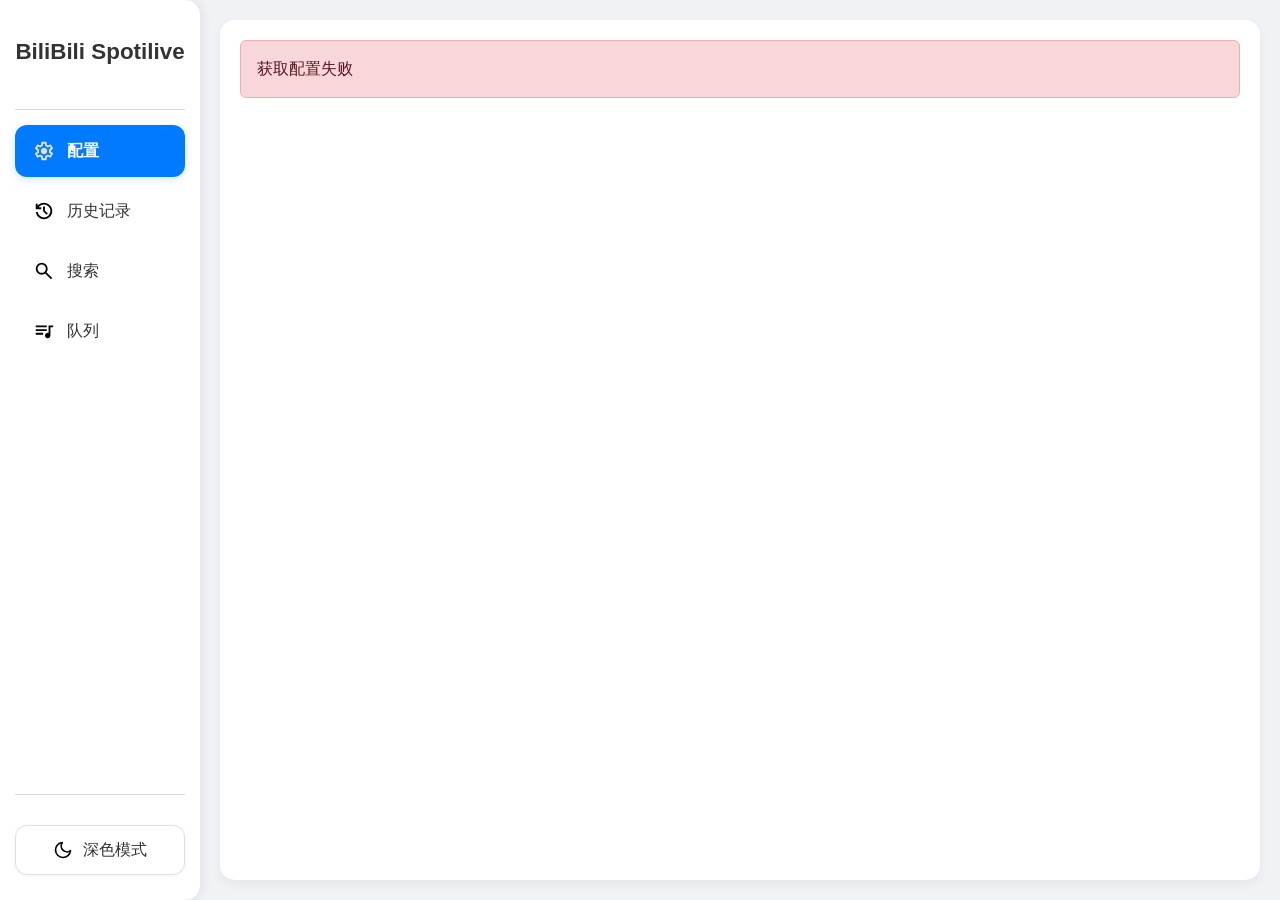
<file: backend/static/app/index.html>
<!doctype html>
<html lang="en">
  <head>
    <meta charset="UTF-8" />
    <link rel="icon" type="image/svg+xml" href="./vite.svg" />
    <meta name="viewport" content="width=device-width, initial-scale=1.0" />
    <title>Vite + React</title>
    <script type="module" crossorigin src="./assets/index-CWFQhStJ.js"></script>
    <link rel="stylesheet" crossorigin href="./assets/index-GkaywJ98.css">
  </head>
  <body>
    <div id="root"></div>
  </body>
</html>
</file>
<file: backend/static/app/assets/index-GkaywJ98.css>
@charset "UTF-8";/*!
* Bootstrap  v5.3.7 (https://getbootstrap.com/)
* Copyright 2011-2025 The Bootstrap Authors
* Licensed under MIT (https://github.com/twbs/bootstrap/blob/main/LICENSE)
*/:root,[data-bs-theme=light]{--bs-blue:#0d6efd;--bs-indigo:#6610f2;--bs-purple:#6f42c1;--bs-pink:#d63384;--bs-red:#dc3545;--bs-orange:#fd7e14;--bs-yellow:#ffc107;--bs-green:#198754;--bs-teal:#20c997;--bs-cyan:#0dcaf0;--bs-black:#000;--bs-white:#fff;--bs-gray:#6c757d;--bs-gray-dark:#343a40;--bs-gray-100:#f8f9fa;--bs-gray-200:#e9ecef;--bs-gray-300:#dee2e6;--bs-gray-400:#ced4da;--bs-gray-500:#adb5bd;--bs-gray-600:#6c757d;--bs-gray-700:#495057;--bs-gray-800:#343a40;--bs-gray-900:#212529;--bs-primary:#0d6efd;--bs-secondary:#6c757d;--bs-success:#198754;--bs-info:#0dcaf0;--bs-warning:#ffc107;--bs-danger:#dc3545;--bs-light:#f8f9fa;--bs-dark:#212529;--bs-primary-rgb:13,110,253;--bs-secondary-rgb:108,117,125;--bs-success-rgb:25,135,84;--bs-info-rgb:13,202,240;--bs-warning-rgb:255,193,7;--bs-danger-rgb:220,53,69;--bs-light-rgb:248,249,250;--bs-dark-rgb:33,37,41;--bs-primary-text-emphasis:#052c65;--bs-secondary-text-emphasis:#2b2f32;--bs-success-text-emphasis:#0a3622;--bs-info-text-emphasis:#055160;--bs-warning-text-emphasis:#664d03;--bs-danger-text-emphasis:#58151c;--bs-light-text-emphasis:#495057;--bs-dark-text-emphasis:#495057;--bs-primary-bg-subtle:#cfe2ff;--bs-secondary-bg-subtle:#e2e3e5;--bs-success-bg-subtle:#d1e7dd;--bs-info-bg-subtle:#cff4fc;--bs-warning-bg-subtle:#fff3cd;--bs-danger-bg-subtle:#f8d7da;--bs-light-bg-subtle:#fcfcfd;--bs-dark-bg-subtle:#ced4da;--bs-primary-border-subtle:#9ec5fe;--bs-secondary-border-subtle:#c4c8cb;--bs-success-border-subtle:#a3cfbb;--bs-info-border-subtle:#9eeaf9;--bs-warning-border-subtle:#ffe69c;--bs-danger-border-subtle:#f1aeb5;--bs-light-border-subtle:#e9ecef;--bs-dark-border-subtle:#adb5bd;--bs-white-rgb:255,255,255;--bs-black-rgb:0,0,0;--bs-font-sans-serif:system-ui,-apple-system,"Segoe UI",Roboto,"Helvetica Neue","Noto Sans","Liberation Sans",Arial,sans-serif,"Apple Color Emoji","Segoe UI Emoji","Segoe UI Symbol","Noto Color Emoji";--bs-font-monospace:SFMono-Regular,Menlo,Monaco,Consolas,"Liberation Mono","Courier New",monospace;--bs-gradient:linear-gradient(180deg, rgba(255, 255, 255, .15), rgba(255, 255, 255, 0));--bs-body-font-family:var(--bs-font-sans-serif);--bs-body-font-size:1rem;--bs-body-font-weight:400;--bs-body-line-height:1.5;--bs-body-color:#212529;--bs-body-color-rgb:33,37,41;--bs-body-bg:#fff;--bs-body-bg-rgb:255,255,255;--bs-emphasis-color:#000;--bs-emphasis-color-rgb:0,0,0;--bs-secondary-color:rgba(33, 37, 41, .75);--bs-secondary-color-rgb:33,37,41;--bs-secondary-bg:#e9ecef;--bs-secondary-bg-rgb:233,236,239;--bs-tertiary-color:rgba(33, 37, 41, .5);--bs-tertiary-color-rgb:33,37,41;--bs-tertiary-bg:#f8f9fa;--bs-tertiary-bg-rgb:248,249,250;--bs-heading-color:inherit;--bs-link-color:#0d6efd;--bs-link-color-rgb:13,110,253;--bs-link-decoration:underline;--bs-link-hover-color:#0a58ca;--bs-link-hover-color-rgb:10,88,202;--bs-code-color:#d63384;--bs-highlight-color:#212529;--bs-highlight-bg:#fff3cd;--bs-border-width:1px;--bs-border-style:solid;--bs-border-color:#dee2e6;--bs-border-color-translucent:rgba(0, 0, 0, .175);--bs-border-radius:.375rem;--bs-border-radius-sm:.25rem;--bs-border-radius-lg:.5rem;--bs-border-radius-xl:1rem;--bs-border-radius-xxl:2rem;--bs-border-radius-2xl:var(--bs-border-radius-xxl);--bs-border-radius-pill:50rem;--bs-box-shadow:0 .5rem 1rem rgba(0, 0, 0, .15);--bs-box-shadow-sm:0 .125rem .25rem rgba(0, 0, 0, .075);--bs-box-shadow-lg:0 1rem 3rem rgba(0, 0, 0, .175);--bs-box-shadow-inset:inset 0 1px 2px rgba(0, 0, 0, .075);--bs-focus-ring-width:.25rem;--bs-focus-ring-opacity:.25;--bs-focus-ring-color:rgba(13, 110, 253, .25);--bs-form-valid-color:#198754;--bs-form-valid-border-color:#198754;--bs-form-invalid-color:#dc3545;--bs-form-invalid-border-color:#dc3545}[data-bs-theme=dark]{color-scheme:dark;--bs-body-color:#dee2e6;--bs-body-color-rgb:222,226,230;--bs-body-bg:#212529;--bs-body-bg-rgb:33,37,41;--bs-emphasis-color:#fff;--bs-emphasis-color-rgb:255,255,255;--bs-secondary-color:rgba(222, 226, 230, .75);--bs-secondary-color-rgb:222,226,230;--bs-secondary-bg:#343a40;--bs-secondary-bg-rgb:52,58,64;--bs-tertiary-color:rgba(222, 226, 230, .5);--bs-tertiary-color-rgb:222,226,230;--bs-tertiary-bg:#2b3035;--bs-tertiary-bg-rgb:43,48,53;--bs-primary-text-emphasis:#6ea8fe;--bs-secondary-text-emphasis:#a7acb1;--bs-success-text-emphasis:#75b798;--bs-info-text-emphasis:#6edff6;--bs-warning-text-emphasis:#ffda6a;--bs-danger-text-emphasis:#ea868f;--bs-light-text-emphasis:#f8f9fa;--bs-dark-text-emphasis:#dee2e6;--bs-primary-bg-subtle:#031633;--bs-secondary-bg-subtle:#161719;--bs-success-bg-subtle:#051b11;--bs-info-bg-subtle:#032830;--bs-warning-bg-subtle:#332701;--bs-danger-bg-subtle:#2c0b0e;--bs-light-bg-subtle:#343a40;--bs-dark-bg-subtle:#1a1d20;--bs-primary-border-subtle:#084298;--bs-secondary-border-subtle:#41464b;--bs-success-border-subtle:#0f5132;--bs-info-border-subtle:#087990;--bs-warning-border-subtle:#997404;--bs-danger-border-subtle:#842029;--bs-light-border-subtle:#495057;--bs-dark-border-subtle:#343a40;--bs-heading-color:inherit;--bs-link-color:#6ea8fe;--bs-link-hover-color:#8bb9fe;--bs-link-color-rgb:110,168,254;--bs-link-hover-color-rgb:139,185,254;--bs-code-color:#e685b5;--bs-highlight-color:#dee2e6;--bs-highlight-bg:#664d03;--bs-border-color:#495057;--bs-border-color-translucent:rgba(255, 255, 255, .15);--bs-form-valid-color:#75b798;--bs-form-valid-border-color:#75b798;--bs-form-invalid-color:#ea868f;--bs-form-invalid-border-color:#ea868f}*,:after,:before{box-sizing:border-box}@media (prefers-reduced-motion:no-preference){:root{scroll-behavior:smooth}}body{margin:0;font-family:var(--bs-body-font-family);font-size:var(--bs-body-font-size);font-weight:var(--bs-body-font-weight);line-height:var(--bs-body-line-height);color:var(--bs-body-color);text-align:var(--bs-body-text-align);background-color:var(--bs-body-bg);-webkit-text-size-adjust:100%;-webkit-tap-highlight-color:transparent}hr{margin:1rem 0;color:inherit;border:0;border-top:var(--bs-border-width) solid;opacity:.25}.h1,.h2,.h3,.h4,.h5,.h6,h1,h2,h3,h4,h5,h6{margin-top:0;margin-bottom:.5rem;font-weight:500;line-height:1.2;color:var(--bs-heading-color)}.h1,h1{font-size:calc(1.375rem + 1.5vw)}@media (min-width:1200px){.h1,h1{font-size:2.5rem}}.h2,h2{font-size:calc(1.325rem + .9vw)}@media (min-width:1200px){.h2,h2{font-size:2rem}}.h3,h3{font-size:calc(1.3rem + .6vw)}@media (min-width:1200px){.h3,h3{font-size:1.75rem}}.h4,h4{font-size:calc(1.275rem + .3vw)}@media (min-width:1200px){.h4,h4{font-size:1.5rem}}.h5,h5{font-size:1.25rem}.h6,h6{font-size:1rem}p{margin-top:0;margin-bottom:1rem}abbr[title]{-webkit-text-decoration:underline dotted;text-decoration:underline dotted;cursor:help;-webkit-text-decoration-skip-ink:none;text-decoration-skip-ink:none}address{margin-bottom:1rem;font-style:normal;line-height:inherit}ol,ul{padding-left:2rem}dl,ol,ul{margin-top:0;margin-bottom:1rem}ol ol,ol ul,ul ol,ul ul{margin-bottom:0}dt{font-weight:700}dd{margin-bottom:.5rem;margin-left:0}blockquote{margin:0 0 1rem}b,strong{font-weight:bolder}.small,small{font-size:.875em}.mark,mark{padding:.1875em;color:var(--bs-highlight-color);background-color:var(--bs-highlight-bg)}sub,sup{position:relative;font-size:.75em;line-height:0;vertical-align:baseline}sub{bottom:-.25em}sup{top:-.5em}a{color:rgba(var(--bs-link-color-rgb),var(--bs-link-opacity,1));text-decoration:underline}a:hover{--bs-link-color-rgb:var(--bs-link-hover-color-rgb)}a:not([href]):not([class]),a:not([href]):not([class]):hover{color:inherit;text-decoration:none}code,kbd,pre,samp{font-family:var(--bs-font-monospace);font-size:1em}pre{display:block;margin-top:0;margin-bottom:1rem;overflow:auto;font-size:.875em}pre code{font-size:inherit;color:inherit;word-break:normal}code{font-size:.875em;color:var(--bs-code-color);word-wrap:break-word}a>code{color:inherit}kbd{padding:.1875rem .375rem;font-size:.875em;color:var(--bs-body-bg);background-color:var(--bs-body-color);border-radius:.25rem}kbd kbd{padding:0;font-size:1em}figure{margin:0 0 1rem}img,svg{vertical-align:middle}table{caption-side:bottom;border-collapse:collapse}caption{padding-top:.5rem;padding-bottom:.5rem;color:var(--bs-secondary-color);text-align:left}th{text-align:inherit;text-align:-webkit-match-parent}tbody,td,tfoot,th,thead,tr{border-color:inherit;border-style:solid;border-width:0}label{display:inline-block}button{border-radius:0}button:focus:not(:focus-visible){outline:0}button,input,optgroup,select,textarea{margin:0;font-family:inherit;font-size:inherit;line-height:inherit}button,select{text-transform:none}[role=button]{cursor:pointer}select{word-wrap:normal}select:disabled{opacity:1}[list]:not([type=date]):not([type=datetime-local]):not([type=month]):not([type=week]):not([type=time])::-webkit-calendar-picker-indicator{display:none!important}[type=button],[type=reset],[type=submit],button{-webkit-appearance:button}[type=button]:not(:disabled),[type=reset]:not(:disabled),[type=submit]:not(:disabled),button:not(:disabled){cursor:pointer}::-moz-focus-inner{padding:0;border-style:none}textarea{resize:vertical}fieldset{min-width:0;padding:0;margin:0;border:0}legend{float:left;width:100%;padding:0;margin-bottom:.5rem;line-height:inherit;font-size:calc(1.275rem + .3vw)}@media (min-width:1200px){legend{font-size:1.5rem}}legend+*{clear:left}::-webkit-datetime-edit-day-field,::-webkit-datetime-edit-fields-wrapper,::-webkit-datetime-edit-hour-field,::-webkit-datetime-edit-minute,::-webkit-datetime-edit-month-field,::-webkit-datetime-edit-text,::-webkit-datetime-edit-year-field{padding:0}::-webkit-inner-spin-button{height:auto}[type=search]{-webkit-appearance:textfield;outline-offset:-2px}::-webkit-search-decoration{-webkit-appearance:none}::-webkit-color-swatch-wrapper{padding:0}::-webkit-file-upload-button{font:inherit;-webkit-appearance:button}::file-selector-button{font:inherit;-webkit-appearance:button}output{display:inline-block}iframe{border:0}summary{display:list-item;cursor:pointer}progress{vertical-align:baseline}[hidden]{display:none!important}.lead{font-size:1.25rem;font-weight:300}.display-1{font-weight:300;line-height:1.2;font-size:calc(1.625rem + 4.5vw)}@media (min-width:1200px){.display-1{font-size:5rem}}.display-2{font-weight:300;line-height:1.2;font-size:calc(1.575rem + 3.9vw)}@media (min-width:1200px){.display-2{font-size:4.5rem}}.display-3{font-weight:300;line-height:1.2;font-size:calc(1.525rem + 3.3vw)}@media (min-width:1200px){.display-3{font-size:4rem}}.display-4{font-weight:300;line-height:1.2;font-size:calc(1.475rem + 2.7vw)}@media (min-width:1200px){.display-4{font-size:3.5rem}}.display-5{font-weight:300;line-height:1.2;font-size:calc(1.425rem + 2.1vw)}@media (min-width:1200px){.display-5{font-size:3rem}}.display-6{font-weight:300;line-height:1.2;font-size:calc(1.375rem + 1.5vw)}@media (min-width:1200px){.display-6{font-size:2.5rem}}.list-unstyled,.list-inline{padding-left:0;list-style:none}.list-inline-item{display:inline-block}.list-inline-item:not(:last-child){margin-right:.5rem}.initialism{font-size:.875em;text-transform:uppercase}.blockquote{margin-bottom:1rem;font-size:1.25rem}.blockquote>:last-child{margin-bottom:0}.blockquote-footer{margin-top:-1rem;margin-bottom:1rem;font-size:.875em;color:#6c757d}.blockquote-footer:before{content:"— "}.img-fluid{max-width:100%;height:auto}.img-thumbnail{padding:.25rem;background-color:var(--bs-body-bg);border:var(--bs-border-width) solid var(--bs-border-color);border-radius:var(--bs-border-radius);max-width:100%;height:auto}.figure{display:inline-block}.figure-img{margin-bottom:.5rem;line-height:1}.figure-caption{font-size:.875em;color:var(--bs-secondary-color)}.container,.container-fluid,.container-lg,.container-md,.container-sm,.container-xl,.container-xxl{--bs-gutter-x:1.5rem;--bs-gutter-y:0;width:100%;padding-right:calc(var(--bs-gutter-x) * .5);padding-left:calc(var(--bs-gutter-x) * .5);margin-right:auto;margin-left:auto}@media (min-width:576px){.container,.container-sm{max-width:540px}}@media (min-width:768px){.container,.container-md,.container-sm{max-width:720px}}@media (min-width:992px){.container,.container-lg,.container-md,.container-sm{max-width:960px}}@media (min-width:1200px){.container,.container-lg,.container-md,.container-sm,.container-xl{max-width:1140px}}@media (min-width:1400px){.container,.container-lg,.container-md,.container-sm,.container-xl,.container-xxl{max-width:1320px}}:root{--bs-breakpoint-xs:0;--bs-breakpoint-sm:576px;--bs-breakpoint-md:768px;--bs-breakpoint-lg:992px;--bs-breakpoint-xl:1200px;--bs-breakpoint-xxl:1400px}.row{--bs-gutter-x:1.5rem;--bs-gutter-y:0;display:flex;flex-wrap:wrap;margin-top:calc(-1 * var(--bs-gutter-y));margin-right:calc(-.5 * var(--bs-gutter-x));margin-left:calc(-.5 * var(--bs-gutter-x))}.row>*{flex-shrink:0;width:100%;max-width:100%;padding-right:calc(var(--bs-gutter-x) * .5);padding-left:calc(var(--bs-gutter-x) * .5);margin-top:var(--bs-gutter-y)}.col{flex:1 0 0}.row-cols-auto>*{flex:0 0 auto;width:auto}.row-cols-1>*{flex:0 0 auto;width:100%}.row-cols-2>*{flex:0 0 auto;width:50%}.row-cols-3>*{flex:0 0 auto;width:33.33333333%}.row-cols-4>*{flex:0 0 auto;width:25%}.row-cols-5>*{flex:0 0 auto;width:20%}.row-cols-6>*{flex:0 0 auto;width:16.66666667%}.col-auto{flex:0 0 auto;width:auto}.col-1{flex:0 0 auto;width:8.33333333%}.col-2{flex:0 0 auto;width:16.66666667%}.col-3{flex:0 0 auto;width:25%}.col-4{flex:0 0 auto;width:33.33333333%}.col-5{flex:0 0 auto;width:41.66666667%}.col-6{flex:0 0 auto;width:50%}.col-7{flex:0 0 auto;width:58.33333333%}.col-8{flex:0 0 auto;width:66.66666667%}.col-9{flex:0 0 auto;width:75%}.col-10{flex:0 0 auto;width:83.33333333%}.col-11{flex:0 0 auto;width:91.66666667%}.col-12{flex:0 0 auto;width:100%}.offset-1{margin-left:8.33333333%}.offset-2{margin-left:16.66666667%}.offset-3{margin-left:25%}.offset-4{margin-left:33.33333333%}.offset-5{margin-left:41.66666667%}.offset-6{margin-left:50%}.offset-7{margin-left:58.33333333%}.offset-8{margin-left:66.66666667%}.offset-9{margin-left:75%}.offset-10{margin-left:83.33333333%}.offset-11{margin-left:91.66666667%}.g-0,.gx-0{--bs-gutter-x:0}.g-0,.gy-0{--bs-gutter-y:0}.g-1,.gx-1{--bs-gutter-x:.25rem}.g-1,.gy-1{--bs-gutter-y:.25rem}.g-2,.gx-2{--bs-gutter-x:.5rem}.g-2,.gy-2{--bs-gutter-y:.5rem}.g-3,.gx-3{--bs-gutter-x:1rem}.g-3,.gy-3{--bs-gutter-y:1rem}.g-4,.gx-4{--bs-gutter-x:1.5rem}.g-4,.gy-4{--bs-gutter-y:1.5rem}.g-5,.gx-5{--bs-gutter-x:3rem}.g-5,.gy-5{--bs-gutter-y:3rem}@media (min-width:576px){.col-sm{flex:1 0 0}.row-cols-sm-auto>*{flex:0 0 auto;width:auto}.row-cols-sm-1>*{flex:0 0 auto;width:100%}.row-cols-sm-2>*{flex:0 0 auto;width:50%}.row-cols-sm-3>*{flex:0 0 auto;width:33.33333333%}.row-cols-sm-4>*{flex:0 0 auto;width:25%}.row-cols-sm-5>*{flex:0 0 auto;width:20%}.row-cols-sm-6>*{flex:0 0 auto;width:16.66666667%}.col-sm-auto{flex:0 0 auto;width:auto}.col-sm-1{flex:0 0 auto;width:8.33333333%}.col-sm-2{flex:0 0 auto;width:16.66666667%}.col-sm-3{flex:0 0 auto;width:25%}.col-sm-4{flex:0 0 auto;width:33.33333333%}.col-sm-5{flex:0 0 auto;width:41.66666667%}.col-sm-6{flex:0 0 auto;width:50%}.col-sm-7{flex:0 0 auto;width:58.33333333%}.col-sm-8{flex:0 0 auto;width:66.66666667%}.col-sm-9{flex:0 0 auto;width:75%}.col-sm-10{flex:0 0 auto;width:83.33333333%}.col-sm-11{flex:0 0 auto;width:91.66666667%}.col-sm-12{flex:0 0 auto;width:100%}.offset-sm-0{margin-left:0}.offset-sm-1{margin-left:8.33333333%}.offset-sm-2{margin-left:16.66666667%}.offset-sm-3{margin-left:25%}.offset-sm-4{margin-left:33.33333333%}.offset-sm-5{margin-left:41.66666667%}.offset-sm-6{margin-left:50%}.offset-sm-7{margin-left:58.33333333%}.offset-sm-8{margin-left:66.66666667%}.offset-sm-9{margin-left:75%}.offset-sm-10{margin-left:83.33333333%}.offset-sm-11{margin-left:91.66666667%}.g-sm-0,.gx-sm-0{--bs-gutter-x:0}.g-sm-0,.gy-sm-0{--bs-gutter-y:0}.g-sm-1,.gx-sm-1{--bs-gutter-x:.25rem}.g-sm-1,.gy-sm-1{--bs-gutter-y:.25rem}.g-sm-2,.gx-sm-2{--bs-gutter-x:.5rem}.g-sm-2,.gy-sm-2{--bs-gutter-y:.5rem}.g-sm-3,.gx-sm-3{--bs-gutter-x:1rem}.g-sm-3,.gy-sm-3{--bs-gutter-y:1rem}.g-sm-4,.gx-sm-4{--bs-gutter-x:1.5rem}.g-sm-4,.gy-sm-4{--bs-gutter-y:1.5rem}.g-sm-5,.gx-sm-5{--bs-gutter-x:3rem}.g-sm-5,.gy-sm-5{--bs-gutter-y:3rem}}@media (min-width:768px){.col-md{flex:1 0 0}.row-cols-md-auto>*{flex:0 0 auto;width:auto}.row-cols-md-1>*{flex:0 0 auto;width:100%}.row-cols-md-2>*{flex:0 0 auto;width:50%}.row-cols-md-3>*{flex:0 0 auto;width:33.33333333%}.row-cols-md-4>*{flex:0 0 auto;width:25%}.row-cols-md-5>*{flex:0 0 auto;width:20%}.row-cols-md-6>*{flex:0 0 auto;width:16.66666667%}.col-md-auto{flex:0 0 auto;width:auto}.col-md-1{flex:0 0 auto;width:8.33333333%}.col-md-2{flex:0 0 auto;width:16.66666667%}.col-md-3{flex:0 0 auto;width:25%}.col-md-4{flex:0 0 auto;width:33.33333333%}.col-md-5{flex:0 0 auto;width:41.66666667%}.col-md-6{flex:0 0 auto;width:50%}.col-md-7{flex:0 0 auto;width:58.33333333%}.col-md-8{flex:0 0 auto;width:66.66666667%}.col-md-9{flex:0 0 auto;width:75%}.col-md-10{flex:0 0 auto;width:83.33333333%}.col-md-11{flex:0 0 auto;width:91.66666667%}.col-md-12{flex:0 0 auto;width:100%}.offset-md-0{margin-left:0}.offset-md-1{margin-left:8.33333333%}.offset-md-2{margin-left:16.66666667%}.offset-md-3{margin-left:25%}.offset-md-4{margin-left:33.33333333%}.offset-md-5{margin-left:41.66666667%}.offset-md-6{margin-left:50%}.offset-md-7{margin-left:58.33333333%}.offset-md-8{margin-left:66.66666667%}.offset-md-9{margin-left:75%}.offset-md-10{margin-left:83.33333333%}.offset-md-11{margin-left:91.66666667%}.g-md-0,.gx-md-0{--bs-gutter-x:0}.g-md-0,.gy-md-0{--bs-gutter-y:0}.g-md-1,.gx-md-1{--bs-gutter-x:.25rem}.g-md-1,.gy-md-1{--bs-gutter-y:.25rem}.g-md-2,.gx-md-2{--bs-gutter-x:.5rem}.g-md-2,.gy-md-2{--bs-gutter-y:.5rem}.g-md-3,.gx-md-3{--bs-gutter-x:1rem}.g-md-3,.gy-md-3{--bs-gutter-y:1rem}.g-md-4,.gx-md-4{--bs-gutter-x:1.5rem}.g-md-4,.gy-md-4{--bs-gutter-y:1.5rem}.g-md-5,.gx-md-5{--bs-gutter-x:3rem}.g-md-5,.gy-md-5{--bs-gutter-y:3rem}}@media (min-width:992px){.col-lg{flex:1 0 0}.row-cols-lg-auto>*{flex:0 0 auto;width:auto}.row-cols-lg-1>*{flex:0 0 auto;width:100%}.row-cols-lg-2>*{flex:0 0 auto;width:50%}.row-cols-lg-3>*{flex:0 0 auto;width:33.33333333%}.row-cols-lg-4>*{flex:0 0 auto;width:25%}.row-cols-lg-5>*{flex:0 0 auto;width:20%}.row-cols-lg-6>*{flex:0 0 auto;width:16.66666667%}.col-lg-auto{flex:0 0 auto;width:auto}.col-lg-1{flex:0 0 auto;width:8.33333333%}.col-lg-2{flex:0 0 auto;width:16.66666667%}.col-lg-3{flex:0 0 auto;width:25%}.col-lg-4{flex:0 0 auto;width:33.33333333%}.col-lg-5{flex:0 0 auto;width:41.66666667%}.col-lg-6{flex:0 0 auto;width:50%}.col-lg-7{flex:0 0 auto;width:58.33333333%}.col-lg-8{flex:0 0 auto;width:66.66666667%}.col-lg-9{flex:0 0 auto;width:75%}.col-lg-10{flex:0 0 auto;width:83.33333333%}.col-lg-11{flex:0 0 auto;width:91.66666667%}.col-lg-12{flex:0 0 auto;width:100%}.offset-lg-0{margin-left:0}.offset-lg-1{margin-left:8.33333333%}.offset-lg-2{margin-left:16.66666667%}.offset-lg-3{margin-left:25%}.offset-lg-4{margin-left:33.33333333%}.offset-lg-5{margin-left:41.66666667%}.offset-lg-6{margin-left:50%}.offset-lg-7{margin-left:58.33333333%}.offset-lg-8{margin-left:66.66666667%}.offset-lg-9{margin-left:75%}.offset-lg-10{margin-left:83.33333333%}.offset-lg-11{margin-left:91.66666667%}.g-lg-0,.gx-lg-0{--bs-gutter-x:0}.g-lg-0,.gy-lg-0{--bs-gutter-y:0}.g-lg-1,.gx-lg-1{--bs-gutter-x:.25rem}.g-lg-1,.gy-lg-1{--bs-gutter-y:.25rem}.g-lg-2,.gx-lg-2{--bs-gutter-x:.5rem}.g-lg-2,.gy-lg-2{--bs-gutter-y:.5rem}.g-lg-3,.gx-lg-3{--bs-gutter-x:1rem}.g-lg-3,.gy-lg-3{--bs-gutter-y:1rem}.g-lg-4,.gx-lg-4{--bs-gutter-x:1.5rem}.g-lg-4,.gy-lg-4{--bs-gutter-y:1.5rem}.g-lg-5,.gx-lg-5{--bs-gutter-x:3rem}.g-lg-5,.gy-lg-5{--bs-gutter-y:3rem}}@media (min-width:1200px){.col-xl{flex:1 0 0}.row-cols-xl-auto>*{flex:0 0 auto;width:auto}.row-cols-xl-1>*{flex:0 0 auto;width:100%}.row-cols-xl-2>*{flex:0 0 auto;width:50%}.row-cols-xl-3>*{flex:0 0 auto;width:33.33333333%}.row-cols-xl-4>*{flex:0 0 auto;width:25%}.row-cols-xl-5>*{flex:0 0 auto;width:20%}.row-cols-xl-6>*{flex:0 0 auto;width:16.66666667%}.col-xl-auto{flex:0 0 auto;width:auto}.col-xl-1{flex:0 0 auto;width:8.33333333%}.col-xl-2{flex:0 0 auto;width:16.66666667%}.col-xl-3{flex:0 0 auto;width:25%}.col-xl-4{flex:0 0 auto;width:33.33333333%}.col-xl-5{flex:0 0 auto;width:41.66666667%}.col-xl-6{flex:0 0 auto;width:50%}.col-xl-7{flex:0 0 auto;width:58.33333333%}.col-xl-8{flex:0 0 auto;width:66.66666667%}.col-xl-9{flex:0 0 auto;width:75%}.col-xl-10{flex:0 0 auto;width:83.33333333%}.col-xl-11{flex:0 0 auto;width:91.66666667%}.col-xl-12{flex:0 0 auto;width:100%}.offset-xl-0{margin-left:0}.offset-xl-1{margin-left:8.33333333%}.offset-xl-2{margin-left:16.66666667%}.offset-xl-3{margin-left:25%}.offset-xl-4{margin-left:33.33333333%}.offset-xl-5{margin-left:41.66666667%}.offset-xl-6{margin-left:50%}.offset-xl-7{margin-left:58.33333333%}.offset-xl-8{margin-left:66.66666667%}.offset-xl-9{margin-left:75%}.offset-xl-10{margin-left:83.33333333%}.offset-xl-11{margin-left:91.66666667%}.g-xl-0,.gx-xl-0{--bs-gutter-x:0}.g-xl-0,.gy-xl-0{--bs-gutter-y:0}.g-xl-1,.gx-xl-1{--bs-gutter-x:.25rem}.g-xl-1,.gy-xl-1{--bs-gutter-y:.25rem}.g-xl-2,.gx-xl-2{--bs-gutter-x:.5rem}.g-xl-2,.gy-xl-2{--bs-gutter-y:.5rem}.g-xl-3,.gx-xl-3{--bs-gutter-x:1rem}.g-xl-3,.gy-xl-3{--bs-gutter-y:1rem}.g-xl-4,.gx-xl-4{--bs-gutter-x:1.5rem}.g-xl-4,.gy-xl-4{--bs-gutter-y:1.5rem}.g-xl-5,.gx-xl-5{--bs-gutter-x:3rem}.g-xl-5,.gy-xl-5{--bs-gutter-y:3rem}}@media (min-width:1400px){.col-xxl{flex:1 0 0}.row-cols-xxl-auto>*{flex:0 0 auto;width:auto}.row-cols-xxl-1>*{flex:0 0 auto;width:100%}.row-cols-xxl-2>*{flex:0 0 auto;width:50%}.row-cols-xxl-3>*{flex:0 0 auto;width:33.33333333%}.row-cols-xxl-4>*{flex:0 0 auto;width:25%}.row-cols-xxl-5>*{flex:0 0 auto;width:20%}.row-cols-xxl-6>*{flex:0 0 auto;width:16.66666667%}.col-xxl-auto{flex:0 0 auto;width:auto}.col-xxl-1{flex:0 0 auto;width:8.33333333%}.col-xxl-2{flex:0 0 auto;width:16.66666667%}.col-xxl-3{flex:0 0 auto;width:25%}.col-xxl-4{flex:0 0 auto;width:33.33333333%}.col-xxl-5{flex:0 0 auto;width:41.66666667%}.col-xxl-6{flex:0 0 auto;width:50%}.col-xxl-7{flex:0 0 auto;width:58.33333333%}.col-xxl-8{flex:0 0 auto;width:66.66666667%}.col-xxl-9{flex:0 0 auto;width:75%}.col-xxl-10{flex:0 0 auto;width:83.33333333%}.col-xxl-11{flex:0 0 auto;width:91.66666667%}.col-xxl-12{flex:0 0 auto;width:100%}.offset-xxl-0{margin-left:0}.offset-xxl-1{margin-left:8.33333333%}.offset-xxl-2{margin-left:16.66666667%}.offset-xxl-3{margin-left:25%}.offset-xxl-4{margin-left:33.33333333%}.offset-xxl-5{margin-left:41.66666667%}.offset-xxl-6{margin-left:50%}.offset-xxl-7{margin-left:58.33333333%}.offset-xxl-8{margin-left:66.66666667%}.offset-xxl-9{margin-left:75%}.offset-xxl-10{margin-left:83.33333333%}.offset-xxl-11{margin-left:91.66666667%}.g-xxl-0,.gx-xxl-0{--bs-gutter-x:0}.g-xxl-0,.gy-xxl-0{--bs-gutter-y:0}.g-xxl-1,.gx-xxl-1{--bs-gutter-x:.25rem}.g-xxl-1,.gy-xxl-1{--bs-gutter-y:.25rem}.g-xxl-2,.gx-xxl-2{--bs-gutter-x:.5rem}.g-xxl-2,.gy-xxl-2{--bs-gutter-y:.5rem}.g-xxl-3,.gx-xxl-3{--bs-gutter-x:1rem}.g-xxl-3,.gy-xxl-3{--bs-gutter-y:1rem}.g-xxl-4,.gx-xxl-4{--bs-gutter-x:1.5rem}.g-xxl-4,.gy-xxl-4{--bs-gutter-y:1.5rem}.g-xxl-5,.gx-xxl-5{--bs-gutter-x:3rem}.g-xxl-5,.gy-xxl-5{--bs-gutter-y:3rem}}.table{--bs-table-color-type:initial;--bs-table-bg-type:initial;--bs-table-color-state:initial;--bs-table-bg-state:initial;--bs-table-color:var(--bs-emphasis-color);--bs-table-bg:var(--bs-body-bg);--bs-table-border-color:var(--bs-border-color);--bs-table-accent-bg:transparent;--bs-table-striped-color:var(--bs-emphasis-color);--bs-table-striped-bg:rgba(var(--bs-emphasis-color-rgb), .05);--bs-table-active-color:var(--bs-emphasis-color);--bs-table-active-bg:rgba(var(--bs-emphasis-color-rgb), .1);--bs-table-hover-color:var(--bs-emphasis-color);--bs-table-hover-bg:rgba(var(--bs-emphasis-color-rgb), .075);width:100%;margin-bottom:1rem;vertical-align:top;border-color:var(--bs-table-border-color)}.table>:not(caption)>*>*{padding:.5rem;color:var(--bs-table-color-state,var(--bs-table-color-type,var(--bs-table-color)));background-color:var(--bs-table-bg);border-bottom-width:var(--bs-border-width);box-shadow:inset 0 0 0 9999px var(--bs-table-bg-state,var(--bs-table-bg-type,var(--bs-table-accent-bg)))}.table>tbody{vertical-align:inherit}.table>thead{vertical-align:bottom}.table-group-divider{border-top:calc(var(--bs-border-width) * 2) solid currentcolor}.caption-top{caption-side:top}.table-sm>:not(caption)>*>*{padding:.25rem}.table-bordered>:not(caption)>*{border-width:var(--bs-border-width) 0}.table-bordered>:not(caption)>*>*{border-width:0 var(--bs-border-width)}.table-borderless>:not(caption)>*>*{border-bottom-width:0}.table-borderless>:not(:first-child){border-top-width:0}.table-striped>tbody>tr:nth-of-type(odd)>*{--bs-table-color-type:var(--bs-table-striped-color);--bs-table-bg-type:var(--bs-table-striped-bg)}.table-striped-columns>:not(caption)>tr>:nth-child(2n){--bs-table-color-type:var(--bs-table-striped-color);--bs-table-bg-type:var(--bs-table-striped-bg)}.table-active{--bs-table-color-state:var(--bs-table-active-color);--bs-table-bg-state:var(--bs-table-active-bg)}.table-hover>tbody>tr:hover>*{--bs-table-color-state:var(--bs-table-hover-color);--bs-table-bg-state:var(--bs-table-hover-bg)}.table-primary{--bs-table-color:#000;--bs-table-bg:#cfe2ff;--bs-table-border-color:#a6b5cc;--bs-table-striped-bg:#c5d7f2;--bs-table-striped-color:#000;--bs-table-active-bg:#bacbe6;--bs-table-active-color:#000;--bs-table-hover-bg:#bfd1ec;--bs-table-hover-color:#000;color:var(--bs-table-color);border-color:var(--bs-table-border-color)}.table-secondary{--bs-table-color:#000;--bs-table-bg:#e2e3e5;--bs-table-border-color:#b5b6b7;--bs-table-striped-bg:#d7d8da;--bs-table-striped-color:#000;--bs-table-active-bg:#cbccce;--bs-table-active-color:#000;--bs-table-hover-bg:#d1d2d4;--bs-table-hover-color:#000;color:var(--bs-table-color);border-color:var(--bs-table-border-color)}.table-success{--bs-table-color:#000;--bs-table-bg:#d1e7dd;--bs-table-border-color:#a7b9b1;--bs-table-striped-bg:#c7dbd2;--bs-table-striped-color:#000;--bs-table-active-bg:#bcd0c7;--bs-table-active-color:#000;--bs-table-hover-bg:#c1d6cc;--bs-table-hover-color:#000;color:var(--bs-table-color);border-color:var(--bs-table-border-color)}.table-info{--bs-table-color:#000;--bs-table-bg:#cff4fc;--bs-table-border-color:#a6c3ca;--bs-table-striped-bg:#c5e8ef;--bs-table-striped-color:#000;--bs-table-active-bg:#badce3;--bs-table-active-color:#000;--bs-table-hover-bg:#bfe2e9;--bs-table-hover-color:#000;color:var(--bs-table-color);border-color:var(--bs-table-border-color)}.table-warning{--bs-table-color:#000;--bs-table-bg:#fff3cd;--bs-table-border-color:#ccc2a4;--bs-table-striped-bg:#f2e7c3;--bs-table-striped-color:#000;--bs-table-active-bg:#e6dbb9;--bs-table-active-color:#000;--bs-table-hover-bg:#ece1be;--bs-table-hover-color:#000;color:var(--bs-table-color);border-color:var(--bs-table-border-color)}.table-danger{--bs-table-color:#000;--bs-table-bg:#f8d7da;--bs-table-border-color:#c6acae;--bs-table-striped-bg:#eccccf;--bs-table-striped-color:#000;--bs-table-active-bg:#dfc2c4;--bs-table-active-color:#000;--bs-table-hover-bg:#e5c7ca;--bs-table-hover-color:#000;color:var(--bs-table-color);border-color:var(--bs-table-border-color)}.table-light{--bs-table-color:#000;--bs-table-bg:#f8f9fa;--bs-table-border-color:#c6c7c8;--bs-table-striped-bg:#ecedee;--bs-table-striped-color:#000;--bs-table-active-bg:#dfe0e1;--bs-table-active-color:#000;--bs-table-hover-bg:#e5e6e7;--bs-table-hover-color:#000;color:var(--bs-table-color);border-color:var(--bs-table-border-color)}.table-dark{--bs-table-color:#fff;--bs-table-bg:#212529;--bs-table-border-color:#4d5154;--bs-table-striped-bg:#2c3034;--bs-table-striped-color:#fff;--bs-table-active-bg:#373b3e;--bs-table-active-color:#fff;--bs-table-hover-bg:#323539;--bs-table-hover-color:#fff;color:var(--bs-table-color);border-color:var(--bs-table-border-color)}.table-responsive{overflow-x:auto;-webkit-overflow-scrolling:touch}@media (max-width:575.98px){.table-responsive-sm{overflow-x:auto;-webkit-overflow-scrolling:touch}}@media (max-width:767.98px){.table-responsive-md{overflow-x:auto;-webkit-overflow-scrolling:touch}}@media (max-width:991.98px){.table-responsive-lg{overflow-x:auto;-webkit-overflow-scrolling:touch}}@media (max-width:1199.98px){.table-responsive-xl{overflow-x:auto;-webkit-overflow-scrolling:touch}}@media (max-width:1399.98px){.table-responsive-xxl{overflow-x:auto;-webkit-overflow-scrolling:touch}}.form-label{margin-bottom:.5rem}.col-form-label{padding-top:calc(.375rem + var(--bs-border-width));padding-bottom:calc(.375rem + var(--bs-border-width));margin-bottom:0;font-size:inherit;line-height:1.5}.col-form-label-lg{padding-top:calc(.5rem + var(--bs-border-width));padding-bottom:calc(.5rem + var(--bs-border-width));font-size:1.25rem}.col-form-label-sm{padding-top:calc(.25rem + var(--bs-border-width));padding-bottom:calc(.25rem + var(--bs-border-width));font-size:.875rem}.form-text{margin-top:.25rem;font-size:.875em;color:var(--bs-secondary-color)}.form-control{display:block;width:100%;padding:.375rem .75rem;font-size:1rem;font-weight:400;line-height:1.5;color:var(--bs-body-color);-webkit-appearance:none;-moz-appearance:none;appearance:none;background-color:var(--bs-body-bg);background-clip:padding-box;border:var(--bs-border-width) solid var(--bs-border-color);border-radius:var(--bs-border-radius);transition:border-color .15s ease-in-out,box-shadow .15s ease-in-out}@media (prefers-reduced-motion:reduce){.form-control{transition:none}}.form-control[type=file]{overflow:hidden}.form-control[type=file]:not(:disabled):not([readonly]){cursor:pointer}.form-control:focus{color:var(--bs-body-color);background-color:var(--bs-body-bg);border-color:#86b7fe;outline:0;box-shadow:0 0 0 .25rem #0d6efd40}.form-control::-webkit-date-and-time-value{min-width:85px;height:1.5em;margin:0}.form-control::-webkit-datetime-edit{display:block;padding:0}.form-control::placeholder{color:var(--bs-secondary-color);opacity:1}.form-control:disabled{background-color:var(--bs-secondary-bg);opacity:1}.form-control::-webkit-file-upload-button{padding:.375rem .75rem;margin:-.375rem -.75rem;-webkit-margin-end:.75rem;margin-inline-end:.75rem;color:var(--bs-body-color);background-color:var(--bs-tertiary-bg);pointer-events:none;border-color:inherit;border-style:solid;border-width:0;border-inline-end-width:var(--bs-border-width);border-radius:0;-webkit-transition:color .15s ease-in-out,background-color .15s ease-in-out,border-color .15s ease-in-out,box-shadow .15s ease-in-out;transition:color .15s ease-in-out,background-color .15s ease-in-out,border-color .15s ease-in-out,box-shadow .15s ease-in-out}.form-control::file-selector-button{padding:.375rem .75rem;margin:-.375rem -.75rem;-webkit-margin-end:.75rem;margin-inline-end:.75rem;color:var(--bs-body-color);background-color:var(--bs-tertiary-bg);pointer-events:none;border-color:inherit;border-style:solid;border-width:0;border-inline-end-width:var(--bs-border-width);border-radius:0;transition:color .15s ease-in-out,background-color .15s ease-in-out,border-color .15s ease-in-out,box-shadow .15s ease-in-out}@media (prefers-reduced-motion:reduce){.form-control::-webkit-file-upload-button{-webkit-transition:none;transition:none}.form-control::file-selector-button{transition:none}}.form-control:hover:not(:disabled):not([readonly])::-webkit-file-upload-button{background-color:var(--bs-secondary-bg)}.form-control:hover:not(:disabled):not([readonly])::file-selector-button{background-color:var(--bs-secondary-bg)}.form-control-plaintext{display:block;width:100%;padding:.375rem 0;margin-bottom:0;line-height:1.5;color:var(--bs-body-color);background-color:transparent;border:solid transparent;border-width:var(--bs-border-width) 0}.form-control-plaintext:focus{outline:0}.form-control-plaintext.form-control-lg,.form-control-plaintext.form-control-sm{padding-right:0;padding-left:0}.form-control-sm{min-height:calc(1.5em + .5rem + calc(var(--bs-border-width) * 2));padding:.25rem .5rem;font-size:.875rem;border-radius:var(--bs-border-radius-sm)}.form-control-sm::-webkit-file-upload-button{padding:.25rem .5rem;margin:-.25rem -.5rem;-webkit-margin-end:.5rem;margin-inline-end:.5rem}.form-control-sm::file-selector-button{padding:.25rem .5rem;margin:-.25rem -.5rem;-webkit-margin-end:.5rem;margin-inline-end:.5rem}.form-control-lg{min-height:calc(1.5em + 1rem + calc(var(--bs-border-width) * 2));padding:.5rem 1rem;font-size:1.25rem;border-radius:var(--bs-border-radius-lg)}.form-control-lg::-webkit-file-upload-button{padding:.5rem 1rem;margin:-.5rem -1rem;-webkit-margin-end:1rem;margin-inline-end:1rem}.form-control-lg::file-selector-button{padding:.5rem 1rem;margin:-.5rem -1rem;-webkit-margin-end:1rem;margin-inline-end:1rem}textarea.form-control{min-height:calc(1.5em + .75rem + calc(var(--bs-border-width) * 2))}textarea.form-control-sm{min-height:calc(1.5em + .5rem + calc(var(--bs-border-width) * 2))}textarea.form-control-lg{min-height:calc(1.5em + 1rem + calc(var(--bs-border-width) * 2))}.form-control-color{width:3rem;height:calc(1.5em + .75rem + calc(var(--bs-border-width) * 2));padding:.375rem}.form-control-color:not(:disabled):not([readonly]){cursor:pointer}.form-control-color::-moz-color-swatch{border:0!important;border-radius:var(--bs-border-radius)}.form-control-color::-webkit-color-swatch{border:0!important;border-radius:var(--bs-border-radius)}.form-control-color.form-control-sm{height:calc(1.5em + .5rem + calc(var(--bs-border-width) * 2))}.form-control-color.form-control-lg{height:calc(1.5em + 1rem + calc(var(--bs-border-width) * 2))}.form-select{--bs-form-select-bg-img:url("data:image/svg+xml,%3csvg xmlns='http://www.w3.org/2000/svg' viewBox='0 0 16 16'%3e%3cpath fill='none' stroke='%23343a40' stroke-linecap='round' stroke-linejoin='round' stroke-width='2' d='m2 5 6 6 6-6'/%3e%3c/svg%3e");display:block;width:100%;padding:.375rem 2.25rem .375rem .75rem;font-size:1rem;font-weight:400;line-height:1.5;color:var(--bs-body-color);-webkit-appearance:none;-moz-appearance:none;appearance:none;background-color:var(--bs-body-bg);background-image:var(--bs-form-select-bg-img),var(--bs-form-select-bg-icon,none);background-repeat:no-repeat;background-position:right .75rem center;background-size:16px 12px;border:var(--bs-border-width) solid var(--bs-border-color);border-radius:var(--bs-border-radius);transition:border-color .15s ease-in-out,box-shadow .15s ease-in-out}@media (prefers-reduced-motion:reduce){.form-select{transition:none}}.form-select:focus{border-color:#86b7fe;outline:0;box-shadow:0 0 0 .25rem #0d6efd40}.form-select[multiple],.form-select[size]:not([size="1"]){padding-right:.75rem;background-image:none}.form-select:disabled{background-color:var(--bs-secondary-bg)}.form-select:-moz-focusring{color:transparent;text-shadow:0 0 0 var(--bs-body-color)}.form-select-sm{padding-top:.25rem;padding-bottom:.25rem;padding-left:.5rem;font-size:.875rem;border-radius:var(--bs-border-radius-sm)}.form-select-lg{padding-top:.5rem;padding-bottom:.5rem;padding-left:1rem;font-size:1.25rem;border-radius:var(--bs-border-radius-lg)}[data-bs-theme=dark] .form-select{--bs-form-select-bg-img:url("data:image/svg+xml,%3csvg xmlns='http://www.w3.org/2000/svg' viewBox='0 0 16 16'%3e%3cpath fill='none' stroke='%23dee2e6' stroke-linecap='round' stroke-linejoin='round' stroke-width='2' d='m2 5 6 6 6-6'/%3e%3c/svg%3e")}.form-check{display:block;min-height:1.5rem;padding-left:1.5em;margin-bottom:.125rem}.form-check .form-check-input{float:left;margin-left:-1.5em}.form-check-reverse{padding-right:1.5em;padding-left:0;text-align:right}.form-check-reverse .form-check-input{float:right;margin-right:-1.5em;margin-left:0}.form-check-input{--bs-form-check-bg:var(--bs-body-bg);flex-shrink:0;width:1em;height:1em;margin-top:.25em;vertical-align:top;-webkit-appearance:none;-moz-appearance:none;appearance:none;background-color:var(--bs-form-check-bg);background-image:var(--bs-form-check-bg-image);background-repeat:no-repeat;background-position:center;background-size:contain;border:var(--bs-border-width) solid var(--bs-border-color);-webkit-print-color-adjust:exact;color-adjust:exact;print-color-adjust:exact}.form-check-input[type=checkbox]{border-radius:.25em}.form-check-input[type=radio]{border-radius:50%}.form-check-input:active{filter:brightness(90%)}.form-check-input:focus{border-color:#86b7fe;outline:0;box-shadow:0 0 0 .25rem #0d6efd40}.form-check-input:checked{background-color:#0d6efd;border-color:#0d6efd}.form-check-input:checked[type=checkbox]{--bs-form-check-bg-image:url("data:image/svg+xml,%3csvg xmlns='http://www.w3.org/2000/svg' viewBox='0 0 20 20'%3e%3cpath fill='none' stroke='%23fff' stroke-linecap='round' stroke-linejoin='round' stroke-width='3' d='m6 10 3 3 6-6'/%3e%3c/svg%3e")}.form-check-input:checked[type=radio]{--bs-form-check-bg-image:url("data:image/svg+xml,%3csvg xmlns='http://www.w3.org/2000/svg' viewBox='-4 -4 8 8'%3e%3ccircle r='2' fill='%23fff'/%3e%3c/svg%3e")}.form-check-input[type=checkbox]:indeterminate{background-color:#0d6efd;border-color:#0d6efd;--bs-form-check-bg-image:url("data:image/svg+xml,%3csvg xmlns='http://www.w3.org/2000/svg' viewBox='0 0 20 20'%3e%3cpath fill='none' stroke='%23fff' stroke-linecap='round' stroke-linejoin='round' stroke-width='3' d='M6 10h8'/%3e%3c/svg%3e")}.form-check-input:disabled{pointer-events:none;filter:none;opacity:.5}.form-check-input:disabled~.form-check-label,.form-check-input[disabled]~.form-check-label{cursor:default;opacity:.5}.form-switch{padding-left:2.5em}.form-switch .form-check-input{--bs-form-switch-bg:url("data:image/svg+xml,%3csvg xmlns='http://www.w3.org/2000/svg' viewBox='-4 -4 8 8'%3e%3ccircle r='3' fill='rgba%280, 0, 0, 0.25%29'/%3e%3c/svg%3e");width:2em;margin-left:-2.5em;background-image:var(--bs-form-switch-bg);background-position:left center;border-radius:2em;transition:background-position .15s ease-in-out}@media (prefers-reduced-motion:reduce){.form-switch .form-check-input{transition:none}}.form-switch .form-check-input:focus{--bs-form-switch-bg:url("data:image/svg+xml,%3csvg xmlns='http://www.w3.org/2000/svg' viewBox='-4 -4 8 8'%3e%3ccircle r='3' fill='%2386b7fe'/%3e%3c/svg%3e")}.form-switch .form-check-input:checked{background-position:right center;--bs-form-switch-bg:url("data:image/svg+xml,%3csvg xmlns='http://www.w3.org/2000/svg' viewBox='-4 -4 8 8'%3e%3ccircle r='3' fill='%23fff'/%3e%3c/svg%3e")}.form-switch.form-check-reverse{padding-right:2.5em;padding-left:0}.form-switch.form-check-reverse .form-check-input{margin-right:-2.5em;margin-left:0}.form-check-inline{display:inline-block;margin-right:1rem}.btn-check{position:absolute;clip:rect(0,0,0,0);pointer-events:none}.btn-check:disabled+.btn,.btn-check[disabled]+.btn{pointer-events:none;filter:none;opacity:.65}[data-bs-theme=dark] .form-switch .form-check-input:not(:checked):not(:focus){--bs-form-switch-bg:url("data:image/svg+xml,%3csvg xmlns='http://www.w3.org/2000/svg' viewBox='-4 -4 8 8'%3e%3ccircle r='3' fill='rgba%28255, 255, 255, 0.25%29'/%3e%3c/svg%3e")}.form-range{width:100%;height:1.5rem;padding:0;-webkit-appearance:none;-moz-appearance:none;appearance:none;background-color:transparent}.form-range:focus{outline:0}.form-range:focus::-webkit-slider-thumb{box-shadow:0 0 0 1px #fff,0 0 0 .25rem #0d6efd40}.form-range:focus::-moz-range-thumb{box-shadow:0 0 0 1px #fff,0 0 0 .25rem #0d6efd40}.form-range::-moz-focus-outer{border:0}.form-range::-webkit-slider-thumb{width:1rem;height:1rem;margin-top:-.25rem;-webkit-appearance:none;appearance:none;background-color:#0d6efd;border:0;border-radius:1rem;-webkit-transition:background-color .15s ease-in-out,border-color .15s ease-in-out,box-shadow .15s ease-in-out;transition:background-color .15s ease-in-out,border-color .15s ease-in-out,box-shadow .15s ease-in-out}@media (prefers-reduced-motion:reduce){.form-range::-webkit-slider-thumb{-webkit-transition:none;transition:none}}.form-range::-webkit-slider-thumb:active{background-color:#b6d4fe}.form-range::-webkit-slider-runnable-track{width:100%;height:.5rem;color:transparent;cursor:pointer;background-color:var(--bs-secondary-bg);border-color:transparent;border-radius:1rem}.form-range::-moz-range-thumb{width:1rem;height:1rem;-moz-appearance:none;appearance:none;background-color:#0d6efd;border:0;border-radius:1rem;-moz-transition:background-color .15s ease-in-out,border-color .15s ease-in-out,box-shadow .15s ease-in-out;transition:background-color .15s ease-in-out,border-color .15s ease-in-out,box-shadow .15s ease-in-out}@media (prefers-reduced-motion:reduce){.form-range::-moz-range-thumb{-moz-transition:none;transition:none}}.form-range::-moz-range-thumb:active{background-color:#b6d4fe}.form-range::-moz-range-track{width:100%;height:.5rem;color:transparent;cursor:pointer;background-color:var(--bs-secondary-bg);border-color:transparent;border-radius:1rem}.form-range:disabled{pointer-events:none}.form-range:disabled::-webkit-slider-thumb{background-color:var(--bs-secondary-color)}.form-range:disabled::-moz-range-thumb{background-color:var(--bs-secondary-color)}.form-floating{position:relative}.form-floating>.form-control,.form-floating>.form-control-plaintext,.form-floating>.form-select{height:calc(3.5rem + calc(var(--bs-border-width) * 2));min-height:calc(3.5rem + calc(var(--bs-border-width) * 2));line-height:1.25}.form-floating>label{position:absolute;top:0;left:0;z-index:2;max-width:100%;height:100%;padding:1rem .75rem;overflow:hidden;color:rgba(var(--bs-body-color-rgb),.65);text-align:start;text-overflow:ellipsis;white-space:nowrap;pointer-events:none;border:var(--bs-border-width) solid transparent;transform-origin:0 0;transition:opacity .1s ease-in-out,transform .1s ease-in-out}@media (prefers-reduced-motion:reduce){.form-floating>label{transition:none}}.form-floating>.form-control,.form-floating>.form-control-plaintext{padding:1rem .75rem}.form-floating>.form-control-plaintext::placeholder,.form-floating>.form-control::placeholder{color:transparent}.form-floating>.form-control-plaintext:focus,.form-floating>.form-control-plaintext:not(:placeholder-shown),.form-floating>.form-control:focus,.form-floating>.form-control:not(:placeholder-shown){padding-top:1.625rem;padding-bottom:.625rem}.form-floating>.form-control-plaintext:-webkit-autofill,.form-floating>.form-control:-webkit-autofill{padding-top:1.625rem;padding-bottom:.625rem}.form-floating>.form-select{padding-top:1.625rem;padding-bottom:.625rem;padding-left:.75rem}.form-floating>.form-control-plaintext~label,.form-floating>.form-control:focus~label,.form-floating>.form-control:not(:placeholder-shown)~label,.form-floating>.form-select~label{transform:scale(.85) translateY(-.5rem) translate(.15rem)}.form-floating>.form-control:-webkit-autofill~label{transform:scale(.85) translateY(-.5rem) translate(.15rem)}.form-floating>textarea:focus~label:after,.form-floating>textarea:not(:placeholder-shown)~label:after{position:absolute;inset:1rem .375rem;z-index:-1;height:1.5em;content:"";background-color:var(--bs-body-bg);border-radius:var(--bs-border-radius)}.form-floating>textarea:disabled~label:after{background-color:var(--bs-secondary-bg)}.form-floating>.form-control-plaintext~label{border-width:var(--bs-border-width) 0}.form-floating>.form-control:disabled~label,.form-floating>:disabled~label{color:#6c757d}.input-group{position:relative;display:flex;flex-wrap:wrap;align-items:stretch;width:100%}.input-group>.form-control,.input-group>.form-floating,.input-group>.form-select{position:relative;flex:1 1 auto;width:1%;min-width:0}.input-group>.form-control:focus,.input-group>.form-floating:focus-within,.input-group>.form-select:focus{z-index:5}.input-group .btn{position:relative;z-index:2}.input-group .btn:focus{z-index:5}.input-group-text{display:flex;align-items:center;padding:.375rem .75rem;font-size:1rem;font-weight:400;line-height:1.5;color:var(--bs-body-color);text-align:center;white-space:nowrap;background-color:var(--bs-tertiary-bg);border:var(--bs-border-width) solid var(--bs-border-color);border-radius:var(--bs-border-radius)}.input-group-lg>.btn,.input-group-lg>.form-control,.input-group-lg>.form-select,.input-group-lg>.input-group-text{padding:.5rem 1rem;font-size:1.25rem;border-radius:var(--bs-border-radius-lg)}.input-group-sm>.btn,.input-group-sm>.form-control,.input-group-sm>.form-select,.input-group-sm>.input-group-text{padding:.25rem .5rem;font-size:.875rem;border-radius:var(--bs-border-radius-sm)}.input-group-lg>.form-select,.input-group-sm>.form-select{padding-right:3rem}.input-group:not(.has-validation)>.dropdown-toggle:nth-last-child(n+3),.input-group:not(.has-validation)>.form-floating:not(:last-child)>.form-control,.input-group:not(.has-validation)>.form-floating:not(:last-child)>.form-select,.input-group:not(.has-validation)>:not(:last-child):not(.dropdown-toggle):not(.dropdown-menu):not(.form-floating){border-top-right-radius:0;border-bottom-right-radius:0}.input-group.has-validation>.dropdown-toggle:nth-last-child(n+4),.input-group.has-validation>.form-floating:nth-last-child(n+3)>.form-control,.input-group.has-validation>.form-floating:nth-last-child(n+3)>.form-select,.input-group.has-validation>:nth-last-child(n+3):not(.dropdown-toggle):not(.dropdown-menu):not(.form-floating){border-top-right-radius:0;border-bottom-right-radius:0}.input-group>:not(:first-child):not(.dropdown-menu):not(.valid-tooltip):not(.valid-feedback):not(.invalid-tooltip):not(.invalid-feedback){margin-left:calc(-1 * var(--bs-border-width));border-top-left-radius:0;border-bottom-left-radius:0}.input-group>.form-floating:not(:first-child)>.form-control,.input-group>.form-floating:not(:first-child)>.form-select{border-top-left-radius:0;border-bottom-left-radius:0}.valid-feedback{display:none;width:100%;margin-top:.25rem;font-size:.875em;color:var(--bs-form-valid-color)}.valid-tooltip{position:absolute;top:100%;z-index:5;display:none;max-width:100%;padding:.25rem .5rem;margin-top:.1rem;font-size:.875rem;color:#fff;background-color:var(--bs-success);border-radius:var(--bs-border-radius)}.is-valid~.valid-feedback,.is-valid~.valid-tooltip,.was-validated :valid~.valid-feedback,.was-validated :valid~.valid-tooltip{display:block}.form-control.is-valid,.was-validated .form-control:valid{border-color:var(--bs-form-valid-border-color);padding-right:calc(1.5em + .75rem);background-image:url("data:image/svg+xml,%3csvg xmlns='http://www.w3.org/2000/svg' viewBox='0 0 8 8'%3e%3cpath fill='%23198754' d='M2.3 6.73.6 4.53c-.4-1.04.46-1.4 1.1-.8l1.1 1.4 3.4-3.8c.6-.63 1.6-.27 1.2.7l-4 4.6c-.43.5-.8.4-1.1.1'/%3e%3c/svg%3e");background-repeat:no-repeat;background-position:right calc(.375em + .1875rem) center;background-size:calc(.75em + .375rem) calc(.75em + .375rem)}.form-control.is-valid:focus,.was-validated .form-control:valid:focus{border-color:var(--bs-form-valid-border-color);box-shadow:0 0 0 .25rem rgba(var(--bs-success-rgb),.25)}.was-validated textarea.form-control:valid,textarea.form-control.is-valid{padding-right:calc(1.5em + .75rem);background-position:top calc(.375em + .1875rem) right calc(.375em + .1875rem)}.form-select.is-valid,.was-validated .form-select:valid{border-color:var(--bs-form-valid-border-color)}.form-select.is-valid:not([multiple]):not([size]),.form-select.is-valid:not([multiple])[size="1"],.was-validated .form-select:valid:not([multiple]):not([size]),.was-validated .form-select:valid:not([multiple])[size="1"]{--bs-form-select-bg-icon:url("data:image/svg+xml,%3csvg xmlns='http://www.w3.org/2000/svg' viewBox='0 0 8 8'%3e%3cpath fill='%23198754' d='M2.3 6.73.6 4.53c-.4-1.04.46-1.4 1.1-.8l1.1 1.4 3.4-3.8c.6-.63 1.6-.27 1.2.7l-4 4.6c-.43.5-.8.4-1.1.1'/%3e%3c/svg%3e");padding-right:4.125rem;background-position:right .75rem center,center right 2.25rem;background-size:16px 12px,calc(.75em + .375rem) calc(.75em + .375rem)}.form-select.is-valid:focus,.was-validated .form-select:valid:focus{border-color:var(--bs-form-valid-border-color);box-shadow:0 0 0 .25rem rgba(var(--bs-success-rgb),.25)}.form-control-color.is-valid,.was-validated .form-control-color:valid{width:calc(3.75rem + 1.5em)}.form-check-input.is-valid,.was-validated .form-check-input:valid{border-color:var(--bs-form-valid-border-color)}.form-check-input.is-valid:checked,.was-validated .form-check-input:valid:checked{background-color:var(--bs-form-valid-color)}.form-check-input.is-valid:focus,.was-validated .form-check-input:valid:focus{box-shadow:0 0 0 .25rem rgba(var(--bs-success-rgb),.25)}.form-check-input.is-valid~.form-check-label,.was-validated .form-check-input:valid~.form-check-label{color:var(--bs-form-valid-color)}.form-check-inline .form-check-input~.valid-feedback{margin-left:.5em}.input-group>.form-control:not(:focus).is-valid,.input-group>.form-floating:not(:focus-within).is-valid,.input-group>.form-select:not(:focus).is-valid,.was-validated .input-group>.form-control:not(:focus):valid,.was-validated .input-group>.form-floating:not(:focus-within):valid,.was-validated .input-group>.form-select:not(:focus):valid{z-index:3}.invalid-feedback{display:none;width:100%;margin-top:.25rem;font-size:.875em;color:var(--bs-form-invalid-color)}.invalid-tooltip{position:absolute;top:100%;z-index:5;display:none;max-width:100%;padding:.25rem .5rem;margin-top:.1rem;font-size:.875rem;color:#fff;background-color:var(--bs-danger);border-radius:var(--bs-border-radius)}.is-invalid~.invalid-feedback,.is-invalid~.invalid-tooltip,.was-validated :invalid~.invalid-feedback,.was-validated :invalid~.invalid-tooltip{display:block}.form-control.is-invalid,.was-validated .form-control:invalid{border-color:var(--bs-form-invalid-border-color);padding-right:calc(1.5em + .75rem);background-image:url("data:image/svg+xml,%3csvg xmlns='http://www.w3.org/2000/svg' viewBox='0 0 12 12' width='12' height='12' fill='none' stroke='%23dc3545'%3e%3ccircle cx='6' cy='6' r='4.5'/%3e%3cpath stroke-linejoin='round' d='M5.8 3.6h.4L6 6.5z'/%3e%3ccircle cx='6' cy='8.2' r='.6' fill='%23dc3545' stroke='none'/%3e%3c/svg%3e");background-repeat:no-repeat;background-position:right calc(.375em + .1875rem) center;background-size:calc(.75em + .375rem) calc(.75em + .375rem)}.form-control.is-invalid:focus,.was-validated .form-control:invalid:focus{border-color:var(--bs-form-invalid-border-color);box-shadow:0 0 0 .25rem rgba(var(--bs-danger-rgb),.25)}.was-validated textarea.form-control:invalid,textarea.form-control.is-invalid{padding-right:calc(1.5em + .75rem);background-position:top calc(.375em + .1875rem) right calc(.375em + .1875rem)}.form-select.is-invalid,.was-validated .form-select:invalid{border-color:var(--bs-form-invalid-border-color)}.form-select.is-invalid:not([multiple]):not([size]),.form-select.is-invalid:not([multiple])[size="1"],.was-validated .form-select:invalid:not([multiple]):not([size]),.was-validated .form-select:invalid:not([multiple])[size="1"]{--bs-form-select-bg-icon:url("data:image/svg+xml,%3csvg xmlns='http://www.w3.org/2000/svg' viewBox='0 0 12 12' width='12' height='12' fill='none' stroke='%23dc3545'%3e%3ccircle cx='6' cy='6' r='4.5'/%3e%3cpath stroke-linejoin='round' d='M5.8 3.6h.4L6 6.5z'/%3e%3ccircle cx='6' cy='8.2' r='.6' fill='%23dc3545' stroke='none'/%3e%3c/svg%3e");padding-right:4.125rem;background-position:right .75rem center,center right 2.25rem;background-size:16px 12px,calc(.75em + .375rem) calc(.75em + .375rem)}.form-select.is-invalid:focus,.was-validated .form-select:invalid:focus{border-color:var(--bs-form-invalid-border-color);box-shadow:0 0 0 .25rem rgba(var(--bs-danger-rgb),.25)}.form-control-color.is-invalid,.was-validated .form-control-color:invalid{width:calc(3.75rem + 1.5em)}.form-check-input.is-invalid,.was-validated .form-check-input:invalid{border-color:var(--bs-form-invalid-border-color)}.form-check-input.is-invalid:checked,.was-validated .form-check-input:invalid:checked{background-color:var(--bs-form-invalid-color)}.form-check-input.is-invalid:focus,.was-validated .form-check-input:invalid:focus{box-shadow:0 0 0 .25rem rgba(var(--bs-danger-rgb),.25)}.form-check-input.is-invalid~.form-check-label,.was-validated .form-check-input:invalid~.form-check-label{color:var(--bs-form-invalid-color)}.form-check-inline .form-check-input~.invalid-feedback{margin-left:.5em}.input-group>.form-control:not(:focus).is-invalid,.input-group>.form-floating:not(:focus-within).is-invalid,.input-group>.form-select:not(:focus).is-invalid,.was-validated .input-group>.form-control:not(:focus):invalid,.was-validated .input-group>.form-floating:not(:focus-within):invalid,.was-validated .input-group>.form-select:not(:focus):invalid{z-index:4}.btn{--bs-btn-padding-x:.75rem;--bs-btn-padding-y:.375rem;--bs-btn-font-family: ;--bs-btn-font-size:1rem;--bs-btn-font-weight:400;--bs-btn-line-height:1.5;--bs-btn-color:var(--bs-body-color);--bs-btn-bg:transparent;--bs-btn-border-width:var(--bs-border-width);--bs-btn-border-color:transparent;--bs-btn-border-radius:var(--bs-border-radius);--bs-btn-hover-border-color:transparent;--bs-btn-box-shadow:inset 0 1px 0 rgba(255, 255, 255, .15),0 1px 1px rgba(0, 0, 0, .075);--bs-btn-disabled-opacity:.65;--bs-btn-focus-box-shadow:0 0 0 .25rem rgba(var(--bs-btn-focus-shadow-rgb), .5);display:inline-block;padding:var(--bs-btn-padding-y) var(--bs-btn-padding-x);font-family:var(--bs-btn-font-family);font-size:var(--bs-btn-font-size);font-weight:var(--bs-btn-font-weight);line-height:var(--bs-btn-line-height);color:var(--bs-btn-color);text-align:center;text-decoration:none;vertical-align:middle;cursor:pointer;-webkit-user-select:none;-moz-user-select:none;user-select:none;border:var(--bs-btn-border-width) solid var(--bs-btn-border-color);border-radius:var(--bs-btn-border-radius);background-color:var(--bs-btn-bg);transition:color .15s ease-in-out,background-color .15s ease-in-out,border-color .15s ease-in-out,box-shadow .15s ease-in-out}@media (prefers-reduced-motion:reduce){.btn{transition:none}}.btn:hover{color:var(--bs-btn-hover-color);background-color:var(--bs-btn-hover-bg);border-color:var(--bs-btn-hover-border-color)}.btn-check+.btn:hover{color:var(--bs-btn-color);background-color:var(--bs-btn-bg);border-color:var(--bs-btn-border-color)}.btn:focus-visible{color:var(--bs-btn-hover-color);background-color:var(--bs-btn-hover-bg);border-color:var(--bs-btn-hover-border-color);outline:0;box-shadow:var(--bs-btn-focus-box-shadow)}.btn-check:focus-visible+.btn{border-color:var(--bs-btn-hover-border-color);outline:0;box-shadow:var(--bs-btn-focus-box-shadow)}.btn-check:checked+.btn,.btn.active,.btn.show,.btn:first-child:active,:not(.btn-check)+.btn:active{color:var(--bs-btn-active-color);background-color:var(--bs-btn-active-bg);border-color:var(--bs-btn-active-border-color)}.btn-check:checked+.btn:focus-visible,.btn.active:focus-visible,.btn.show:focus-visible,.btn:first-child:active:focus-visible,:not(.btn-check)+.btn:active:focus-visible{box-shadow:var(--bs-btn-focus-box-shadow)}.btn-check:checked:focus-visible+.btn{box-shadow:var(--bs-btn-focus-box-shadow)}.btn.disabled,.btn:disabled,fieldset:disabled .btn{color:var(--bs-btn-disabled-color);pointer-events:none;background-color:var(--bs-btn-disabled-bg);border-color:var(--bs-btn-disabled-border-color);opacity:var(--bs-btn-disabled-opacity)}.btn-primary{--bs-btn-color:#fff;--bs-btn-bg:#0d6efd;--bs-btn-border-color:#0d6efd;--bs-btn-hover-color:#fff;--bs-btn-hover-bg:#0b5ed7;--bs-btn-hover-border-color:#0a58ca;--bs-btn-focus-shadow-rgb:49,132,253;--bs-btn-active-color:#fff;--bs-btn-active-bg:#0a58ca;--bs-btn-active-border-color:#0a53be;--bs-btn-active-shadow:inset 0 3px 5px rgba(0, 0, 0, .125);--bs-btn-disabled-color:#fff;--bs-btn-disabled-bg:#0d6efd;--bs-btn-disabled-border-color:#0d6efd}.btn-secondary{--bs-btn-color:#fff;--bs-btn-bg:#6c757d;--bs-btn-border-color:#6c757d;--bs-btn-hover-color:#fff;--bs-btn-hover-bg:#5c636a;--bs-btn-hover-border-color:#565e64;--bs-btn-focus-shadow-rgb:130,138,145;--bs-btn-active-color:#fff;--bs-btn-active-bg:#565e64;--bs-btn-active-border-color:#51585e;--bs-btn-active-shadow:inset 0 3px 5px rgba(0, 0, 0, .125);--bs-btn-disabled-color:#fff;--bs-btn-disabled-bg:#6c757d;--bs-btn-disabled-border-color:#6c757d}.btn-success{--bs-btn-color:#fff;--bs-btn-bg:#198754;--bs-btn-border-color:#198754;--bs-btn-hover-color:#fff;--bs-btn-hover-bg:#157347;--bs-btn-hover-border-color:#146c43;--bs-btn-focus-shadow-rgb:60,153,110;--bs-btn-active-color:#fff;--bs-btn-active-bg:#146c43;--bs-btn-active-border-color:#13653f;--bs-btn-active-shadow:inset 0 3px 5px rgba(0, 0, 0, .125);--bs-btn-disabled-color:#fff;--bs-btn-disabled-bg:#198754;--bs-btn-disabled-border-color:#198754}.btn-info{--bs-btn-color:#000;--bs-btn-bg:#0dcaf0;--bs-btn-border-color:#0dcaf0;--bs-btn-hover-color:#000;--bs-btn-hover-bg:#31d2f2;--bs-btn-hover-border-color:#25cff2;--bs-btn-focus-shadow-rgb:11,172,204;--bs-btn-active-color:#000;--bs-btn-active-bg:#3dd5f3;--bs-btn-active-border-color:#25cff2;--bs-btn-active-shadow:inset 0 3px 5px rgba(0, 0, 0, .125);--bs-btn-disabled-color:#000;--bs-btn-disabled-bg:#0dcaf0;--bs-btn-disabled-border-color:#0dcaf0}.btn-warning{--bs-btn-color:#000;--bs-btn-bg:#ffc107;--bs-btn-border-color:#ffc107;--bs-btn-hover-color:#000;--bs-btn-hover-bg:#ffca2c;--bs-btn-hover-border-color:#ffc720;--bs-btn-focus-shadow-rgb:217,164,6;--bs-btn-active-color:#000;--bs-btn-active-bg:#ffcd39;--bs-btn-active-border-color:#ffc720;--bs-btn-active-shadow:inset 0 3px 5px rgba(0, 0, 0, .125);--bs-btn-disabled-color:#000;--bs-btn-disabled-bg:#ffc107;--bs-btn-disabled-border-color:#ffc107}.btn-danger{--bs-btn-color:#fff;--bs-btn-bg:#dc3545;--bs-btn-border-color:#dc3545;--bs-btn-hover-color:#fff;--bs-btn-hover-bg:#bb2d3b;--bs-btn-hover-border-color:#b02a37;--bs-btn-focus-shadow-rgb:225,83,97;--bs-btn-active-color:#fff;--bs-btn-active-bg:#b02a37;--bs-btn-active-border-color:#a52834;--bs-btn-active-shadow:inset 0 3px 5px rgba(0, 0, 0, .125);--bs-btn-disabled-color:#fff;--bs-btn-disabled-bg:#dc3545;--bs-btn-disabled-border-color:#dc3545}.btn-light{--bs-btn-color:#000;--bs-btn-bg:#f8f9fa;--bs-btn-border-color:#f8f9fa;--bs-btn-hover-color:#000;--bs-btn-hover-bg:#d3d4d5;--bs-btn-hover-border-color:#c6c7c8;--bs-btn-focus-shadow-rgb:211,212,213;--bs-btn-active-color:#000;--bs-btn-active-bg:#c6c7c8;--bs-btn-active-border-color:#babbbc;--bs-btn-active-shadow:inset 0 3px 5px rgba(0, 0, 0, .125);--bs-btn-disabled-color:#000;--bs-btn-disabled-bg:#f8f9fa;--bs-btn-disabled-border-color:#f8f9fa}.btn-dark{--bs-btn-color:#fff;--bs-btn-bg:#212529;--bs-btn-border-color:#212529;--bs-btn-hover-color:#fff;--bs-btn-hover-bg:#424649;--bs-btn-hover-border-color:#373b3e;--bs-btn-focus-shadow-rgb:66,70,73;--bs-btn-active-color:#fff;--bs-btn-active-bg:#4d5154;--bs-btn-active-border-color:#373b3e;--bs-btn-active-shadow:inset 0 3px 5px rgba(0, 0, 0, .125);--bs-btn-disabled-color:#fff;--bs-btn-disabled-bg:#212529;--bs-btn-disabled-border-color:#212529}.btn-outline-primary{--bs-btn-color:#0d6efd;--bs-btn-border-color:#0d6efd;--bs-btn-hover-color:#fff;--bs-btn-hover-bg:#0d6efd;--bs-btn-hover-border-color:#0d6efd;--bs-btn-focus-shadow-rgb:13,110,253;--bs-btn-active-color:#fff;--bs-btn-active-bg:#0d6efd;--bs-btn-active-border-color:#0d6efd;--bs-btn-active-shadow:inset 0 3px 5px rgba(0, 0, 0, .125);--bs-btn-disabled-color:#0d6efd;--bs-btn-disabled-bg:transparent;--bs-btn-disabled-border-color:#0d6efd;--bs-gradient:none}.btn-outline-secondary{--bs-btn-color:#6c757d;--bs-btn-border-color:#6c757d;--bs-btn-hover-color:#fff;--bs-btn-hover-bg:#6c757d;--bs-btn-hover-border-color:#6c757d;--bs-btn-focus-shadow-rgb:108,117,125;--bs-btn-active-color:#fff;--bs-btn-active-bg:#6c757d;--bs-btn-active-border-color:#6c757d;--bs-btn-active-shadow:inset 0 3px 5px rgba(0, 0, 0, .125);--bs-btn-disabled-color:#6c757d;--bs-btn-disabled-bg:transparent;--bs-btn-disabled-border-color:#6c757d;--bs-gradient:none}.btn-outline-success{--bs-btn-color:#198754;--bs-btn-border-color:#198754;--bs-btn-hover-color:#fff;--bs-btn-hover-bg:#198754;--bs-btn-hover-border-color:#198754;--bs-btn-focus-shadow-rgb:25,135,84;--bs-btn-active-color:#fff;--bs-btn-active-bg:#198754;--bs-btn-active-border-color:#198754;--bs-btn-active-shadow:inset 0 3px 5px rgba(0, 0, 0, .125);--bs-btn-disabled-color:#198754;--bs-btn-disabled-bg:transparent;--bs-btn-disabled-border-color:#198754;--bs-gradient:none}.btn-outline-info{--bs-btn-color:#0dcaf0;--bs-btn-border-color:#0dcaf0;--bs-btn-hover-color:#000;--bs-btn-hover-bg:#0dcaf0;--bs-btn-hover-border-color:#0dcaf0;--bs-btn-focus-shadow-rgb:13,202,240;--bs-btn-active-color:#000;--bs-btn-active-bg:#0dcaf0;--bs-btn-active-border-color:#0dcaf0;--bs-btn-active-shadow:inset 0 3px 5px rgba(0, 0, 0, .125);--bs-btn-disabled-color:#0dcaf0;--bs-btn-disabled-bg:transparent;--bs-btn-disabled-border-color:#0dcaf0;--bs-gradient:none}.btn-outline-warning{--bs-btn-color:#ffc107;--bs-btn-border-color:#ffc107;--bs-btn-hover-color:#000;--bs-btn-hover-bg:#ffc107;--bs-btn-hover-border-color:#ffc107;--bs-btn-focus-shadow-rgb:255,193,7;--bs-btn-active-color:#000;--bs-btn-active-bg:#ffc107;--bs-btn-active-border-color:#ffc107;--bs-btn-active-shadow:inset 0 3px 5px rgba(0, 0, 0, .125);--bs-btn-disabled-color:#ffc107;--bs-btn-disabled-bg:transparent;--bs-btn-disabled-border-color:#ffc107;--bs-gradient:none}.btn-outline-danger{--bs-btn-color:#dc3545;--bs-btn-border-color:#dc3545;--bs-btn-hover-color:#fff;--bs-btn-hover-bg:#dc3545;--bs-btn-hover-border-color:#dc3545;--bs-btn-focus-shadow-rgb:220,53,69;--bs-btn-active-color:#fff;--bs-btn-active-bg:#dc3545;--bs-btn-active-border-color:#dc3545;--bs-btn-active-shadow:inset 0 3px 5px rgba(0, 0, 0, .125);--bs-btn-disabled-color:#dc3545;--bs-btn-disabled-bg:transparent;--bs-btn-disabled-border-color:#dc3545;--bs-gradient:none}.btn-outline-light{--bs-btn-color:#f8f9fa;--bs-btn-border-color:#f8f9fa;--bs-btn-hover-color:#000;--bs-btn-hover-bg:#f8f9fa;--bs-btn-hover-border-color:#f8f9fa;--bs-btn-focus-shadow-rgb:248,249,250;--bs-btn-active-color:#000;--bs-btn-active-bg:#f8f9fa;--bs-btn-active-border-color:#f8f9fa;--bs-btn-active-shadow:inset 0 3px 5px rgba(0, 0, 0, .125);--bs-btn-disabled-color:#f8f9fa;--bs-btn-disabled-bg:transparent;--bs-btn-disabled-border-color:#f8f9fa;--bs-gradient:none}.btn-outline-dark{--bs-btn-color:#212529;--bs-btn-border-color:#212529;--bs-btn-hover-color:#fff;--bs-btn-hover-bg:#212529;--bs-btn-hover-border-color:#212529;--bs-btn-focus-shadow-rgb:33,37,41;--bs-btn-active-color:#fff;--bs-btn-active-bg:#212529;--bs-btn-active-border-color:#212529;--bs-btn-active-shadow:inset 0 3px 5px rgba(0, 0, 0, .125);--bs-btn-disabled-color:#212529;--bs-btn-disabled-bg:transparent;--bs-btn-disabled-border-color:#212529;--bs-gradient:none}.btn-link{--bs-btn-font-weight:400;--bs-btn-color:var(--bs-link-color);--bs-btn-bg:transparent;--bs-btn-border-color:transparent;--bs-btn-hover-color:var(--bs-link-hover-color);--bs-btn-hover-border-color:transparent;--bs-btn-active-color:var(--bs-link-hover-color);--bs-btn-active-border-color:transparent;--bs-btn-disabled-color:#6c757d;--bs-btn-disabled-border-color:transparent;--bs-btn-box-shadow:0 0 0 #000;--bs-btn-focus-shadow-rgb:49,132,253;text-decoration:underline}.btn-link:focus-visible{color:var(--bs-btn-color)}.btn-link:hover{color:var(--bs-btn-hover-color)}.btn-group-lg>.btn,.btn-lg{--bs-btn-padding-y:.5rem;--bs-btn-padding-x:1rem;--bs-btn-font-size:1.25rem;--bs-btn-border-radius:var(--bs-border-radius-lg)}.btn-group-sm>.btn,.btn-sm{--bs-btn-padding-y:.25rem;--bs-btn-padding-x:.5rem;--bs-btn-font-size:.875rem;--bs-btn-border-radius:var(--bs-border-radius-sm)}.fade{transition:opacity .15s linear}@media (prefers-reduced-motion:reduce){.fade{transition:none}}.fade:not(.show){opacity:0}.collapse:not(.show){display:none}.collapsing{height:0;overflow:hidden;transition:height .35s ease}@media (prefers-reduced-motion:reduce){.collapsing{transition:none}}.collapsing.collapse-horizontal{width:0;height:auto;transition:width .35s ease}@media (prefers-reduced-motion:reduce){.collapsing.collapse-horizontal{transition:none}}.dropdown,.dropdown-center,.dropend,.dropstart,.dropup,.dropup-center{position:relative}.dropdown-toggle{white-space:nowrap}.dropdown-toggle:after{display:inline-block;margin-left:.255em;vertical-align:.255em;content:"";border-top:.3em solid;border-right:.3em solid transparent;border-bottom:0;border-left:.3em solid transparent}.dropdown-toggle:empty:after{margin-left:0}.dropdown-menu{--bs-dropdown-zindex:1000;--bs-dropdown-min-width:10rem;--bs-dropdown-padding-x:0;--bs-dropdown-padding-y:.5rem;--bs-dropdown-spacer:.125rem;--bs-dropdown-font-size:1rem;--bs-dropdown-color:var(--bs-body-color);--bs-dropdown-bg:var(--bs-body-bg);--bs-dropdown-border-color:var(--bs-border-color-translucent);--bs-dropdown-border-radius:var(--bs-border-radius);--bs-dropdown-border-width:var(--bs-border-width);--bs-dropdown-inner-border-radius:calc(var(--bs-border-radius) - var(--bs-border-width));--bs-dropdown-divider-bg:var(--bs-border-color-translucent);--bs-dropdown-divider-margin-y:.5rem;--bs-dropdown-box-shadow:var(--bs-box-shadow);--bs-dropdown-link-color:var(--bs-body-color);--bs-dropdown-link-hover-color:var(--bs-body-color);--bs-dropdown-link-hover-bg:var(--bs-tertiary-bg);--bs-dropdown-link-active-color:#fff;--bs-dropdown-link-active-bg:#0d6efd;--bs-dropdown-link-disabled-color:var(--bs-tertiary-color);--bs-dropdown-item-padding-x:1rem;--bs-dropdown-item-padding-y:.25rem;--bs-dropdown-header-color:#6c757d;--bs-dropdown-header-padding-x:1rem;--bs-dropdown-header-padding-y:.5rem;position:absolute;z-index:var(--bs-dropdown-zindex);display:none;min-width:var(--bs-dropdown-min-width);padding:var(--bs-dropdown-padding-y) var(--bs-dropdown-padding-x);margin:0;font-size:var(--bs-dropdown-font-size);color:var(--bs-dropdown-color);text-align:left;list-style:none;background-color:var(--bs-dropdown-bg);background-clip:padding-box;border:var(--bs-dropdown-border-width) solid var(--bs-dropdown-border-color);border-radius:var(--bs-dropdown-border-radius)}.dropdown-menu[data-bs-popper]{top:100%;left:0;margin-top:var(--bs-dropdown-spacer)}.dropdown-menu-start{--bs-position:start}.dropdown-menu-start[data-bs-popper]{right:auto;left:0}.dropdown-menu-end{--bs-position:end}.dropdown-menu-end[data-bs-popper]{right:0;left:auto}@media (min-width:576px){.dropdown-menu-sm-start{--bs-position:start}.dropdown-menu-sm-start[data-bs-popper]{right:auto;left:0}.dropdown-menu-sm-end{--bs-position:end}.dropdown-menu-sm-end[data-bs-popper]{right:0;left:auto}}@media (min-width:768px){.dropdown-menu-md-start{--bs-position:start}.dropdown-menu-md-start[data-bs-popper]{right:auto;left:0}.dropdown-menu-md-end{--bs-position:end}.dropdown-menu-md-end[data-bs-popper]{right:0;left:auto}}@media (min-width:992px){.dropdown-menu-lg-start{--bs-position:start}.dropdown-menu-lg-start[data-bs-popper]{right:auto;left:0}.dropdown-menu-lg-end{--bs-position:end}.dropdown-menu-lg-end[data-bs-popper]{right:0;left:auto}}@media (min-width:1200px){.dropdown-menu-xl-start{--bs-position:start}.dropdown-menu-xl-start[data-bs-popper]{right:auto;left:0}.dropdown-menu-xl-end{--bs-position:end}.dropdown-menu-xl-end[data-bs-popper]{right:0;left:auto}}@media (min-width:1400px){.dropdown-menu-xxl-start{--bs-position:start}.dropdown-menu-xxl-start[data-bs-popper]{right:auto;left:0}.dropdown-menu-xxl-end{--bs-position:end}.dropdown-menu-xxl-end[data-bs-popper]{right:0;left:auto}}.dropup .dropdown-menu[data-bs-popper]{top:auto;bottom:100%;margin-top:0;margin-bottom:var(--bs-dropdown-spacer)}.dropup .dropdown-toggle:after{display:inline-block;margin-left:.255em;vertical-align:.255em;content:"";border-top:0;border-right:.3em solid transparent;border-bottom:.3em solid;border-left:.3em solid transparent}.dropup .dropdown-toggle:empty:after{margin-left:0}.dropend .dropdown-menu[data-bs-popper]{top:0;right:auto;left:100%;margin-top:0;margin-left:var(--bs-dropdown-spacer)}.dropend .dropdown-toggle:after{display:inline-block;margin-left:.255em;vertical-align:.255em;content:"";border-top:.3em solid transparent;border-right:0;border-bottom:.3em solid transparent;border-left:.3em solid}.dropend .dropdown-toggle:empty:after{margin-left:0}.dropend .dropdown-toggle:after{vertical-align:0}.dropstart .dropdown-menu[data-bs-popper]{top:0;right:100%;left:auto;margin-top:0;margin-right:var(--bs-dropdown-spacer)}.dropstart .dropdown-toggle:after{display:inline-block;margin-left:.255em;vertical-align:.255em;content:""}.dropstart .dropdown-toggle:after{display:none}.dropstart .dropdown-toggle:before{display:inline-block;margin-right:.255em;vertical-align:.255em;content:"";border-top:.3em solid transparent;border-right:.3em solid;border-bottom:.3em solid transparent}.dropstart .dropdown-toggle:empty:after{margin-left:0}.dropstart .dropdown-toggle:before{vertical-align:0}.dropdown-divider{height:0;margin:var(--bs-dropdown-divider-margin-y) 0;overflow:hidden;border-top:1px solid var(--bs-dropdown-divider-bg);opacity:1}.dropdown-item{display:block;width:100%;padding:var(--bs-dropdown-item-padding-y) var(--bs-dropdown-item-padding-x);clear:both;font-weight:400;color:var(--bs-dropdown-link-color);text-align:inherit;text-decoration:none;white-space:nowrap;background-color:transparent;border:0;border-radius:var(--bs-dropdown-item-border-radius,0)}.dropdown-item:focus,.dropdown-item:hover{color:var(--bs-dropdown-link-hover-color);background-color:var(--bs-dropdown-link-hover-bg)}.dropdown-item.active,.dropdown-item:active{color:var(--bs-dropdown-link-active-color);text-decoration:none;background-color:var(--bs-dropdown-link-active-bg)}.dropdown-item.disabled,.dropdown-item:disabled{color:var(--bs-dropdown-link-disabled-color);pointer-events:none;background-color:transparent}.dropdown-menu.show{display:block}.dropdown-header{display:block;padding:var(--bs-dropdown-header-padding-y) var(--bs-dropdown-header-padding-x);margin-bottom:0;font-size:.875rem;color:var(--bs-dropdown-header-color);white-space:nowrap}.dropdown-item-text{display:block;padding:var(--bs-dropdown-item-padding-y) var(--bs-dropdown-item-padding-x);color:var(--bs-dropdown-link-color)}.dropdown-menu-dark{--bs-dropdown-color:#dee2e6;--bs-dropdown-bg:#343a40;--bs-dropdown-border-color:var(--bs-border-color-translucent);--bs-dropdown-box-shadow: ;--bs-dropdown-link-color:#dee2e6;--bs-dropdown-link-hover-color:#fff;--bs-dropdown-divider-bg:var(--bs-border-color-translucent);--bs-dropdown-link-hover-bg:rgba(255, 255, 255, .15);--bs-dropdown-link-active-color:#fff;--bs-dropdown-link-active-bg:#0d6efd;--bs-dropdown-link-disabled-color:#adb5bd;--bs-dropdown-header-color:#adb5bd}.btn-group,.btn-group-vertical{position:relative;display:inline-flex;vertical-align:middle}.btn-group-vertical>.btn,.btn-group>.btn{position:relative;flex:1 1 auto}.btn-group-vertical>.btn-check:checked+.btn,.btn-group-vertical>.btn-check:focus+.btn,.btn-group-vertical>.btn.active,.btn-group-vertical>.btn:active,.btn-group-vertical>.btn:focus,.btn-group-vertical>.btn:hover,.btn-group>.btn-check:checked+.btn,.btn-group>.btn-check:focus+.btn,.btn-group>.btn.active,.btn-group>.btn:active,.btn-group>.btn:focus,.btn-group>.btn:hover{z-index:1}.btn-toolbar{display:flex;flex-wrap:wrap;justify-content:flex-start}.btn-toolbar .input-group{width:auto}.btn-group{border-radius:var(--bs-border-radius)}.btn-group>.btn-group:not(:first-child),.btn-group>:not(.btn-check:first-child)+.btn{margin-left:calc(-1 * var(--bs-border-width))}.btn-group>.btn-group:not(:last-child)>.btn,.btn-group>.btn.dropdown-toggle-split:first-child,.btn-group>.btn:not(:last-child):not(.dropdown-toggle){border-top-right-radius:0;border-bottom-right-radius:0}.btn-group>.btn-group:not(:first-child)>.btn,.btn-group>.btn:nth-child(n+3),.btn-group>:not(.btn-check)+.btn{border-top-left-radius:0;border-bottom-left-radius:0}.dropdown-toggle-split{padding-right:.5625rem;padding-left:.5625rem}.dropdown-toggle-split:after,.dropend .dropdown-toggle-split:after,.dropup .dropdown-toggle-split:after{margin-left:0}.dropstart .dropdown-toggle-split:before{margin-right:0}.btn-group-sm>.btn+.dropdown-toggle-split,.btn-sm+.dropdown-toggle-split{padding-right:.375rem;padding-left:.375rem}.btn-group-lg>.btn+.dropdown-toggle-split,.btn-lg+.dropdown-toggle-split{padding-right:.75rem;padding-left:.75rem}.btn-group-vertical{flex-direction:column;align-items:flex-start;justify-content:center}.btn-group-vertical>.btn,.btn-group-vertical>.btn-group{width:100%}.btn-group-vertical>.btn-group:not(:first-child),.btn-group-vertical>.btn:not(:first-child){margin-top:calc(-1 * var(--bs-border-width))}.btn-group-vertical>.btn-group:not(:last-child)>.btn,.btn-group-vertical>.btn:not(:last-child):not(.dropdown-toggle){border-bottom-right-radius:0;border-bottom-left-radius:0}.btn-group-vertical>.btn-group:not(:first-child)>.btn,.btn-group-vertical>.btn:nth-child(n+3),.btn-group-vertical>:not(.btn-check)+.btn{border-top-left-radius:0;border-top-right-radius:0}.nav{--bs-nav-link-padding-x:1rem;--bs-nav-link-padding-y:.5rem;--bs-nav-link-font-weight: ;--bs-nav-link-color:var(--bs-link-color);--bs-nav-link-hover-color:var(--bs-link-hover-color);--bs-nav-link-disabled-color:var(--bs-secondary-color);display:flex;flex-wrap:wrap;padding-left:0;margin-bottom:0;list-style:none}.nav-link{display:block;padding:var(--bs-nav-link-padding-y) var(--bs-nav-link-padding-x);font-size:var(--bs-nav-link-font-size);font-weight:var(--bs-nav-link-font-weight);color:var(--bs-nav-link-color);text-decoration:none;background:0 0;border:0;transition:color .15s ease-in-out,background-color .15s ease-in-out,border-color .15s ease-in-out}@media (prefers-reduced-motion:reduce){.nav-link{transition:none}}.nav-link:focus,.nav-link:hover{color:var(--bs-nav-link-hover-color)}.nav-link:focus-visible{outline:0;box-shadow:0 0 0 .25rem #0d6efd40}.nav-link.disabled,.nav-link:disabled{color:var(--bs-nav-link-disabled-color);pointer-events:none;cursor:default}.nav-tabs{--bs-nav-tabs-border-width:var(--bs-border-width);--bs-nav-tabs-border-color:var(--bs-border-color);--bs-nav-tabs-border-radius:var(--bs-border-radius);--bs-nav-tabs-link-hover-border-color:var(--bs-secondary-bg) var(--bs-secondary-bg) var(--bs-border-color);--bs-nav-tabs-link-active-color:var(--bs-emphasis-color);--bs-nav-tabs-link-active-bg:var(--bs-body-bg);--bs-nav-tabs-link-active-border-color:var(--bs-border-color) var(--bs-border-color) var(--bs-body-bg);border-bottom:var(--bs-nav-tabs-border-width) solid var(--bs-nav-tabs-border-color)}.nav-tabs .nav-link{margin-bottom:calc(-1 * var(--bs-nav-tabs-border-width));border:var(--bs-nav-tabs-border-width) solid transparent;border-top-left-radius:var(--bs-nav-tabs-border-radius);border-top-right-radius:var(--bs-nav-tabs-border-radius)}.nav-tabs .nav-link:focus,.nav-tabs .nav-link:hover{isolation:isolate;border-color:var(--bs-nav-tabs-link-hover-border-color)}.nav-tabs .nav-item.show .nav-link,.nav-tabs .nav-link.active{color:var(--bs-nav-tabs-link-active-color);background-color:var(--bs-nav-tabs-link-active-bg);border-color:var(--bs-nav-tabs-link-active-border-color)}.nav-tabs .dropdown-menu{margin-top:calc(-1 * var(--bs-nav-tabs-border-width));border-top-left-radius:0;border-top-right-radius:0}.nav-pills{--bs-nav-pills-border-radius:var(--bs-border-radius);--bs-nav-pills-link-active-color:#fff;--bs-nav-pills-link-active-bg:#0d6efd}.nav-pills .nav-link{border-radius:var(--bs-nav-pills-border-radius)}.nav-pills .nav-link.active,.nav-pills .show>.nav-link{color:var(--bs-nav-pills-link-active-color);background-color:var(--bs-nav-pills-link-active-bg)}.nav-underline{--bs-nav-underline-gap:1rem;--bs-nav-underline-border-width:.125rem;--bs-nav-underline-link-active-color:var(--bs-emphasis-color);gap:var(--bs-nav-underline-gap)}.nav-underline .nav-link{padding-right:0;padding-left:0;border-bottom:var(--bs-nav-underline-border-width) solid transparent}.nav-underline .nav-link:focus,.nav-underline .nav-link:hover{border-bottom-color:currentcolor}.nav-underline .nav-link.active,.nav-underline .show>.nav-link{font-weight:700;color:var(--bs-nav-underline-link-active-color);border-bottom-color:currentcolor}.nav-fill .nav-item,.nav-fill>.nav-link{flex:1 1 auto;text-align:center}.nav-justified .nav-item,.nav-justified>.nav-link{flex-grow:1;flex-basis:0;text-align:center}.nav-fill .nav-item .nav-link,.nav-justified .nav-item .nav-link{width:100%}.tab-content>.tab-pane{display:none}.tab-content>.active{display:block}.navbar{--bs-navbar-padding-x:0;--bs-navbar-padding-y:.5rem;--bs-navbar-color:rgba(var(--bs-emphasis-color-rgb), .65);--bs-navbar-hover-color:rgba(var(--bs-emphasis-color-rgb), .8);--bs-navbar-disabled-color:rgba(var(--bs-emphasis-color-rgb), .3);--bs-navbar-active-color:rgba(var(--bs-emphasis-color-rgb), 1);--bs-navbar-brand-padding-y:.3125rem;--bs-navbar-brand-margin-end:1rem;--bs-navbar-brand-font-size:1.25rem;--bs-navbar-brand-color:rgba(var(--bs-emphasis-color-rgb), 1);--bs-navbar-brand-hover-color:rgba(var(--bs-emphasis-color-rgb), 1);--bs-navbar-nav-link-padding-x:.5rem;--bs-navbar-toggler-padding-y:.25rem;--bs-navbar-toggler-padding-x:.75rem;--bs-navbar-toggler-font-size:1.25rem;--bs-navbar-toggler-icon-bg:url("data:image/svg+xml,%3csvg xmlns='http://www.w3.org/2000/svg' viewBox='0 0 30 30'%3e%3cpath stroke='rgba%2833, 37, 41, 0.75%29' stroke-linecap='round' stroke-miterlimit='10' stroke-width='2' d='M4 7h22M4 15h22M4 23h22'/%3e%3c/svg%3e");--bs-navbar-toggler-border-color:rgba(var(--bs-emphasis-color-rgb), .15);--bs-navbar-toggler-border-radius:var(--bs-border-radius);--bs-navbar-toggler-focus-width:.25rem;--bs-navbar-toggler-transition:box-shadow .15s ease-in-out;position:relative;display:flex;flex-wrap:wrap;align-items:center;justify-content:space-between;padding:var(--bs-navbar-padding-y) var(--bs-navbar-padding-x)}.navbar>.container,.navbar>.container-fluid,.navbar>.container-lg,.navbar>.container-md,.navbar>.container-sm,.navbar>.container-xl,.navbar>.container-xxl{display:flex;flex-wrap:inherit;align-items:center;justify-content:space-between}.navbar-brand{padding-top:var(--bs-navbar-brand-padding-y);padding-bottom:var(--bs-navbar-brand-padding-y);margin-right:var(--bs-navbar-brand-margin-end);font-size:var(--bs-navbar-brand-font-size);color:var(--bs-navbar-brand-color);text-decoration:none;white-space:nowrap}.navbar-brand:focus,.navbar-brand:hover{color:var(--bs-navbar-brand-hover-color)}.navbar-nav{--bs-nav-link-padding-x:0;--bs-nav-link-padding-y:.5rem;--bs-nav-link-font-weight: ;--bs-nav-link-color:var(--bs-navbar-color);--bs-nav-link-hover-color:var(--bs-navbar-hover-color);--bs-nav-link-disabled-color:var(--bs-navbar-disabled-color);display:flex;flex-direction:column;padding-left:0;margin-bottom:0;list-style:none}.navbar-nav .nav-link.active,.navbar-nav .nav-link.show{color:var(--bs-navbar-active-color)}.navbar-nav .dropdown-menu{position:static}.navbar-text{padding-top:.5rem;padding-bottom:.5rem;color:var(--bs-navbar-color)}.navbar-text a,.navbar-text a:focus,.navbar-text a:hover{color:var(--bs-navbar-active-color)}.navbar-collapse{flex-grow:1;flex-basis:100%;align-items:center}.navbar-toggler{padding:var(--bs-navbar-toggler-padding-y) var(--bs-navbar-toggler-padding-x);font-size:var(--bs-navbar-toggler-font-size);line-height:1;color:var(--bs-navbar-color);background-color:transparent;border:var(--bs-border-width) solid var(--bs-navbar-toggler-border-color);border-radius:var(--bs-navbar-toggler-border-radius);transition:var(--bs-navbar-toggler-transition)}@media (prefers-reduced-motion:reduce){.navbar-toggler{transition:none}}.navbar-toggler:hover{text-decoration:none}.navbar-toggler:focus{text-decoration:none;outline:0;box-shadow:0 0 0 var(--bs-navbar-toggler-focus-width)}.navbar-toggler-icon{display:inline-block;width:1.5em;height:1.5em;vertical-align:middle;background-image:var(--bs-navbar-toggler-icon-bg);background-repeat:no-repeat;background-position:center;background-size:100%}.navbar-nav-scroll{max-height:var(--bs-scroll-height,75vh);overflow-y:auto}@media (min-width:576px){.navbar-expand-sm{flex-wrap:nowrap;justify-content:flex-start}.navbar-expand-sm .navbar-nav{flex-direction:row}.navbar-expand-sm .navbar-nav .dropdown-menu{position:absolute}.navbar-expand-sm .navbar-nav .nav-link{padding-right:var(--bs-navbar-nav-link-padding-x);padding-left:var(--bs-navbar-nav-link-padding-x)}.navbar-expand-sm .navbar-nav-scroll{overflow:visible}.navbar-expand-sm .navbar-collapse{display:flex!important;flex-basis:auto}.navbar-expand-sm .navbar-toggler{display:none}.navbar-expand-sm .offcanvas{position:static;z-index:auto;flex-grow:1;width:auto!important;height:auto!important;visibility:visible!important;background-color:transparent!important;border:0!important;transform:none!important;transition:none}.navbar-expand-sm .offcanvas .offcanvas-header{display:none}.navbar-expand-sm .offcanvas .offcanvas-body{display:flex;flex-grow:0;padding:0;overflow-y:visible}}@media (min-width:768px){.navbar-expand-md{flex-wrap:nowrap;justify-content:flex-start}.navbar-expand-md .navbar-nav{flex-direction:row}.navbar-expand-md .navbar-nav .dropdown-menu{position:absolute}.navbar-expand-md .navbar-nav .nav-link{padding-right:var(--bs-navbar-nav-link-padding-x);padding-left:var(--bs-navbar-nav-link-padding-x)}.navbar-expand-md .navbar-nav-scroll{overflow:visible}.navbar-expand-md .navbar-collapse{display:flex!important;flex-basis:auto}.navbar-expand-md .navbar-toggler{display:none}.navbar-expand-md .offcanvas{position:static;z-index:auto;flex-grow:1;width:auto!important;height:auto!important;visibility:visible!important;background-color:transparent!important;border:0!important;transform:none!important;transition:none}.navbar-expand-md .offcanvas .offcanvas-header{display:none}.navbar-expand-md .offcanvas .offcanvas-body{display:flex;flex-grow:0;padding:0;overflow-y:visible}}@media (min-width:992px){.navbar-expand-lg{flex-wrap:nowrap;justify-content:flex-start}.navbar-expand-lg .navbar-nav{flex-direction:row}.navbar-expand-lg .navbar-nav .dropdown-menu{position:absolute}.navbar-expand-lg .navbar-nav .nav-link{padding-right:var(--bs-navbar-nav-link-padding-x);padding-left:var(--bs-navbar-nav-link-padding-x)}.navbar-expand-lg .navbar-nav-scroll{overflow:visible}.navbar-expand-lg .navbar-collapse{display:flex!important;flex-basis:auto}.navbar-expand-lg .navbar-toggler{display:none}.navbar-expand-lg .offcanvas{position:static;z-index:auto;flex-grow:1;width:auto!important;height:auto!important;visibility:visible!important;background-color:transparent!important;border:0!important;transform:none!important;transition:none}.navbar-expand-lg .offcanvas .offcanvas-header{display:none}.navbar-expand-lg .offcanvas .offcanvas-body{display:flex;flex-grow:0;padding:0;overflow-y:visible}}@media (min-width:1200px){.navbar-expand-xl{flex-wrap:nowrap;justify-content:flex-start}.navbar-expand-xl .navbar-nav{flex-direction:row}.navbar-expand-xl .navbar-nav .dropdown-menu{position:absolute}.navbar-expand-xl .navbar-nav .nav-link{padding-right:var(--bs-navbar-nav-link-padding-x);padding-left:var(--bs-navbar-nav-link-padding-x)}.navbar-expand-xl .navbar-nav-scroll{overflow:visible}.navbar-expand-xl .navbar-collapse{display:flex!important;flex-basis:auto}.navbar-expand-xl .navbar-toggler{display:none}.navbar-expand-xl .offcanvas{position:static;z-index:auto;flex-grow:1;width:auto!important;height:auto!important;visibility:visible!important;background-color:transparent!important;border:0!important;transform:none!important;transition:none}.navbar-expand-xl .offcanvas .offcanvas-header{display:none}.navbar-expand-xl .offcanvas .offcanvas-body{display:flex;flex-grow:0;padding:0;overflow-y:visible}}@media (min-width:1400px){.navbar-expand-xxl{flex-wrap:nowrap;justify-content:flex-start}.navbar-expand-xxl .navbar-nav{flex-direction:row}.navbar-expand-xxl .navbar-nav .dropdown-menu{position:absolute}.navbar-expand-xxl .navbar-nav .nav-link{padding-right:var(--bs-navbar-nav-link-padding-x);padding-left:var(--bs-navbar-nav-link-padding-x)}.navbar-expand-xxl .navbar-nav-scroll{overflow:visible}.navbar-expand-xxl .navbar-collapse{display:flex!important;flex-basis:auto}.navbar-expand-xxl .navbar-toggler{display:none}.navbar-expand-xxl .offcanvas{position:static;z-index:auto;flex-grow:1;width:auto!important;height:auto!important;visibility:visible!important;background-color:transparent!important;border:0!important;transform:none!important;transition:none}.navbar-expand-xxl .offcanvas .offcanvas-header{display:none}.navbar-expand-xxl .offcanvas .offcanvas-body{display:flex;flex-grow:0;padding:0;overflow-y:visible}}.navbar-expand{flex-wrap:nowrap;justify-content:flex-start}.navbar-expand .navbar-nav{flex-direction:row}.navbar-expand .navbar-nav .dropdown-menu{position:absolute}.navbar-expand .navbar-nav .nav-link{padding-right:var(--bs-navbar-nav-link-padding-x);padding-left:var(--bs-navbar-nav-link-padding-x)}.navbar-expand .navbar-nav-scroll{overflow:visible}.navbar-expand .navbar-collapse{display:flex!important;flex-basis:auto}.navbar-expand .navbar-toggler{display:none}.navbar-expand .offcanvas{position:static;z-index:auto;flex-grow:1;width:auto!important;height:auto!important;visibility:visible!important;background-color:transparent!important;border:0!important;transform:none!important;transition:none}.navbar-expand .offcanvas .offcanvas-header{display:none}.navbar-expand .offcanvas .offcanvas-body{display:flex;flex-grow:0;padding:0;overflow-y:visible}.navbar-dark,.navbar[data-bs-theme=dark]{--bs-navbar-color:rgba(255, 255, 255, .55);--bs-navbar-hover-color:rgba(255, 255, 255, .75);--bs-navbar-disabled-color:rgba(255, 255, 255, .25);--bs-navbar-active-color:#fff;--bs-navbar-brand-color:#fff;--bs-navbar-brand-hover-color:#fff;--bs-navbar-toggler-border-color:rgba(255, 255, 255, .1);--bs-navbar-toggler-icon-bg:url("data:image/svg+xml,%3csvg xmlns='http://www.w3.org/2000/svg' viewBox='0 0 30 30'%3e%3cpath stroke='rgba%28255, 255, 255, 0.55%29' stroke-linecap='round' stroke-miterlimit='10' stroke-width='2' d='M4 7h22M4 15h22M4 23h22'/%3e%3c/svg%3e")}[data-bs-theme=dark] .navbar-toggler-icon{--bs-navbar-toggler-icon-bg:url("data:image/svg+xml,%3csvg xmlns='http://www.w3.org/2000/svg' viewBox='0 0 30 30'%3e%3cpath stroke='rgba%28255, 255, 255, 0.55%29' stroke-linecap='round' stroke-miterlimit='10' stroke-width='2' d='M4 7h22M4 15h22M4 23h22'/%3e%3c/svg%3e")}.card{--bs-card-spacer-y:1rem;--bs-card-spacer-x:1rem;--bs-card-title-spacer-y:.5rem;--bs-card-title-color: ;--bs-card-subtitle-color: ;--bs-card-border-width:var(--bs-border-width);--bs-card-border-color:var(--bs-border-color-translucent);--bs-card-border-radius:var(--bs-border-radius);--bs-card-box-shadow: ;--bs-card-inner-border-radius:calc(var(--bs-border-radius) - (var(--bs-border-width)));--bs-card-cap-padding-y:.5rem;--bs-card-cap-padding-x:1rem;--bs-card-cap-bg:rgba(var(--bs-body-color-rgb), .03);--bs-card-cap-color: ;--bs-card-height: ;--bs-card-color: ;--bs-card-bg:var(--bs-body-bg);--bs-card-img-overlay-padding:1rem;--bs-card-group-margin:.75rem;position:relative;display:flex;flex-direction:column;min-width:0;height:var(--bs-card-height);color:var(--bs-body-color);word-wrap:break-word;background-color:var(--bs-card-bg);background-clip:border-box;border:var(--bs-card-border-width) solid var(--bs-card-border-color);border-radius:var(--bs-card-border-radius)}.card>hr{margin-right:0;margin-left:0}.card>.list-group{border-top:inherit;border-bottom:inherit}.card>.list-group:first-child{border-top-width:0;border-top-left-radius:var(--bs-card-inner-border-radius);border-top-right-radius:var(--bs-card-inner-border-radius)}.card>.list-group:last-child{border-bottom-width:0;border-bottom-right-radius:var(--bs-card-inner-border-radius);border-bottom-left-radius:var(--bs-card-inner-border-radius)}.card>.card-header+.list-group,.card>.list-group+.card-footer{border-top:0}.card-body{flex:1 1 auto;padding:var(--bs-card-spacer-y) var(--bs-card-spacer-x);color:var(--bs-card-color)}.card-title{margin-bottom:var(--bs-card-title-spacer-y);color:var(--bs-card-title-color)}.card-subtitle{margin-top:calc(-.5 * var(--bs-card-title-spacer-y));margin-bottom:0;color:var(--bs-card-subtitle-color)}.card-text:last-child{margin-bottom:0}.card-link+.card-link{margin-left:var(--bs-card-spacer-x)}.card-header{padding:var(--bs-card-cap-padding-y) var(--bs-card-cap-padding-x);margin-bottom:0;color:var(--bs-card-cap-color);background-color:var(--bs-card-cap-bg);border-bottom:var(--bs-card-border-width) solid var(--bs-card-border-color)}.card-header:first-child{border-radius:var(--bs-card-inner-border-radius) var(--bs-card-inner-border-radius) 0 0}.card-footer{padding:var(--bs-card-cap-padding-y) var(--bs-card-cap-padding-x);color:var(--bs-card-cap-color);background-color:var(--bs-card-cap-bg);border-top:var(--bs-card-border-width) solid var(--bs-card-border-color)}.card-footer:last-child{border-radius:0 0 var(--bs-card-inner-border-radius) var(--bs-card-inner-border-radius)}.card-header-tabs{margin-right:calc(-.5 * var(--bs-card-cap-padding-x));margin-bottom:calc(-1 * var(--bs-card-cap-padding-y));margin-left:calc(-.5 * var(--bs-card-cap-padding-x));border-bottom:0}.card-header-tabs .nav-link.active{background-color:var(--bs-card-bg);border-bottom-color:var(--bs-card-bg)}.card-header-pills{margin-right:calc(-.5 * var(--bs-card-cap-padding-x));margin-left:calc(-.5 * var(--bs-card-cap-padding-x))}.card-img-overlay{position:absolute;inset:0;padding:var(--bs-card-img-overlay-padding);border-radius:var(--bs-card-inner-border-radius)}.card-img,.card-img-bottom,.card-img-top{width:100%}.card-img,.card-img-top{border-top-left-radius:var(--bs-card-inner-border-radius);border-top-right-radius:var(--bs-card-inner-border-radius)}.card-img,.card-img-bottom{border-bottom-right-radius:var(--bs-card-inner-border-radius);border-bottom-left-radius:var(--bs-card-inner-border-radius)}.card-group>.card{margin-bottom:var(--bs-card-group-margin)}@media (min-width:576px){.card-group{display:flex;flex-flow:row wrap}.card-group>.card{flex:1 0 0;margin-bottom:0}.card-group>.card+.card{margin-left:0;border-left:0}.card-group>.card:not(:last-child){border-top-right-radius:0;border-bottom-right-radius:0}.card-group>.card:not(:last-child)>.card-header,.card-group>.card:not(:last-child)>.card-img-top{border-top-right-radius:0}.card-group>.card:not(:last-child)>.card-footer,.card-group>.card:not(:last-child)>.card-img-bottom{border-bottom-right-radius:0}.card-group>.card:not(:first-child){border-top-left-radius:0;border-bottom-left-radius:0}.card-group>.card:not(:first-child)>.card-header,.card-group>.card:not(:first-child)>.card-img-top{border-top-left-radius:0}.card-group>.card:not(:first-child)>.card-footer,.card-group>.card:not(:first-child)>.card-img-bottom{border-bottom-left-radius:0}}.accordion{--bs-accordion-color:var(--bs-body-color);--bs-accordion-bg:var(--bs-body-bg);--bs-accordion-transition:color .15s ease-in-out,background-color .15s ease-in-out,border-color .15s ease-in-out,box-shadow .15s ease-in-out,border-radius .15s ease;--bs-accordion-border-color:var(--bs-border-color);--bs-accordion-border-width:var(--bs-border-width);--bs-accordion-border-radius:var(--bs-border-radius);--bs-accordion-inner-border-radius:calc(var(--bs-border-radius) - (var(--bs-border-width)));--bs-accordion-btn-padding-x:1.25rem;--bs-accordion-btn-padding-y:1rem;--bs-accordion-btn-color:var(--bs-body-color);--bs-accordion-btn-bg:var(--bs-accordion-bg);--bs-accordion-btn-icon:url("data:image/svg+xml,%3csvg xmlns='http://www.w3.org/2000/svg' viewBox='0 0 16 16' fill='none' stroke='%23212529' stroke-linecap='round' stroke-linejoin='round'%3e%3cpath d='m2 5 6 6 6-6'/%3e%3c/svg%3e");--bs-accordion-btn-icon-width:1.25rem;--bs-accordion-btn-icon-transform:rotate(-180deg);--bs-accordion-btn-icon-transition:transform .2s ease-in-out;--bs-accordion-btn-active-icon:url("data:image/svg+xml,%3csvg xmlns='http://www.w3.org/2000/svg' viewBox='0 0 16 16' fill='none' stroke='%23052c65' stroke-linecap='round' stroke-linejoin='round'%3e%3cpath d='m2 5 6 6 6-6'/%3e%3c/svg%3e");--bs-accordion-btn-focus-box-shadow:0 0 0 .25rem rgba(13, 110, 253, .25);--bs-accordion-body-padding-x:1.25rem;--bs-accordion-body-padding-y:1rem;--bs-accordion-active-color:var(--bs-primary-text-emphasis);--bs-accordion-active-bg:var(--bs-primary-bg-subtle)}.accordion-button{position:relative;display:flex;align-items:center;width:100%;padding:var(--bs-accordion-btn-padding-y) var(--bs-accordion-btn-padding-x);font-size:1rem;color:var(--bs-accordion-btn-color);text-align:left;background-color:var(--bs-accordion-btn-bg);border:0;border-radius:0;overflow-anchor:none;transition:var(--bs-accordion-transition)}@media (prefers-reduced-motion:reduce){.accordion-button{transition:none}}.accordion-button:not(.collapsed){color:var(--bs-accordion-active-color);background-color:var(--bs-accordion-active-bg);box-shadow:inset 0 calc(-1 * var(--bs-accordion-border-width)) 0 var(--bs-accordion-border-color)}.accordion-button:not(.collapsed):after{background-image:var(--bs-accordion-btn-active-icon);transform:var(--bs-accordion-btn-icon-transform)}.accordion-button:after{flex-shrink:0;width:var(--bs-accordion-btn-icon-width);height:var(--bs-accordion-btn-icon-width);margin-left:auto;content:"";background-image:var(--bs-accordion-btn-icon);background-repeat:no-repeat;background-size:var(--bs-accordion-btn-icon-width);transition:var(--bs-accordion-btn-icon-transition)}@media (prefers-reduced-motion:reduce){.accordion-button:after{transition:none}}.accordion-button:hover{z-index:2}.accordion-button:focus{z-index:3;outline:0;box-shadow:var(--bs-accordion-btn-focus-box-shadow)}.accordion-header{margin-bottom:0}.accordion-item{color:var(--bs-accordion-color);background-color:var(--bs-accordion-bg);border:var(--bs-accordion-border-width) solid var(--bs-accordion-border-color)}.accordion-item:first-of-type{border-top-left-radius:var(--bs-accordion-border-radius);border-top-right-radius:var(--bs-accordion-border-radius)}.accordion-item:first-of-type>.accordion-header .accordion-button{border-top-left-radius:var(--bs-accordion-inner-border-radius);border-top-right-radius:var(--bs-accordion-inner-border-radius)}.accordion-item:not(:first-of-type){border-top:0}.accordion-item:last-of-type{border-bottom-right-radius:var(--bs-accordion-border-radius);border-bottom-left-radius:var(--bs-accordion-border-radius)}.accordion-item:last-of-type>.accordion-header .accordion-button.collapsed{border-bottom-right-radius:var(--bs-accordion-inner-border-radius);border-bottom-left-radius:var(--bs-accordion-inner-border-radius)}.accordion-item:last-of-type>.accordion-collapse{border-bottom-right-radius:var(--bs-accordion-border-radius);border-bottom-left-radius:var(--bs-accordion-border-radius)}.accordion-body{padding:var(--bs-accordion-body-padding-y) var(--bs-accordion-body-padding-x)}.accordion-flush>.accordion-item{border-right:0;border-left:0;border-radius:0}.accordion-flush>.accordion-item:first-child{border-top:0}.accordion-flush>.accordion-item:last-child{border-bottom:0}.accordion-flush>.accordion-item>.accordion-collapse,.accordion-flush>.accordion-item>.accordion-header .accordion-button,.accordion-flush>.accordion-item>.accordion-header .accordion-button.collapsed{border-radius:0}[data-bs-theme=dark] .accordion-button:after{--bs-accordion-btn-icon:url("data:image/svg+xml,%3csvg xmlns='http://www.w3.org/2000/svg' viewBox='0 0 16 16' fill='%236ea8fe'%3e%3cpath fill-rule='evenodd' d='M1.646 4.646a.5.5 0 0 1 .708 0L8 10.293l5.646-5.647a.5.5 0 0 1 .708.708l-6 6a.5.5 0 0 1-.708 0l-6-6a.5.5 0 0 1 0-.708'/%3e%3c/svg%3e");--bs-accordion-btn-active-icon:url("data:image/svg+xml,%3csvg xmlns='http://www.w3.org/2000/svg' viewBox='0 0 16 16' fill='%236ea8fe'%3e%3cpath fill-rule='evenodd' d='M1.646 4.646a.5.5 0 0 1 .708 0L8 10.293l5.646-5.647a.5.5 0 0 1 .708.708l-6 6a.5.5 0 0 1-.708 0l-6-6a.5.5 0 0 1 0-.708'/%3e%3c/svg%3e")}.breadcrumb{--bs-breadcrumb-padding-x:0;--bs-breadcrumb-padding-y:0;--bs-breadcrumb-margin-bottom:1rem;--bs-breadcrumb-bg: ;--bs-breadcrumb-border-radius: ;--bs-breadcrumb-divider-color:var(--bs-secondary-color);--bs-breadcrumb-item-padding-x:.5rem;--bs-breadcrumb-item-active-color:var(--bs-secondary-color);display:flex;flex-wrap:wrap;padding:var(--bs-breadcrumb-padding-y) var(--bs-breadcrumb-padding-x);margin-bottom:var(--bs-breadcrumb-margin-bottom);font-size:var(--bs-breadcrumb-font-size);list-style:none;background-color:var(--bs-breadcrumb-bg);border-radius:var(--bs-breadcrumb-border-radius)}.breadcrumb-item+.breadcrumb-item{padding-left:var(--bs-breadcrumb-item-padding-x)}.breadcrumb-item+.breadcrumb-item:before{float:left;padding-right:var(--bs-breadcrumb-item-padding-x);color:var(--bs-breadcrumb-divider-color);content:var(--bs-breadcrumb-divider, "/")}.breadcrumb-item.active{color:var(--bs-breadcrumb-item-active-color)}.pagination{--bs-pagination-padding-x:.75rem;--bs-pagination-padding-y:.375rem;--bs-pagination-font-size:1rem;--bs-pagination-color:var(--bs-link-color);--bs-pagination-bg:var(--bs-body-bg);--bs-pagination-border-width:var(--bs-border-width);--bs-pagination-border-color:var(--bs-border-color);--bs-pagination-border-radius:var(--bs-border-radius);--bs-pagination-hover-color:var(--bs-link-hover-color);--bs-pagination-hover-bg:var(--bs-tertiary-bg);--bs-pagination-hover-border-color:var(--bs-border-color);--bs-pagination-focus-color:var(--bs-link-hover-color);--bs-pagination-focus-bg:var(--bs-secondary-bg);--bs-pagination-focus-box-shadow:0 0 0 .25rem rgba(13, 110, 253, .25);--bs-pagination-active-color:#fff;--bs-pagination-active-bg:#0d6efd;--bs-pagination-active-border-color:#0d6efd;--bs-pagination-disabled-color:var(--bs-secondary-color);--bs-pagination-disabled-bg:var(--bs-secondary-bg);--bs-pagination-disabled-border-color:var(--bs-border-color);display:flex;padding-left:0;list-style:none}.page-link{position:relative;display:block;padding:var(--bs-pagination-padding-y) var(--bs-pagination-padding-x);font-size:var(--bs-pagination-font-size);color:var(--bs-pagination-color);text-decoration:none;background-color:var(--bs-pagination-bg);border:var(--bs-pagination-border-width) solid var(--bs-pagination-border-color);transition:color .15s ease-in-out,background-color .15s ease-in-out,border-color .15s ease-in-out,box-shadow .15s ease-in-out}@media (prefers-reduced-motion:reduce){.page-link{transition:none}}.page-link:hover{z-index:2;color:var(--bs-pagination-hover-color);background-color:var(--bs-pagination-hover-bg);border-color:var(--bs-pagination-hover-border-color)}.page-link:focus{z-index:3;color:var(--bs-pagination-focus-color);background-color:var(--bs-pagination-focus-bg);outline:0;box-shadow:var(--bs-pagination-focus-box-shadow)}.active>.page-link,.page-link.active{z-index:3;color:var(--bs-pagination-active-color);background-color:var(--bs-pagination-active-bg);border-color:var(--bs-pagination-active-border-color)}.disabled>.page-link,.page-link.disabled{color:var(--bs-pagination-disabled-color);pointer-events:none;background-color:var(--bs-pagination-disabled-bg);border-color:var(--bs-pagination-disabled-border-color)}.page-item:not(:first-child) .page-link{margin-left:calc(-1 * var(--bs-border-width))}.page-item:first-child .page-link{border-top-left-radius:var(--bs-pagination-border-radius);border-bottom-left-radius:var(--bs-pagination-border-radius)}.page-item:last-child .page-link{border-top-right-radius:var(--bs-pagination-border-radius);border-bottom-right-radius:var(--bs-pagination-border-radius)}.pagination-lg{--bs-pagination-padding-x:1.5rem;--bs-pagination-padding-y:.75rem;--bs-pagination-font-size:1.25rem;--bs-pagination-border-radius:var(--bs-border-radius-lg)}.pagination-sm{--bs-pagination-padding-x:.5rem;--bs-pagination-padding-y:.25rem;--bs-pagination-font-size:.875rem;--bs-pagination-border-radius:var(--bs-border-radius-sm)}.badge{--bs-badge-padding-x:.65em;--bs-badge-padding-y:.35em;--bs-badge-font-size:.75em;--bs-badge-font-weight:700;--bs-badge-color:#fff;--bs-badge-border-radius:var(--bs-border-radius);display:inline-block;padding:var(--bs-badge-padding-y) var(--bs-badge-padding-x);font-size:var(--bs-badge-font-size);font-weight:var(--bs-badge-font-weight);line-height:1;color:var(--bs-badge-color);text-align:center;white-space:nowrap;vertical-align:baseline;border-radius:var(--bs-badge-border-radius)}.badge:empty{display:none}.btn .badge{position:relative;top:-1px}.alert{--bs-alert-bg:transparent;--bs-alert-padding-x:1rem;--bs-alert-padding-y:1rem;--bs-alert-margin-bottom:1rem;--bs-alert-color:inherit;--bs-alert-border-color:transparent;--bs-alert-border:var(--bs-border-width) solid var(--bs-alert-border-color);--bs-alert-border-radius:var(--bs-border-radius);--bs-alert-link-color:inherit;position:relative;padding:var(--bs-alert-padding-y) var(--bs-alert-padding-x);margin-bottom:var(--bs-alert-margin-bottom);color:var(--bs-alert-color);background-color:var(--bs-alert-bg);border:var(--bs-alert-border);border-radius:var(--bs-alert-border-radius)}.alert-heading{color:inherit}.alert-link{font-weight:700;color:var(--bs-alert-link-color)}.alert-dismissible{padding-right:3rem}.alert-dismissible .btn-close{position:absolute;top:0;right:0;z-index:2;padding:1.25rem 1rem}.alert-primary{--bs-alert-color:var(--bs-primary-text-emphasis);--bs-alert-bg:var(--bs-primary-bg-subtle);--bs-alert-border-color:var(--bs-primary-border-subtle);--bs-alert-link-color:var(--bs-primary-text-emphasis)}.alert-secondary{--bs-alert-color:var(--bs-secondary-text-emphasis);--bs-alert-bg:var(--bs-secondary-bg-subtle);--bs-alert-border-color:var(--bs-secondary-border-subtle);--bs-alert-link-color:var(--bs-secondary-text-emphasis)}.alert-success{--bs-alert-color:var(--bs-success-text-emphasis);--bs-alert-bg:var(--bs-success-bg-subtle);--bs-alert-border-color:var(--bs-success-border-subtle);--bs-alert-link-color:var(--bs-success-text-emphasis)}.alert-info{--bs-alert-color:var(--bs-info-text-emphasis);--bs-alert-bg:var(--bs-info-bg-subtle);--bs-alert-border-color:var(--bs-info-border-subtle);--bs-alert-link-color:var(--bs-info-text-emphasis)}.alert-warning{--bs-alert-color:var(--bs-warning-text-emphasis);--bs-alert-bg:var(--bs-warning-bg-subtle);--bs-alert-border-color:var(--bs-warning-border-subtle);--bs-alert-link-color:var(--bs-warning-text-emphasis)}.alert-danger{--bs-alert-color:var(--bs-danger-text-emphasis);--bs-alert-bg:var(--bs-danger-bg-subtle);--bs-alert-border-color:var(--bs-danger-border-subtle);--bs-alert-link-color:var(--bs-danger-text-emphasis)}.alert-light{--bs-alert-color:var(--bs-light-text-emphasis);--bs-alert-bg:var(--bs-light-bg-subtle);--bs-alert-border-color:var(--bs-light-border-subtle);--bs-alert-link-color:var(--bs-light-text-emphasis)}.alert-dark{--bs-alert-color:var(--bs-dark-text-emphasis);--bs-alert-bg:var(--bs-dark-bg-subtle);--bs-alert-border-color:var(--bs-dark-border-subtle);--bs-alert-link-color:var(--bs-dark-text-emphasis)}@keyframes progress-bar-stripes{0%{background-position-x:var(--bs-progress-height)}}.progress,.progress-stacked{--bs-progress-height:1rem;--bs-progress-font-size:.75rem;--bs-progress-bg:var(--bs-secondary-bg);--bs-progress-border-radius:var(--bs-border-radius);--bs-progress-box-shadow:var(--bs-box-shadow-inset);--bs-progress-bar-color:#fff;--bs-progress-bar-bg:#0d6efd;--bs-progress-bar-transition:width .6s ease;display:flex;height:var(--bs-progress-height);overflow:hidden;font-size:var(--bs-progress-font-size);background-color:var(--bs-progress-bg);border-radius:var(--bs-progress-border-radius)}.progress-bar{display:flex;flex-direction:column;justify-content:center;overflow:hidden;color:var(--bs-progress-bar-color);text-align:center;white-space:nowrap;background-color:var(--bs-progress-bar-bg);transition:var(--bs-progress-bar-transition)}@media (prefers-reduced-motion:reduce){.progress-bar{transition:none}}.progress-bar-striped{background-image:linear-gradient(45deg,rgba(255,255,255,.15) 25%,transparent 25%,transparent 50%,rgba(255,255,255,.15) 50%,rgba(255,255,255,.15) 75%,transparent 75%,transparent);background-size:var(--bs-progress-height) var(--bs-progress-height)}.progress-stacked>.progress{overflow:visible}.progress-stacked>.progress>.progress-bar{width:100%}.progress-bar-animated{animation:1s linear infinite progress-bar-stripes}@media (prefers-reduced-motion:reduce){.progress-bar-animated{animation:none}}.list-group{--bs-list-group-color:var(--bs-body-color);--bs-list-group-bg:var(--bs-body-bg);--bs-list-group-border-color:var(--bs-border-color);--bs-list-group-border-width:var(--bs-border-width);--bs-list-group-border-radius:var(--bs-border-radius);--bs-list-group-item-padding-x:1rem;--bs-list-group-item-padding-y:.5rem;--bs-list-group-action-color:var(--bs-secondary-color);--bs-list-group-action-hover-color:var(--bs-emphasis-color);--bs-list-group-action-hover-bg:var(--bs-tertiary-bg);--bs-list-group-action-active-color:var(--bs-body-color);--bs-list-group-action-active-bg:var(--bs-secondary-bg);--bs-list-group-disabled-color:var(--bs-secondary-color);--bs-list-group-disabled-bg:var(--bs-body-bg);--bs-list-group-active-color:#fff;--bs-list-group-active-bg:#0d6efd;--bs-list-group-active-border-color:#0d6efd;display:flex;flex-direction:column;padding-left:0;margin-bottom:0;border-radius:var(--bs-list-group-border-radius)}.list-group-numbered{list-style-type:none;counter-reset:section}.list-group-numbered>.list-group-item:before{content:counters(section,".") ". ";counter-increment:section}.list-group-item{position:relative;display:block;padding:var(--bs-list-group-item-padding-y) var(--bs-list-group-item-padding-x);color:var(--bs-list-group-color);text-decoration:none;background-color:var(--bs-list-group-bg);border:var(--bs-list-group-border-width) solid var(--bs-list-group-border-color)}.list-group-item:first-child{border-top-left-radius:inherit;border-top-right-radius:inherit}.list-group-item:last-child{border-bottom-right-radius:inherit;border-bottom-left-radius:inherit}.list-group-item.disabled,.list-group-item:disabled{color:var(--bs-list-group-disabled-color);pointer-events:none;background-color:var(--bs-list-group-disabled-bg)}.list-group-item.active{z-index:2;color:var(--bs-list-group-active-color);background-color:var(--bs-list-group-active-bg);border-color:var(--bs-list-group-active-border-color)}.list-group-item+.list-group-item{border-top-width:0}.list-group-item+.list-group-item.active{margin-top:calc(-1 * var(--bs-list-group-border-width));border-top-width:var(--bs-list-group-border-width)}.list-group-item-action{width:100%;color:var(--bs-list-group-action-color);text-align:inherit}.list-group-item-action:not(.active):focus,.list-group-item-action:not(.active):hover{z-index:1;color:var(--bs-list-group-action-hover-color);text-decoration:none;background-color:var(--bs-list-group-action-hover-bg)}.list-group-item-action:not(.active):active{color:var(--bs-list-group-action-active-color);background-color:var(--bs-list-group-action-active-bg)}.list-group-horizontal{flex-direction:row}.list-group-horizontal>.list-group-item:first-child:not(:last-child){border-bottom-left-radius:var(--bs-list-group-border-radius);border-top-right-radius:0}.list-group-horizontal>.list-group-item:last-child:not(:first-child){border-top-right-radius:var(--bs-list-group-border-radius);border-bottom-left-radius:0}.list-group-horizontal>.list-group-item.active{margin-top:0}.list-group-horizontal>.list-group-item+.list-group-item{border-top-width:var(--bs-list-group-border-width);border-left-width:0}.list-group-horizontal>.list-group-item+.list-group-item.active{margin-left:calc(-1 * var(--bs-list-group-border-width));border-left-width:var(--bs-list-group-border-width)}@media (min-width:576px){.list-group-horizontal-sm{flex-direction:row}.list-group-horizontal-sm>.list-group-item:first-child:not(:last-child){border-bottom-left-radius:var(--bs-list-group-border-radius);border-top-right-radius:0}.list-group-horizontal-sm>.list-group-item:last-child:not(:first-child){border-top-right-radius:var(--bs-list-group-border-radius);border-bottom-left-radius:0}.list-group-horizontal-sm>.list-group-item.active{margin-top:0}.list-group-horizontal-sm>.list-group-item+.list-group-item{border-top-width:var(--bs-list-group-border-width);border-left-width:0}.list-group-horizontal-sm>.list-group-item+.list-group-item.active{margin-left:calc(-1 * var(--bs-list-group-border-width));border-left-width:var(--bs-list-group-border-width)}}@media (min-width:768px){.list-group-horizontal-md{flex-direction:row}.list-group-horizontal-md>.list-group-item:first-child:not(:last-child){border-bottom-left-radius:var(--bs-list-group-border-radius);border-top-right-radius:0}.list-group-horizontal-md>.list-group-item:last-child:not(:first-child){border-top-right-radius:var(--bs-list-group-border-radius);border-bottom-left-radius:0}.list-group-horizontal-md>.list-group-item.active{margin-top:0}.list-group-horizontal-md>.list-group-item+.list-group-item{border-top-width:var(--bs-list-group-border-width);border-left-width:0}.list-group-horizontal-md>.list-group-item+.list-group-item.active{margin-left:calc(-1 * var(--bs-list-group-border-width));border-left-width:var(--bs-list-group-border-width)}}@media (min-width:992px){.list-group-horizontal-lg{flex-direction:row}.list-group-horizontal-lg>.list-group-item:first-child:not(:last-child){border-bottom-left-radius:var(--bs-list-group-border-radius);border-top-right-radius:0}.list-group-horizontal-lg>.list-group-item:last-child:not(:first-child){border-top-right-radius:var(--bs-list-group-border-radius);border-bottom-left-radius:0}.list-group-horizontal-lg>.list-group-item.active{margin-top:0}.list-group-horizontal-lg>.list-group-item+.list-group-item{border-top-width:var(--bs-list-group-border-width);border-left-width:0}.list-group-horizontal-lg>.list-group-item+.list-group-item.active{margin-left:calc(-1 * var(--bs-list-group-border-width));border-left-width:var(--bs-list-group-border-width)}}@media (min-width:1200px){.list-group-horizontal-xl{flex-direction:row}.list-group-horizontal-xl>.list-group-item:first-child:not(:last-child){border-bottom-left-radius:var(--bs-list-group-border-radius);border-top-right-radius:0}.list-group-horizontal-xl>.list-group-item:last-child:not(:first-child){border-top-right-radius:var(--bs-list-group-border-radius);border-bottom-left-radius:0}.list-group-horizontal-xl>.list-group-item.active{margin-top:0}.list-group-horizontal-xl>.list-group-item+.list-group-item{border-top-width:var(--bs-list-group-border-width);border-left-width:0}.list-group-horizontal-xl>.list-group-item+.list-group-item.active{margin-left:calc(-1 * var(--bs-list-group-border-width));border-left-width:var(--bs-list-group-border-width)}}@media (min-width:1400px){.list-group-horizontal-xxl{flex-direction:row}.list-group-horizontal-xxl>.list-group-item:first-child:not(:last-child){border-bottom-left-radius:var(--bs-list-group-border-radius);border-top-right-radius:0}.list-group-horizontal-xxl>.list-group-item:last-child:not(:first-child){border-top-right-radius:var(--bs-list-group-border-radius);border-bottom-left-radius:0}.list-group-horizontal-xxl>.list-group-item.active{margin-top:0}.list-group-horizontal-xxl>.list-group-item+.list-group-item{border-top-width:var(--bs-list-group-border-width);border-left-width:0}.list-group-horizontal-xxl>.list-group-item+.list-group-item.active{margin-left:calc(-1 * var(--bs-list-group-border-width));border-left-width:var(--bs-list-group-border-width)}}.list-group-flush{border-radius:0}.list-group-flush>.list-group-item{border-width:0 0 var(--bs-list-group-border-width)}.list-group-flush>.list-group-item:last-child{border-bottom-width:0}.list-group-item-primary{--bs-list-group-color:var(--bs-primary-text-emphasis);--bs-list-group-bg:var(--bs-primary-bg-subtle);--bs-list-group-border-color:var(--bs-primary-border-subtle);--bs-list-group-action-hover-color:var(--bs-emphasis-color);--bs-list-group-action-hover-bg:var(--bs-primary-border-subtle);--bs-list-group-action-active-color:var(--bs-emphasis-color);--bs-list-group-action-active-bg:var(--bs-primary-border-subtle);--bs-list-group-active-color:var(--bs-primary-bg-subtle);--bs-list-group-active-bg:var(--bs-primary-text-emphasis);--bs-list-group-active-border-color:var(--bs-primary-text-emphasis)}.list-group-item-secondary{--bs-list-group-color:var(--bs-secondary-text-emphasis);--bs-list-group-bg:var(--bs-secondary-bg-subtle);--bs-list-group-border-color:var(--bs-secondary-border-subtle);--bs-list-group-action-hover-color:var(--bs-emphasis-color);--bs-list-group-action-hover-bg:var(--bs-secondary-border-subtle);--bs-list-group-action-active-color:var(--bs-emphasis-color);--bs-list-group-action-active-bg:var(--bs-secondary-border-subtle);--bs-list-group-active-color:var(--bs-secondary-bg-subtle);--bs-list-group-active-bg:var(--bs-secondary-text-emphasis);--bs-list-group-active-border-color:var(--bs-secondary-text-emphasis)}.list-group-item-success{--bs-list-group-color:var(--bs-success-text-emphasis);--bs-list-group-bg:var(--bs-success-bg-subtle);--bs-list-group-border-color:var(--bs-success-border-subtle);--bs-list-group-action-hover-color:var(--bs-emphasis-color);--bs-list-group-action-hover-bg:var(--bs-success-border-subtle);--bs-list-group-action-active-color:var(--bs-emphasis-color);--bs-list-group-action-active-bg:var(--bs-success-border-subtle);--bs-list-group-active-color:var(--bs-success-bg-subtle);--bs-list-group-active-bg:var(--bs-success-text-emphasis);--bs-list-group-active-border-color:var(--bs-success-text-emphasis)}.list-group-item-info{--bs-list-group-color:var(--bs-info-text-emphasis);--bs-list-group-bg:var(--bs-info-bg-subtle);--bs-list-group-border-color:var(--bs-info-border-subtle);--bs-list-group-action-hover-color:var(--bs-emphasis-color);--bs-list-group-action-hover-bg:var(--bs-info-border-subtle);--bs-list-group-action-active-color:var(--bs-emphasis-color);--bs-list-group-action-active-bg:var(--bs-info-border-subtle);--bs-list-group-active-color:var(--bs-info-bg-subtle);--bs-list-group-active-bg:var(--bs-info-text-emphasis);--bs-list-group-active-border-color:var(--bs-info-text-emphasis)}.list-group-item-warning{--bs-list-group-color:var(--bs-warning-text-emphasis);--bs-list-group-bg:var(--bs-warning-bg-subtle);--bs-list-group-border-color:var(--bs-warning-border-subtle);--bs-list-group-action-hover-color:var(--bs-emphasis-color);--bs-list-group-action-hover-bg:var(--bs-warning-border-subtle);--bs-list-group-action-active-color:var(--bs-emphasis-color);--bs-list-group-action-active-bg:var(--bs-warning-border-subtle);--bs-list-group-active-color:var(--bs-warning-bg-subtle);--bs-list-group-active-bg:var(--bs-warning-text-emphasis);--bs-list-group-active-border-color:var(--bs-warning-text-emphasis)}.list-group-item-danger{--bs-list-group-color:var(--bs-danger-text-emphasis);--bs-list-group-bg:var(--bs-danger-bg-subtle);--bs-list-group-border-color:var(--bs-danger-border-subtle);--bs-list-group-action-hover-color:var(--bs-emphasis-color);--bs-list-group-action-hover-bg:var(--bs-danger-border-subtle);--bs-list-group-action-active-color:var(--bs-emphasis-color);--bs-list-group-action-active-bg:var(--bs-danger-border-subtle);--bs-list-group-active-color:var(--bs-danger-bg-subtle);--bs-list-group-active-bg:var(--bs-danger-text-emphasis);--bs-list-group-active-border-color:var(--bs-danger-text-emphasis)}.list-group-item-light{--bs-list-group-color:var(--bs-light-text-emphasis);--bs-list-group-bg:var(--bs-light-bg-subtle);--bs-list-group-border-color:var(--bs-light-border-subtle);--bs-list-group-action-hover-color:var(--bs-emphasis-color);--bs-list-group-action-hover-bg:var(--bs-light-border-subtle);--bs-list-group-action-active-color:var(--bs-emphasis-color);--bs-list-group-action-active-bg:var(--bs-light-border-subtle);--bs-list-group-active-color:var(--bs-light-bg-subtle);--bs-list-group-active-bg:var(--bs-light-text-emphasis);--bs-list-group-active-border-color:var(--bs-light-text-emphasis)}.list-group-item-dark{--bs-list-group-color:var(--bs-dark-text-emphasis);--bs-list-group-bg:var(--bs-dark-bg-subtle);--bs-list-group-border-color:var(--bs-dark-border-subtle);--bs-list-group-action-hover-color:var(--bs-emphasis-color);--bs-list-group-action-hover-bg:var(--bs-dark-border-subtle);--bs-list-group-action-active-color:var(--bs-emphasis-color);--bs-list-group-action-active-bg:var(--bs-dark-border-subtle);--bs-list-group-active-color:var(--bs-dark-bg-subtle);--bs-list-group-active-bg:var(--bs-dark-text-emphasis);--bs-list-group-active-border-color:var(--bs-dark-text-emphasis)}.btn-close{--bs-btn-close-color:#000;--bs-btn-close-bg:url("data:image/svg+xml,%3csvg xmlns='http://www.w3.org/2000/svg' viewBox='0 0 16 16' fill='%23000'%3e%3cpath d='M.293.293a1 1 0 0 1 1.414 0L8 6.586 14.293.293a1 1 0 1 1 1.414 1.414L9.414 8l6.293 6.293a1 1 0 0 1-1.414 1.414L8 9.414l-6.293 6.293a1 1 0 0 1-1.414-1.414L6.586 8 .293 1.707a1 1 0 0 1 0-1.414'/%3e%3c/svg%3e");--bs-btn-close-opacity:.5;--bs-btn-close-hover-opacity:.75;--bs-btn-close-focus-shadow:0 0 0 .25rem rgba(13, 110, 253, .25);--bs-btn-close-focus-opacity:1;--bs-btn-close-disabled-opacity:.25;box-sizing:content-box;width:1em;height:1em;padding:.25em;color:var(--bs-btn-close-color);background:transparent var(--bs-btn-close-bg) center/1em auto no-repeat;filter:var(--bs-btn-close-filter);border:0;border-radius:.375rem;opacity:var(--bs-btn-close-opacity)}.btn-close:hover{color:var(--bs-btn-close-color);text-decoration:none;opacity:var(--bs-btn-close-hover-opacity)}.btn-close:focus{outline:0;box-shadow:var(--bs-btn-close-focus-shadow);opacity:var(--bs-btn-close-focus-opacity)}.btn-close.disabled,.btn-close:disabled{pointer-events:none;-webkit-user-select:none;-moz-user-select:none;user-select:none;opacity:var(--bs-btn-close-disabled-opacity)}.btn-close-white{--bs-btn-close-filter:invert(1) grayscale(100%) brightness(200%)}:root,[data-bs-theme=light]{--bs-btn-close-filter: }[data-bs-theme=dark]{--bs-btn-close-filter:invert(1) grayscale(100%) brightness(200%)}.toast{--bs-toast-zindex:1090;--bs-toast-padding-x:.75rem;--bs-toast-padding-y:.5rem;--bs-toast-spacing:1.5rem;--bs-toast-max-width:350px;--bs-toast-font-size:.875rem;--bs-toast-color: ;--bs-toast-bg:rgba(var(--bs-body-bg-rgb), .85);--bs-toast-border-width:var(--bs-border-width);--bs-toast-border-color:var(--bs-border-color-translucent);--bs-toast-border-radius:var(--bs-border-radius);--bs-toast-box-shadow:var(--bs-box-shadow);--bs-toast-header-color:var(--bs-secondary-color);--bs-toast-header-bg:rgba(var(--bs-body-bg-rgb), .85);--bs-toast-header-border-color:var(--bs-border-color-translucent);width:var(--bs-toast-max-width);max-width:100%;font-size:var(--bs-toast-font-size);color:var(--bs-toast-color);pointer-events:auto;background-color:var(--bs-toast-bg);background-clip:padding-box;border:var(--bs-toast-border-width) solid var(--bs-toast-border-color);box-shadow:var(--bs-toast-box-shadow);border-radius:var(--bs-toast-border-radius)}.toast.showing{opacity:0}.toast:not(.show){display:none}.toast-container{--bs-toast-zindex:1090;position:absolute;z-index:var(--bs-toast-zindex);width:-webkit-max-content;width:-moz-max-content;width:max-content;max-width:100%;pointer-events:none}.toast-container>:not(:last-child){margin-bottom:var(--bs-toast-spacing)}.toast-header{display:flex;align-items:center;padding:var(--bs-toast-padding-y) var(--bs-toast-padding-x);color:var(--bs-toast-header-color);background-color:var(--bs-toast-header-bg);background-clip:padding-box;border-bottom:var(--bs-toast-border-width) solid var(--bs-toast-header-border-color);border-top-left-radius:calc(var(--bs-toast-border-radius) - var(--bs-toast-border-width));border-top-right-radius:calc(var(--bs-toast-border-radius) - var(--bs-toast-border-width))}.toast-header .btn-close{margin-right:calc(-.5 * var(--bs-toast-padding-x));margin-left:var(--bs-toast-padding-x)}.toast-body{padding:var(--bs-toast-padding-x);word-wrap:break-word}.modal{--bs-modal-zindex:1055;--bs-modal-width:500px;--bs-modal-padding:1rem;--bs-modal-margin:.5rem;--bs-modal-color:var(--bs-body-color);--bs-modal-bg:var(--bs-body-bg);--bs-modal-border-color:var(--bs-border-color-translucent);--bs-modal-border-width:var(--bs-border-width);--bs-modal-border-radius:var(--bs-border-radius-lg);--bs-modal-box-shadow:var(--bs-box-shadow-sm);--bs-modal-inner-border-radius:calc(var(--bs-border-radius-lg) - (var(--bs-border-width)));--bs-modal-header-padding-x:1rem;--bs-modal-header-padding-y:1rem;--bs-modal-header-padding:1rem 1rem;--bs-modal-header-border-color:var(--bs-border-color);--bs-modal-header-border-width:var(--bs-border-width);--bs-modal-title-line-height:1.5;--bs-modal-footer-gap:.5rem;--bs-modal-footer-bg: ;--bs-modal-footer-border-color:var(--bs-border-color);--bs-modal-footer-border-width:var(--bs-border-width);position:fixed;top:0;left:0;z-index:var(--bs-modal-zindex);display:none;width:100%;height:100%;overflow-x:hidden;overflow-y:auto;outline:0}.modal-dialog{position:relative;width:auto;margin:var(--bs-modal-margin);pointer-events:none}.modal.fade .modal-dialog{transform:translateY(-50px);transition:transform .3s ease-out}@media (prefers-reduced-motion:reduce){.modal.fade .modal-dialog{transition:none}}.modal.show .modal-dialog{transform:none}.modal.modal-static .modal-dialog{transform:scale(1.02)}.modal-dialog-scrollable{height:calc(100% - var(--bs-modal-margin) * 2)}.modal-dialog-scrollable .modal-content{max-height:100%;overflow:hidden}.modal-dialog-scrollable .modal-body{overflow-y:auto}.modal-dialog-centered{display:flex;align-items:center;min-height:calc(100% - var(--bs-modal-margin) * 2)}.modal-content{position:relative;display:flex;flex-direction:column;width:100%;color:var(--bs-modal-color);pointer-events:auto;background-color:var(--bs-modal-bg);background-clip:padding-box;border:var(--bs-modal-border-width) solid var(--bs-modal-border-color);border-radius:var(--bs-modal-border-radius);outline:0}.modal-backdrop{--bs-backdrop-zindex:1050;--bs-backdrop-bg:#000;--bs-backdrop-opacity:.5;position:fixed;top:0;left:0;z-index:var(--bs-backdrop-zindex);width:100vw;height:100vh;background-color:var(--bs-backdrop-bg)}.modal-backdrop.fade{opacity:0}.modal-backdrop.show{opacity:var(--bs-backdrop-opacity)}.modal-header{display:flex;flex-shrink:0;align-items:center;padding:var(--bs-modal-header-padding);border-bottom:var(--bs-modal-header-border-width) solid var(--bs-modal-header-border-color);border-top-left-radius:var(--bs-modal-inner-border-radius);border-top-right-radius:var(--bs-modal-inner-border-radius)}.modal-header .btn-close{padding:calc(var(--bs-modal-header-padding-y) * .5) calc(var(--bs-modal-header-padding-x) * .5);margin-top:calc(-.5 * var(--bs-modal-header-padding-y));margin-right:calc(-.5 * var(--bs-modal-header-padding-x));margin-bottom:calc(-.5 * var(--bs-modal-header-padding-y));margin-left:auto}.modal-title{margin-bottom:0;line-height:var(--bs-modal-title-line-height)}.modal-body{position:relative;flex:1 1 auto;padding:var(--bs-modal-padding)}.modal-footer{display:flex;flex-shrink:0;flex-wrap:wrap;align-items:center;justify-content:flex-end;padding:calc(var(--bs-modal-padding) - var(--bs-modal-footer-gap) * .5);background-color:var(--bs-modal-footer-bg);border-top:var(--bs-modal-footer-border-width) solid var(--bs-modal-footer-border-color);border-bottom-right-radius:var(--bs-modal-inner-border-radius);border-bottom-left-radius:var(--bs-modal-inner-border-radius)}.modal-footer>*{margin:calc(var(--bs-modal-footer-gap) * .5)}@media (min-width:576px){.modal{--bs-modal-margin:1.75rem;--bs-modal-box-shadow:var(--bs-box-shadow)}.modal-dialog{max-width:var(--bs-modal-width);margin-right:auto;margin-left:auto}.modal-sm{--bs-modal-width:300px}}@media (min-width:992px){.modal-lg,.modal-xl{--bs-modal-width:800px}}@media (min-width:1200px){.modal-xl{--bs-modal-width:1140px}}.modal-fullscreen{width:100vw;max-width:none;height:100%;margin:0}.modal-fullscreen .modal-content{height:100%;border:0;border-radius:0}.modal-fullscreen .modal-footer,.modal-fullscreen .modal-header{border-radius:0}.modal-fullscreen .modal-body{overflow-y:auto}@media (max-width:575.98px){.modal-fullscreen-sm-down{width:100vw;max-width:none;height:100%;margin:0}.modal-fullscreen-sm-down .modal-content{height:100%;border:0;border-radius:0}.modal-fullscreen-sm-down .modal-footer,.modal-fullscreen-sm-down .modal-header{border-radius:0}.modal-fullscreen-sm-down .modal-body{overflow-y:auto}}@media (max-width:767.98px){.modal-fullscreen-md-down{width:100vw;max-width:none;height:100%;margin:0}.modal-fullscreen-md-down .modal-content{height:100%;border:0;border-radius:0}.modal-fullscreen-md-down .modal-footer,.modal-fullscreen-md-down .modal-header{border-radius:0}.modal-fullscreen-md-down .modal-body{overflow-y:auto}}@media (max-width:991.98px){.modal-fullscreen-lg-down{width:100vw;max-width:none;height:100%;margin:0}.modal-fullscreen-lg-down .modal-content{height:100%;border:0;border-radius:0}.modal-fullscreen-lg-down .modal-footer,.modal-fullscreen-lg-down .modal-header{border-radius:0}.modal-fullscreen-lg-down .modal-body{overflow-y:auto}}@media (max-width:1199.98px){.modal-fullscreen-xl-down{width:100vw;max-width:none;height:100%;margin:0}.modal-fullscreen-xl-down .modal-content{height:100%;border:0;border-radius:0}.modal-fullscreen-xl-down .modal-footer,.modal-fullscreen-xl-down .modal-header{border-radius:0}.modal-fullscreen-xl-down .modal-body{overflow-y:auto}}@media (max-width:1399.98px){.modal-fullscreen-xxl-down{width:100vw;max-width:none;height:100%;margin:0}.modal-fullscreen-xxl-down .modal-content{height:100%;border:0;border-radius:0}.modal-fullscreen-xxl-down .modal-footer,.modal-fullscreen-xxl-down .modal-header{border-radius:0}.modal-fullscreen-xxl-down .modal-body{overflow-y:auto}}.tooltip{--bs-tooltip-zindex:1080;--bs-tooltip-max-width:200px;--bs-tooltip-padding-x:.5rem;--bs-tooltip-padding-y:.25rem;--bs-tooltip-margin: ;--bs-tooltip-font-size:.875rem;--bs-tooltip-color:var(--bs-body-bg);--bs-tooltip-bg:var(--bs-emphasis-color);--bs-tooltip-border-radius:var(--bs-border-radius);--bs-tooltip-opacity:.9;--bs-tooltip-arrow-width:.8rem;--bs-tooltip-arrow-height:.4rem;z-index:var(--bs-tooltip-zindex);display:block;margin:var(--bs-tooltip-margin);font-family:var(--bs-font-sans-serif);font-style:normal;font-weight:400;line-height:1.5;text-align:left;text-align:start;text-decoration:none;text-shadow:none;text-transform:none;letter-spacing:normal;word-break:normal;white-space:normal;word-spacing:normal;line-break:auto;font-size:var(--bs-tooltip-font-size);word-wrap:break-word;opacity:0}.tooltip.show{opacity:var(--bs-tooltip-opacity)}.tooltip .tooltip-arrow{display:block;width:var(--bs-tooltip-arrow-width);height:var(--bs-tooltip-arrow-height)}.tooltip .tooltip-arrow:before{position:absolute;content:"";border-color:transparent;border-style:solid}.bs-tooltip-auto[data-popper-placement^=top] .tooltip-arrow,.bs-tooltip-top .tooltip-arrow{bottom:calc(-1 * var(--bs-tooltip-arrow-height))}.bs-tooltip-auto[data-popper-placement^=top] .tooltip-arrow:before,.bs-tooltip-top .tooltip-arrow:before{top:-1px;border-width:var(--bs-tooltip-arrow-height) calc(var(--bs-tooltip-arrow-width) * .5) 0;border-top-color:var(--bs-tooltip-bg)}.bs-tooltip-auto[data-popper-placement^=right] .tooltip-arrow,.bs-tooltip-end .tooltip-arrow{left:calc(-1 * var(--bs-tooltip-arrow-height));width:var(--bs-tooltip-arrow-height);height:var(--bs-tooltip-arrow-width)}.bs-tooltip-auto[data-popper-placement^=right] .tooltip-arrow:before,.bs-tooltip-end .tooltip-arrow:before{right:-1px;border-width:calc(var(--bs-tooltip-arrow-width) * .5) var(--bs-tooltip-arrow-height) calc(var(--bs-tooltip-arrow-width) * .5) 0;border-right-color:var(--bs-tooltip-bg)}.bs-tooltip-auto[data-popper-placement^=bottom] .tooltip-arrow,.bs-tooltip-bottom .tooltip-arrow{top:calc(-1 * var(--bs-tooltip-arrow-height))}.bs-tooltip-auto[data-popper-placement^=bottom] .tooltip-arrow:before,.bs-tooltip-bottom .tooltip-arrow:before{bottom:-1px;border-width:0 calc(var(--bs-tooltip-arrow-width) * .5) var(--bs-tooltip-arrow-height);border-bottom-color:var(--bs-tooltip-bg)}.bs-tooltip-auto[data-popper-placement^=left] .tooltip-arrow,.bs-tooltip-start .tooltip-arrow{right:calc(-1 * var(--bs-tooltip-arrow-height));width:var(--bs-tooltip-arrow-height);height:var(--bs-tooltip-arrow-width)}.bs-tooltip-auto[data-popper-placement^=left] .tooltip-arrow:before,.bs-tooltip-start .tooltip-arrow:before{left:-1px;border-width:calc(var(--bs-tooltip-arrow-width) * .5) 0 calc(var(--bs-tooltip-arrow-width) * .5) var(--bs-tooltip-arrow-height);border-left-color:var(--bs-tooltip-bg)}.tooltip-inner{max-width:var(--bs-tooltip-max-width);padding:var(--bs-tooltip-padding-y) var(--bs-tooltip-padding-x);color:var(--bs-tooltip-color);text-align:center;background-color:var(--bs-tooltip-bg);border-radius:var(--bs-tooltip-border-radius)}.popover{--bs-popover-zindex:1070;--bs-popover-max-width:276px;--bs-popover-font-size:.875rem;--bs-popover-bg:var(--bs-body-bg);--bs-popover-border-width:var(--bs-border-width);--bs-popover-border-color:var(--bs-border-color-translucent);--bs-popover-border-radius:var(--bs-border-radius-lg);--bs-popover-inner-border-radius:calc(var(--bs-border-radius-lg) - var(--bs-border-width));--bs-popover-box-shadow:var(--bs-box-shadow);--bs-popover-header-padding-x:1rem;--bs-popover-header-padding-y:.5rem;--bs-popover-header-font-size:1rem;--bs-popover-header-color:inherit;--bs-popover-header-bg:var(--bs-secondary-bg);--bs-popover-body-padding-x:1rem;--bs-popover-body-padding-y:1rem;--bs-popover-body-color:var(--bs-body-color);--bs-popover-arrow-width:1rem;--bs-popover-arrow-height:.5rem;--bs-popover-arrow-border:var(--bs-popover-border-color);z-index:var(--bs-popover-zindex);display:block;max-width:var(--bs-popover-max-width);font-family:var(--bs-font-sans-serif);font-style:normal;font-weight:400;line-height:1.5;text-align:left;text-align:start;text-decoration:none;text-shadow:none;text-transform:none;letter-spacing:normal;word-break:normal;white-space:normal;word-spacing:normal;line-break:auto;font-size:var(--bs-popover-font-size);word-wrap:break-word;background-color:var(--bs-popover-bg);background-clip:padding-box;border:var(--bs-popover-border-width) solid var(--bs-popover-border-color);border-radius:var(--bs-popover-border-radius)}.popover .popover-arrow{display:block;width:var(--bs-popover-arrow-width);height:var(--bs-popover-arrow-height)}.popover .popover-arrow:after,.popover .popover-arrow:before{position:absolute;display:block;content:"";border-color:transparent;border-style:solid;border-width:0}.bs-popover-auto[data-popper-placement^=top]>.popover-arrow,.bs-popover-top>.popover-arrow{bottom:calc(-1 * (var(--bs-popover-arrow-height)) - var(--bs-popover-border-width))}.bs-popover-auto[data-popper-placement^=top]>.popover-arrow:after,.bs-popover-auto[data-popper-placement^=top]>.popover-arrow:before,.bs-popover-top>.popover-arrow:after,.bs-popover-top>.popover-arrow:before{border-width:var(--bs-popover-arrow-height) calc(var(--bs-popover-arrow-width) * .5) 0}.bs-popover-auto[data-popper-placement^=top]>.popover-arrow:before,.bs-popover-top>.popover-arrow:before{bottom:0;border-top-color:var(--bs-popover-arrow-border)}.bs-popover-auto[data-popper-placement^=top]>.popover-arrow:after,.bs-popover-top>.popover-arrow:after{bottom:var(--bs-popover-border-width);border-top-color:var(--bs-popover-bg)}.bs-popover-auto[data-popper-placement^=right]>.popover-arrow,.bs-popover-end>.popover-arrow{left:calc(-1 * (var(--bs-popover-arrow-height)) - var(--bs-popover-border-width));width:var(--bs-popover-arrow-height);height:var(--bs-popover-arrow-width)}.bs-popover-auto[data-popper-placement^=right]>.popover-arrow:after,.bs-popover-auto[data-popper-placement^=right]>.popover-arrow:before,.bs-popover-end>.popover-arrow:after,.bs-popover-end>.popover-arrow:before{border-width:calc(var(--bs-popover-arrow-width) * .5) var(--bs-popover-arrow-height) calc(var(--bs-popover-arrow-width) * .5) 0}.bs-popover-auto[data-popper-placement^=right]>.popover-arrow:before,.bs-popover-end>.popover-arrow:before{left:0;border-right-color:var(--bs-popover-arrow-border)}.bs-popover-auto[data-popper-placement^=right]>.popover-arrow:after,.bs-popover-end>.popover-arrow:after{left:var(--bs-popover-border-width);border-right-color:var(--bs-popover-bg)}.bs-popover-auto[data-popper-placement^=bottom]>.popover-arrow,.bs-popover-bottom>.popover-arrow{top:calc(-1 * (var(--bs-popover-arrow-height)) - var(--bs-popover-border-width))}.bs-popover-auto[data-popper-placement^=bottom]>.popover-arrow:after,.bs-popover-auto[data-popper-placement^=bottom]>.popover-arrow:before,.bs-popover-bottom>.popover-arrow:after,.bs-popover-bottom>.popover-arrow:before{border-width:0 calc(var(--bs-popover-arrow-width) * .5) var(--bs-popover-arrow-height)}.bs-popover-auto[data-popper-placement^=bottom]>.popover-arrow:before,.bs-popover-bottom>.popover-arrow:before{top:0;border-bottom-color:var(--bs-popover-arrow-border)}.bs-popover-auto[data-popper-placement^=bottom]>.popover-arrow:after,.bs-popover-bottom>.popover-arrow:after{top:var(--bs-popover-border-width);border-bottom-color:var(--bs-popover-bg)}.bs-popover-auto[data-popper-placement^=bottom] .popover-header:before,.bs-popover-bottom .popover-header:before{position:absolute;top:0;left:50%;display:block;width:var(--bs-popover-arrow-width);margin-left:calc(-.5 * var(--bs-popover-arrow-width));content:"";border-bottom:var(--bs-popover-border-width) solid var(--bs-popover-header-bg)}.bs-popover-auto[data-popper-placement^=left]>.popover-arrow,.bs-popover-start>.popover-arrow{right:calc(-1 * (var(--bs-popover-arrow-height)) - var(--bs-popover-border-width));width:var(--bs-popover-arrow-height);height:var(--bs-popover-arrow-width)}.bs-popover-auto[data-popper-placement^=left]>.popover-arrow:after,.bs-popover-auto[data-popper-placement^=left]>.popover-arrow:before,.bs-popover-start>.popover-arrow:after,.bs-popover-start>.popover-arrow:before{border-width:calc(var(--bs-popover-arrow-width) * .5) 0 calc(var(--bs-popover-arrow-width) * .5) var(--bs-popover-arrow-height)}.bs-popover-auto[data-popper-placement^=left]>.popover-arrow:before,.bs-popover-start>.popover-arrow:before{right:0;border-left-color:var(--bs-popover-arrow-border)}.bs-popover-auto[data-popper-placement^=left]>.popover-arrow:after,.bs-popover-start>.popover-arrow:after{right:var(--bs-popover-border-width);border-left-color:var(--bs-popover-bg)}.popover-header{padding:var(--bs-popover-header-padding-y) var(--bs-popover-header-padding-x);margin-bottom:0;font-size:var(--bs-popover-header-font-size);color:var(--bs-popover-header-color);background-color:var(--bs-popover-header-bg);border-bottom:var(--bs-popover-border-width) solid var(--bs-popover-border-color);border-top-left-radius:var(--bs-popover-inner-border-radius);border-top-right-radius:var(--bs-popover-inner-border-radius)}.popover-header:empty{display:none}.popover-body{padding:var(--bs-popover-body-padding-y) var(--bs-popover-body-padding-x);color:var(--bs-popover-body-color)}.carousel{position:relative}.carousel.pointer-event{touch-action:pan-y}.carousel-inner{position:relative;width:100%;overflow:hidden}.carousel-inner:after{display:block;clear:both;content:""}.carousel-item{position:relative;display:none;float:left;width:100%;margin-right:-100%;-webkit-backface-visibility:hidden;backface-visibility:hidden;transition:transform .6s ease-in-out}@media (prefers-reduced-motion:reduce){.carousel-item{transition:none}}.carousel-item-next,.carousel-item-prev,.carousel-item.active{display:block}.active.carousel-item-end,.carousel-item-next:not(.carousel-item-start){transform:translate(100%)}.active.carousel-item-start,.carousel-item-prev:not(.carousel-item-end){transform:translate(-100%)}.carousel-fade .carousel-item{opacity:0;transition-property:opacity;transform:none}.carousel-fade .carousel-item-next.carousel-item-start,.carousel-fade .carousel-item-prev.carousel-item-end,.carousel-fade .carousel-item.active{z-index:1;opacity:1}.carousel-fade .active.carousel-item-end,.carousel-fade .active.carousel-item-start{z-index:0;opacity:0;transition:opacity 0s .6s}@media (prefers-reduced-motion:reduce){.carousel-fade .active.carousel-item-end,.carousel-fade .active.carousel-item-start{transition:none}}.carousel-control-next,.carousel-control-prev{position:absolute;top:0;bottom:0;z-index:1;display:flex;align-items:center;justify-content:center;width:15%;padding:0;color:#fff;text-align:center;background:0 0;filter:var(--bs-carousel-control-icon-filter);border:0;opacity:.5;transition:opacity .15s ease}@media (prefers-reduced-motion:reduce){.carousel-control-next,.carousel-control-prev{transition:none}}.carousel-control-next:focus,.carousel-control-next:hover,.carousel-control-prev:focus,.carousel-control-prev:hover{color:#fff;text-decoration:none;outline:0;opacity:.9}.carousel-control-prev{left:0}.carousel-control-next{right:0}.carousel-control-next-icon,.carousel-control-prev-icon{display:inline-block;width:2rem;height:2rem;background-repeat:no-repeat;background-position:50%;background-size:100% 100%}.carousel-control-prev-icon{background-image:url("data:image/svg+xml,%3csvg xmlns='http://www.w3.org/2000/svg' viewBox='0 0 16 16' fill='%23fff'%3e%3cpath d='M11.354 1.646a.5.5 0 0 1 0 .708L5.707 8l5.647 5.646a.5.5 0 0 1-.708.708l-6-6a.5.5 0 0 1 0-.708l6-6a.5.5 0 0 1 .708 0'/%3e%3c/svg%3e")}.carousel-control-next-icon{background-image:url("data:image/svg+xml,%3csvg xmlns='http://www.w3.org/2000/svg' viewBox='0 0 16 16' fill='%23fff'%3e%3cpath d='M4.646 1.646a.5.5 0 0 1 .708 0l6 6a.5.5 0 0 1 0 .708l-6 6a.5.5 0 0 1-.708-.708L10.293 8 4.646 2.354a.5.5 0 0 1 0-.708'/%3e%3c/svg%3e")}.carousel-indicators{position:absolute;right:0;bottom:0;left:0;z-index:2;display:flex;justify-content:center;padding:0;margin-right:15%;margin-bottom:1rem;margin-left:15%}.carousel-indicators [data-bs-target]{box-sizing:content-box;flex:0 1 auto;width:30px;height:3px;padding:0;margin-right:3px;margin-left:3px;text-indent:-999px;cursor:pointer;background-color:var(--bs-carousel-indicator-active-bg);background-clip:padding-box;border:0;border-top:10px solid transparent;border-bottom:10px solid transparent;opacity:.5;transition:opacity .6s ease}@media (prefers-reduced-motion:reduce){.carousel-indicators [data-bs-target]{transition:none}}.carousel-indicators .active{opacity:1}.carousel-caption{position:absolute;right:15%;bottom:1.25rem;left:15%;padding-top:1.25rem;padding-bottom:1.25rem;color:var(--bs-carousel-caption-color);text-align:center}.carousel-dark{--bs-carousel-indicator-active-bg:#000;--bs-carousel-caption-color:#000;--bs-carousel-control-icon-filter:invert(1) grayscale(100)}:root,[data-bs-theme=light]{--bs-carousel-indicator-active-bg:#fff;--bs-carousel-caption-color:#fff;--bs-carousel-control-icon-filter: }[data-bs-theme=dark]{--bs-carousel-indicator-active-bg:#000;--bs-carousel-caption-color:#000;--bs-carousel-control-icon-filter:invert(1) grayscale(100)}.spinner-border,.spinner-grow{display:inline-block;width:var(--bs-spinner-width);height:var(--bs-spinner-height);vertical-align:var(--bs-spinner-vertical-align);border-radius:50%;animation:var(--bs-spinner-animation-speed) linear infinite var(--bs-spinner-animation-name)}@keyframes spinner-border{to{transform:rotate(360deg)}}.spinner-border{--bs-spinner-width:2rem;--bs-spinner-height:2rem;--bs-spinner-vertical-align:-.125em;--bs-spinner-border-width:.25em;--bs-spinner-animation-speed:.75s;--bs-spinner-animation-name:spinner-border;border:var(--bs-spinner-border-width) solid currentcolor;border-right-color:transparent}.spinner-border-sm{--bs-spinner-width:1rem;--bs-spinner-height:1rem;--bs-spinner-border-width:.2em}@keyframes spinner-grow{0%{transform:scale(0)}50%{opacity:1;transform:none}}.spinner-grow{--bs-spinner-width:2rem;--bs-spinner-height:2rem;--bs-spinner-vertical-align:-.125em;--bs-spinner-animation-speed:.75s;--bs-spinner-animation-name:spinner-grow;background-color:currentcolor;opacity:0}.spinner-grow-sm{--bs-spinner-width:1rem;--bs-spinner-height:1rem}@media (prefers-reduced-motion:reduce){.spinner-border,.spinner-grow{--bs-spinner-animation-speed:1.5s}}.offcanvas,.offcanvas-lg,.offcanvas-md,.offcanvas-sm,.offcanvas-xl,.offcanvas-xxl{--bs-offcanvas-zindex:1045;--bs-offcanvas-width:400px;--bs-offcanvas-height:30vh;--bs-offcanvas-padding-x:1rem;--bs-offcanvas-padding-y:1rem;--bs-offcanvas-color:var(--bs-body-color);--bs-offcanvas-bg:var(--bs-body-bg);--bs-offcanvas-border-width:var(--bs-border-width);--bs-offcanvas-border-color:var(--bs-border-color-translucent);--bs-offcanvas-box-shadow:var(--bs-box-shadow-sm);--bs-offcanvas-transition:transform .3s ease-in-out;--bs-offcanvas-title-line-height:1.5}@media (max-width:575.98px){.offcanvas-sm{position:fixed;bottom:0;z-index:var(--bs-offcanvas-zindex);display:flex;flex-direction:column;max-width:100%;color:var(--bs-offcanvas-color);visibility:hidden;background-color:var(--bs-offcanvas-bg);background-clip:padding-box;outline:0;transition:var(--bs-offcanvas-transition)}}@media (max-width:575.98px) and (prefers-reduced-motion:reduce){.offcanvas-sm{transition:none}}@media (max-width:575.98px){.offcanvas-sm.offcanvas-start{top:0;left:0;width:var(--bs-offcanvas-width);border-right:var(--bs-offcanvas-border-width) solid var(--bs-offcanvas-border-color);transform:translate(-100%)}.offcanvas-sm.offcanvas-end{top:0;right:0;width:var(--bs-offcanvas-width);border-left:var(--bs-offcanvas-border-width) solid var(--bs-offcanvas-border-color);transform:translate(100%)}.offcanvas-sm.offcanvas-top{top:0;right:0;left:0;height:var(--bs-offcanvas-height);max-height:100%;border-bottom:var(--bs-offcanvas-border-width) solid var(--bs-offcanvas-border-color);transform:translateY(-100%)}.offcanvas-sm.offcanvas-bottom{right:0;left:0;height:var(--bs-offcanvas-height);max-height:100%;border-top:var(--bs-offcanvas-border-width) solid var(--bs-offcanvas-border-color);transform:translateY(100%)}.offcanvas-sm.show:not(.hiding),.offcanvas-sm.showing{transform:none}.offcanvas-sm.hiding,.offcanvas-sm.show,.offcanvas-sm.showing{visibility:visible}}@media (min-width:576px){.offcanvas-sm{--bs-offcanvas-height:auto;--bs-offcanvas-border-width:0;background-color:transparent!important}.offcanvas-sm .offcanvas-header{display:none}.offcanvas-sm .offcanvas-body{display:flex;flex-grow:0;padding:0;overflow-y:visible;background-color:transparent!important}}@media (max-width:767.98px){.offcanvas-md{position:fixed;bottom:0;z-index:var(--bs-offcanvas-zindex);display:flex;flex-direction:column;max-width:100%;color:var(--bs-offcanvas-color);visibility:hidden;background-color:var(--bs-offcanvas-bg);background-clip:padding-box;outline:0;transition:var(--bs-offcanvas-transition)}}@media (max-width:767.98px) and (prefers-reduced-motion:reduce){.offcanvas-md{transition:none}}@media (max-width:767.98px){.offcanvas-md.offcanvas-start{top:0;left:0;width:var(--bs-offcanvas-width);border-right:var(--bs-offcanvas-border-width) solid var(--bs-offcanvas-border-color);transform:translate(-100%)}.offcanvas-md.offcanvas-end{top:0;right:0;width:var(--bs-offcanvas-width);border-left:var(--bs-offcanvas-border-width) solid var(--bs-offcanvas-border-color);transform:translate(100%)}.offcanvas-md.offcanvas-top{top:0;right:0;left:0;height:var(--bs-offcanvas-height);max-height:100%;border-bottom:var(--bs-offcanvas-border-width) solid var(--bs-offcanvas-border-color);transform:translateY(-100%)}.offcanvas-md.offcanvas-bottom{right:0;left:0;height:var(--bs-offcanvas-height);max-height:100%;border-top:var(--bs-offcanvas-border-width) solid var(--bs-offcanvas-border-color);transform:translateY(100%)}.offcanvas-md.show:not(.hiding),.offcanvas-md.showing{transform:none}.offcanvas-md.hiding,.offcanvas-md.show,.offcanvas-md.showing{visibility:visible}}@media (min-width:768px){.offcanvas-md{--bs-offcanvas-height:auto;--bs-offcanvas-border-width:0;background-color:transparent!important}.offcanvas-md .offcanvas-header{display:none}.offcanvas-md .offcanvas-body{display:flex;flex-grow:0;padding:0;overflow-y:visible;background-color:transparent!important}}@media (max-width:991.98px){.offcanvas-lg{position:fixed;bottom:0;z-index:var(--bs-offcanvas-zindex);display:flex;flex-direction:column;max-width:100%;color:var(--bs-offcanvas-color);visibility:hidden;background-color:var(--bs-offcanvas-bg);background-clip:padding-box;outline:0;transition:var(--bs-offcanvas-transition)}}@media (max-width:991.98px) and (prefers-reduced-motion:reduce){.offcanvas-lg{transition:none}}@media (max-width:991.98px){.offcanvas-lg.offcanvas-start{top:0;left:0;width:var(--bs-offcanvas-width);border-right:var(--bs-offcanvas-border-width) solid var(--bs-offcanvas-border-color);transform:translate(-100%)}.offcanvas-lg.offcanvas-end{top:0;right:0;width:var(--bs-offcanvas-width);border-left:var(--bs-offcanvas-border-width) solid var(--bs-offcanvas-border-color);transform:translate(100%)}.offcanvas-lg.offcanvas-top{top:0;right:0;left:0;height:var(--bs-offcanvas-height);max-height:100%;border-bottom:var(--bs-offcanvas-border-width) solid var(--bs-offcanvas-border-color);transform:translateY(-100%)}.offcanvas-lg.offcanvas-bottom{right:0;left:0;height:var(--bs-offcanvas-height);max-height:100%;border-top:var(--bs-offcanvas-border-width) solid var(--bs-offcanvas-border-color);transform:translateY(100%)}.offcanvas-lg.show:not(.hiding),.offcanvas-lg.showing{transform:none}.offcanvas-lg.hiding,.offcanvas-lg.show,.offcanvas-lg.showing{visibility:visible}}@media (min-width:992px){.offcanvas-lg{--bs-offcanvas-height:auto;--bs-offcanvas-border-width:0;background-color:transparent!important}.offcanvas-lg .offcanvas-header{display:none}.offcanvas-lg .offcanvas-body{display:flex;flex-grow:0;padding:0;overflow-y:visible;background-color:transparent!important}}@media (max-width:1199.98px){.offcanvas-xl{position:fixed;bottom:0;z-index:var(--bs-offcanvas-zindex);display:flex;flex-direction:column;max-width:100%;color:var(--bs-offcanvas-color);visibility:hidden;background-color:var(--bs-offcanvas-bg);background-clip:padding-box;outline:0;transition:var(--bs-offcanvas-transition)}}@media (max-width:1199.98px) and (prefers-reduced-motion:reduce){.offcanvas-xl{transition:none}}@media (max-width:1199.98px){.offcanvas-xl.offcanvas-start{top:0;left:0;width:var(--bs-offcanvas-width);border-right:var(--bs-offcanvas-border-width) solid var(--bs-offcanvas-border-color);transform:translate(-100%)}.offcanvas-xl.offcanvas-end{top:0;right:0;width:var(--bs-offcanvas-width);border-left:var(--bs-offcanvas-border-width) solid var(--bs-offcanvas-border-color);transform:translate(100%)}.offcanvas-xl.offcanvas-top{top:0;right:0;left:0;height:var(--bs-offcanvas-height);max-height:100%;border-bottom:var(--bs-offcanvas-border-width) solid var(--bs-offcanvas-border-color);transform:translateY(-100%)}.offcanvas-xl.offcanvas-bottom{right:0;left:0;height:var(--bs-offcanvas-height);max-height:100%;border-top:var(--bs-offcanvas-border-width) solid var(--bs-offcanvas-border-color);transform:translateY(100%)}.offcanvas-xl.show:not(.hiding),.offcanvas-xl.showing{transform:none}.offcanvas-xl.hiding,.offcanvas-xl.show,.offcanvas-xl.showing{visibility:visible}}@media (min-width:1200px){.offcanvas-xl{--bs-offcanvas-height:auto;--bs-offcanvas-border-width:0;background-color:transparent!important}.offcanvas-xl .offcanvas-header{display:none}.offcanvas-xl .offcanvas-body{display:flex;flex-grow:0;padding:0;overflow-y:visible;background-color:transparent!important}}@media (max-width:1399.98px){.offcanvas-xxl{position:fixed;bottom:0;z-index:var(--bs-offcanvas-zindex);display:flex;flex-direction:column;max-width:100%;color:var(--bs-offcanvas-color);visibility:hidden;background-color:var(--bs-offcanvas-bg);background-clip:padding-box;outline:0;transition:var(--bs-offcanvas-transition)}}@media (max-width:1399.98px) and (prefers-reduced-motion:reduce){.offcanvas-xxl{transition:none}}@media (max-width:1399.98px){.offcanvas-xxl.offcanvas-start{top:0;left:0;width:var(--bs-offcanvas-width);border-right:var(--bs-offcanvas-border-width) solid var(--bs-offcanvas-border-color);transform:translate(-100%)}.offcanvas-xxl.offcanvas-end{top:0;right:0;width:var(--bs-offcanvas-width);border-left:var(--bs-offcanvas-border-width) solid var(--bs-offcanvas-border-color);transform:translate(100%)}.offcanvas-xxl.offcanvas-top{top:0;right:0;left:0;height:var(--bs-offcanvas-height);max-height:100%;border-bottom:var(--bs-offcanvas-border-width) solid var(--bs-offcanvas-border-color);transform:translateY(-100%)}.offcanvas-xxl.offcanvas-bottom{right:0;left:0;height:var(--bs-offcanvas-height);max-height:100%;border-top:var(--bs-offcanvas-border-width) solid var(--bs-offcanvas-border-color);transform:translateY(100%)}.offcanvas-xxl.show:not(.hiding),.offcanvas-xxl.showing{transform:none}.offcanvas-xxl.hiding,.offcanvas-xxl.show,.offcanvas-xxl.showing{visibility:visible}}@media (min-width:1400px){.offcanvas-xxl{--bs-offcanvas-height:auto;--bs-offcanvas-border-width:0;background-color:transparent!important}.offcanvas-xxl .offcanvas-header{display:none}.offcanvas-xxl .offcanvas-body{display:flex;flex-grow:0;padding:0;overflow-y:visible;background-color:transparent!important}}.offcanvas{position:fixed;bottom:0;z-index:var(--bs-offcanvas-zindex);display:flex;flex-direction:column;max-width:100%;color:var(--bs-offcanvas-color);visibility:hidden;background-color:var(--bs-offcanvas-bg);background-clip:padding-box;outline:0;transition:var(--bs-offcanvas-transition)}@media (prefers-reduced-motion:reduce){.offcanvas{transition:none}}.offcanvas.offcanvas-start{top:0;left:0;width:var(--bs-offcanvas-width);border-right:var(--bs-offcanvas-border-width) solid var(--bs-offcanvas-border-color);transform:translate(-100%)}.offcanvas.offcanvas-end{top:0;right:0;width:var(--bs-offcanvas-width);border-left:var(--bs-offcanvas-border-width) solid var(--bs-offcanvas-border-color);transform:translate(100%)}.offcanvas.offcanvas-top{top:0;right:0;left:0;height:var(--bs-offcanvas-height);max-height:100%;border-bottom:var(--bs-offcanvas-border-width) solid var(--bs-offcanvas-border-color);transform:translateY(-100%)}.offcanvas.offcanvas-bottom{right:0;left:0;height:var(--bs-offcanvas-height);max-height:100%;border-top:var(--bs-offcanvas-border-width) solid var(--bs-offcanvas-border-color);transform:translateY(100%)}.offcanvas.show:not(.hiding),.offcanvas.showing{transform:none}.offcanvas.hiding,.offcanvas.show,.offcanvas.showing{visibility:visible}.offcanvas-backdrop{position:fixed;top:0;left:0;z-index:1040;width:100vw;height:100vh;background-color:#000}.offcanvas-backdrop.fade{opacity:0}.offcanvas-backdrop.show{opacity:.5}.offcanvas-header{display:flex;align-items:center;padding:var(--bs-offcanvas-padding-y) var(--bs-offcanvas-padding-x)}.offcanvas-header .btn-close{padding:calc(var(--bs-offcanvas-padding-y) * .5) calc(var(--bs-offcanvas-padding-x) * .5);margin-top:calc(-.5 * var(--bs-offcanvas-padding-y));margin-right:calc(-.5 * var(--bs-offcanvas-padding-x));margin-bottom:calc(-.5 * var(--bs-offcanvas-padding-y));margin-left:auto}.offcanvas-title{margin-bottom:0;line-height:var(--bs-offcanvas-title-line-height)}.offcanvas-body{flex-grow:1;padding:var(--bs-offcanvas-padding-y) var(--bs-offcanvas-padding-x);overflow-y:auto}.placeholder{display:inline-block;min-height:1em;vertical-align:middle;cursor:wait;background-color:currentcolor;opacity:.5}.placeholder.btn:before{display:inline-block;content:""}.placeholder-xs{min-height:.6em}.placeholder-sm{min-height:.8em}.placeholder-lg{min-height:1.2em}.placeholder-glow .placeholder{animation:placeholder-glow 2s ease-in-out infinite}@keyframes placeholder-glow{50%{opacity:.2}}.placeholder-wave{-webkit-mask-image:linear-gradient(130deg,#000 55%,rgba(0,0,0,.8) 75%,#000 95%);mask-image:linear-gradient(130deg,#000 55%,#000c,#000 95%);-webkit-mask-size:200% 100%;mask-size:200% 100%;animation:placeholder-wave 2s linear infinite}@keyframes placeholder-wave{to{-webkit-mask-position:-200% 0%;mask-position:-200% 0%}}.clearfix:after{display:block;clear:both;content:""}.text-bg-primary{color:#fff!important;background-color:RGBA(var(--bs-primary-rgb),var(--bs-bg-opacity,1))!important}.text-bg-secondary{color:#fff!important;background-color:RGBA(var(--bs-secondary-rgb),var(--bs-bg-opacity,1))!important}.text-bg-success{color:#fff!important;background-color:RGBA(var(--bs-success-rgb),var(--bs-bg-opacity,1))!important}.text-bg-info{color:#000!important;background-color:RGBA(var(--bs-info-rgb),var(--bs-bg-opacity,1))!important}.text-bg-warning{color:#000!important;background-color:RGBA(var(--bs-warning-rgb),var(--bs-bg-opacity,1))!important}.text-bg-danger{color:#fff!important;background-color:RGBA(var(--bs-danger-rgb),var(--bs-bg-opacity,1))!important}.text-bg-light{color:#000!important;background-color:RGBA(var(--bs-light-rgb),var(--bs-bg-opacity,1))!important}.text-bg-dark{color:#fff!important;background-color:RGBA(var(--bs-dark-rgb),var(--bs-bg-opacity,1))!important}.link-primary{color:RGBA(var(--bs-primary-rgb),var(--bs-link-opacity,1))!important;-webkit-text-decoration-color:RGBA(var(--bs-primary-rgb),var(--bs-link-underline-opacity,1))!important;text-decoration-color:RGBA(var(--bs-primary-rgb),var(--bs-link-underline-opacity,1))!important}.link-primary:focus,.link-primary:hover{color:RGBA(10,88,202,var(--bs-link-opacity,1))!important;-webkit-text-decoration-color:RGBA(10,88,202,var(--bs-link-underline-opacity,1))!important;text-decoration-color:RGBA(10,88,202,var(--bs-link-underline-opacity,1))!important}.link-secondary{color:RGBA(var(--bs-secondary-rgb),var(--bs-link-opacity,1))!important;-webkit-text-decoration-color:RGBA(var(--bs-secondary-rgb),var(--bs-link-underline-opacity,1))!important;text-decoration-color:RGBA(var(--bs-secondary-rgb),var(--bs-link-underline-opacity,1))!important}.link-secondary:focus,.link-secondary:hover{color:RGBA(86,94,100,var(--bs-link-opacity,1))!important;-webkit-text-decoration-color:RGBA(86,94,100,var(--bs-link-underline-opacity,1))!important;text-decoration-color:RGBA(86,94,100,var(--bs-link-underline-opacity,1))!important}.link-success{color:RGBA(var(--bs-success-rgb),var(--bs-link-opacity,1))!important;-webkit-text-decoration-color:RGBA(var(--bs-success-rgb),var(--bs-link-underline-opacity,1))!important;text-decoration-color:RGBA(var(--bs-success-rgb),var(--bs-link-underline-opacity,1))!important}.link-success:focus,.link-success:hover{color:RGBA(20,108,67,var(--bs-link-opacity,1))!important;-webkit-text-decoration-color:RGBA(20,108,67,var(--bs-link-underline-opacity,1))!important;text-decoration-color:RGBA(20,108,67,var(--bs-link-underline-opacity,1))!important}.link-info{color:RGBA(var(--bs-info-rgb),var(--bs-link-opacity,1))!important;-webkit-text-decoration-color:RGBA(var(--bs-info-rgb),var(--bs-link-underline-opacity,1))!important;text-decoration-color:RGBA(var(--bs-info-rgb),var(--bs-link-underline-opacity,1))!important}.link-info:focus,.link-info:hover{color:RGBA(61,213,243,var(--bs-link-opacity,1))!important;-webkit-text-decoration-color:RGBA(61,213,243,var(--bs-link-underline-opacity,1))!important;text-decoration-color:RGBA(61,213,243,var(--bs-link-underline-opacity,1))!important}.link-warning{color:RGBA(var(--bs-warning-rgb),var(--bs-link-opacity,1))!important;-webkit-text-decoration-color:RGBA(var(--bs-warning-rgb),var(--bs-link-underline-opacity,1))!important;text-decoration-color:RGBA(var(--bs-warning-rgb),var(--bs-link-underline-opacity,1))!important}.link-warning:focus,.link-warning:hover{color:RGBA(255,205,57,var(--bs-link-opacity,1))!important;-webkit-text-decoration-color:RGBA(255,205,57,var(--bs-link-underline-opacity,1))!important;text-decoration-color:RGBA(255,205,57,var(--bs-link-underline-opacity,1))!important}.link-danger{color:RGBA(var(--bs-danger-rgb),var(--bs-link-opacity,1))!important;-webkit-text-decoration-color:RGBA(var(--bs-danger-rgb),var(--bs-link-underline-opacity,1))!important;text-decoration-color:RGBA(var(--bs-danger-rgb),var(--bs-link-underline-opacity,1))!important}.link-danger:focus,.link-danger:hover{color:RGBA(176,42,55,var(--bs-link-opacity,1))!important;-webkit-text-decoration-color:RGBA(176,42,55,var(--bs-link-underline-opacity,1))!important;text-decoration-color:RGBA(176,42,55,var(--bs-link-underline-opacity,1))!important}.link-light{color:RGBA(var(--bs-light-rgb),var(--bs-link-opacity,1))!important;-webkit-text-decoration-color:RGBA(var(--bs-light-rgb),var(--bs-link-underline-opacity,1))!important;text-decoration-color:RGBA(var(--bs-light-rgb),var(--bs-link-underline-opacity,1))!important}.link-light:focus,.link-light:hover{color:RGBA(249,250,251,var(--bs-link-opacity,1))!important;-webkit-text-decoration-color:RGBA(249,250,251,var(--bs-link-underline-opacity,1))!important;text-decoration-color:RGBA(249,250,251,var(--bs-link-underline-opacity,1))!important}.link-dark{color:RGBA(var(--bs-dark-rgb),var(--bs-link-opacity,1))!important;-webkit-text-decoration-color:RGBA(var(--bs-dark-rgb),var(--bs-link-underline-opacity,1))!important;text-decoration-color:RGBA(var(--bs-dark-rgb),var(--bs-link-underline-opacity,1))!important}.link-dark:focus,.link-dark:hover{color:RGBA(26,30,33,var(--bs-link-opacity,1))!important;-webkit-text-decoration-color:RGBA(26,30,33,var(--bs-link-underline-opacity,1))!important;text-decoration-color:RGBA(26,30,33,var(--bs-link-underline-opacity,1))!important}.link-body-emphasis{color:RGBA(var(--bs-emphasis-color-rgb),var(--bs-link-opacity,1))!important;-webkit-text-decoration-color:RGBA(var(--bs-emphasis-color-rgb),var(--bs-link-underline-opacity,1))!important;text-decoration-color:RGBA(var(--bs-emphasis-color-rgb),var(--bs-link-underline-opacity,1))!important}.link-body-emphasis:focus,.link-body-emphasis:hover{color:RGBA(var(--bs-emphasis-color-rgb),var(--bs-link-opacity,.75))!important;-webkit-text-decoration-color:RGBA(var(--bs-emphasis-color-rgb),var(--bs-link-underline-opacity,.75))!important;text-decoration-color:RGBA(var(--bs-emphasis-color-rgb),var(--bs-link-underline-opacity,.75))!important}.focus-ring:focus{outline:0;box-shadow:var(--bs-focus-ring-x,0) var(--bs-focus-ring-y,0) var(--bs-focus-ring-blur,0) var(--bs-focus-ring-width) var(--bs-focus-ring-color)}.icon-link{display:inline-flex;gap:.375rem;align-items:center;-webkit-text-decoration-color:rgba(var(--bs-link-color-rgb),var(--bs-link-opacity,.5));text-decoration-color:rgba(var(--bs-link-color-rgb),var(--bs-link-opacity,.5));text-underline-offset:.25em;-webkit-backface-visibility:hidden;backface-visibility:hidden}.icon-link>.bi{flex-shrink:0;width:1em;height:1em;fill:currentcolor;transition:.2s ease-in-out transform}@media (prefers-reduced-motion:reduce){.icon-link>.bi{transition:none}}.icon-link-hover:focus-visible>.bi,.icon-link-hover:hover>.bi{transform:var(--bs-icon-link-transform,translate3d(.25em,0,0))}.ratio{position:relative;width:100%}.ratio:before{display:block;padding-top:var(--bs-aspect-ratio);content:""}.ratio>*{position:absolute;top:0;left:0;width:100%;height:100%}.ratio-1x1{--bs-aspect-ratio:100%}.ratio-4x3{--bs-aspect-ratio:75%}.ratio-16x9{--bs-aspect-ratio:56.25%}.ratio-21x9{--bs-aspect-ratio:42.8571428571%}.fixed-top{position:fixed;top:0;right:0;left:0;z-index:1030}.fixed-bottom{position:fixed;right:0;bottom:0;left:0;z-index:1030}.sticky-top{position:-webkit-sticky;position:sticky;top:0;z-index:1020}.sticky-bottom{position:-webkit-sticky;position:sticky;bottom:0;z-index:1020}@media (min-width:576px){.sticky-sm-top{position:-webkit-sticky;position:sticky;top:0;z-index:1020}.sticky-sm-bottom{position:-webkit-sticky;position:sticky;bottom:0;z-index:1020}}@media (min-width:768px){.sticky-md-top{position:-webkit-sticky;position:sticky;top:0;z-index:1020}.sticky-md-bottom{position:-webkit-sticky;position:sticky;bottom:0;z-index:1020}}@media (min-width:992px){.sticky-lg-top{position:-webkit-sticky;position:sticky;top:0;z-index:1020}.sticky-lg-bottom{position:-webkit-sticky;position:sticky;bottom:0;z-index:1020}}@media (min-width:1200px){.sticky-xl-top{position:-webkit-sticky;position:sticky;top:0;z-index:1020}.sticky-xl-bottom{position:-webkit-sticky;position:sticky;bottom:0;z-index:1020}}@media (min-width:1400px){.sticky-xxl-top{position:-webkit-sticky;position:sticky;top:0;z-index:1020}.sticky-xxl-bottom{position:-webkit-sticky;position:sticky;bottom:0;z-index:1020}}.hstack{display:flex;flex-direction:row;align-items:center;align-self:stretch}.vstack{display:flex;flex:1 1 auto;flex-direction:column;align-self:stretch}.visually-hidden,.visually-hidden-focusable:not(:focus):not(:focus-within){width:1px!important;height:1px!important;padding:0!important;margin:-1px!important;overflow:hidden!important;clip:rect(0,0,0,0)!important;white-space:nowrap!important;border:0!important}.visually-hidden-focusable:not(:focus):not(:focus-within):not(caption),.visually-hidden:not(caption){position:absolute!important}.visually-hidden *,.visually-hidden-focusable:not(:focus):not(:focus-within) *{overflow:hidden!important}.stretched-link:after{position:absolute;inset:0;z-index:1;content:""}.text-truncate{overflow:hidden;text-overflow:ellipsis;white-space:nowrap}.vr{display:inline-block;align-self:stretch;width:var(--bs-border-width);min-height:1em;background-color:currentcolor;opacity:.25}.align-baseline{vertical-align:baseline!important}.align-top{vertical-align:top!important}.align-middle{vertical-align:middle!important}.align-bottom{vertical-align:bottom!important}.align-text-bottom{vertical-align:text-bottom!important}.align-text-top{vertical-align:text-top!important}.float-start{float:left!important}.float-end{float:right!important}.float-none{float:none!important}.object-fit-contain{-o-object-fit:contain!important;object-fit:contain!important}.object-fit-cover{-o-object-fit:cover!important;object-fit:cover!important}.object-fit-fill{-o-object-fit:fill!important;object-fit:fill!important}.object-fit-scale{-o-object-fit:scale-down!important;object-fit:scale-down!important}.object-fit-none{-o-object-fit:none!important;object-fit:none!important}.opacity-0{opacity:0!important}.opacity-25{opacity:.25!important}.opacity-50{opacity:.5!important}.opacity-75{opacity:.75!important}.opacity-100{opacity:1!important}.overflow-auto{overflow:auto!important}.overflow-hidden{overflow:hidden!important}.overflow-visible{overflow:visible!important}.overflow-scroll{overflow:scroll!important}.overflow-x-auto{overflow-x:auto!important}.overflow-x-hidden{overflow-x:hidden!important}.overflow-x-visible{overflow-x:visible!important}.overflow-x-scroll{overflow-x:scroll!important}.overflow-y-auto{overflow-y:auto!important}.overflow-y-hidden{overflow-y:hidden!important}.overflow-y-visible{overflow-y:visible!important}.overflow-y-scroll{overflow-y:scroll!important}.d-inline{display:inline!important}.d-inline-block{display:inline-block!important}.d-block{display:block!important}.d-grid{display:grid!important}.d-inline-grid{display:inline-grid!important}.d-table{display:table!important}.d-table-row{display:table-row!important}.d-table-cell{display:table-cell!important}.d-flex{display:flex!important}.d-inline-flex{display:inline-flex!important}.d-none{display:none!important}.shadow{box-shadow:var(--bs-box-shadow)!important}.shadow-sm{box-shadow:var(--bs-box-shadow-sm)!important}.shadow-lg{box-shadow:var(--bs-box-shadow-lg)!important}.shadow-none{box-shadow:none!important}.focus-ring-primary{--bs-focus-ring-color:rgba(var(--bs-primary-rgb), var(--bs-focus-ring-opacity))}.focus-ring-secondary{--bs-focus-ring-color:rgba(var(--bs-secondary-rgb), var(--bs-focus-ring-opacity))}.focus-ring-success{--bs-focus-ring-color:rgba(var(--bs-success-rgb), var(--bs-focus-ring-opacity))}.focus-ring-info{--bs-focus-ring-color:rgba(var(--bs-info-rgb), var(--bs-focus-ring-opacity))}.focus-ring-warning{--bs-focus-ring-color:rgba(var(--bs-warning-rgb), var(--bs-focus-ring-opacity))}.focus-ring-danger{--bs-focus-ring-color:rgba(var(--bs-danger-rgb), var(--bs-focus-ring-opacity))}.focus-ring-light{--bs-focus-ring-color:rgba(var(--bs-light-rgb), var(--bs-focus-ring-opacity))}.focus-ring-dark{--bs-focus-ring-color:rgba(var(--bs-dark-rgb), var(--bs-focus-ring-opacity))}.position-static{position:static!important}.position-relative{position:relative!important}.position-absolute{position:absolute!important}.position-fixed{position:fixed!important}.position-sticky{position:-webkit-sticky!important;position:sticky!important}.top-0{top:0!important}.top-50{top:50%!important}.top-100{top:100%!important}.bottom-0{bottom:0!important}.bottom-50{bottom:50%!important}.bottom-100{bottom:100%!important}.start-0{left:0!important}.start-50{left:50%!important}.start-100{left:100%!important}.end-0{right:0!important}.end-50{right:50%!important}.end-100{right:100%!important}.translate-middle{transform:translate(-50%,-50%)!important}.translate-middle-x{transform:translate(-50%)!important}.translate-middle-y{transform:translateY(-50%)!important}.border{border:var(--bs-border-width) var(--bs-border-style) var(--bs-border-color)!important}.border-0{border:0!important}.border-top{border-top:var(--bs-border-width) var(--bs-border-style) var(--bs-border-color)!important}.border-top-0{border-top:0!important}.border-end{border-right:var(--bs-border-width) var(--bs-border-style) var(--bs-border-color)!important}.border-end-0{border-right:0!important}.border-bottom{border-bottom:var(--bs-border-width) var(--bs-border-style) var(--bs-border-color)!important}.border-bottom-0{border-bottom:0!important}.border-start{border-left:var(--bs-border-width) var(--bs-border-style) var(--bs-border-color)!important}.border-start-0{border-left:0!important}.border-primary{--bs-border-opacity:1;border-color:rgba(var(--bs-primary-rgb),var(--bs-border-opacity))!important}.border-secondary{--bs-border-opacity:1;border-color:rgba(var(--bs-secondary-rgb),var(--bs-border-opacity))!important}.border-success{--bs-border-opacity:1;border-color:rgba(var(--bs-success-rgb),var(--bs-border-opacity))!important}.border-info{--bs-border-opacity:1;border-color:rgba(var(--bs-info-rgb),var(--bs-border-opacity))!important}.border-warning{--bs-border-opacity:1;border-color:rgba(var(--bs-warning-rgb),var(--bs-border-opacity))!important}.border-danger{--bs-border-opacity:1;border-color:rgba(var(--bs-danger-rgb),var(--bs-border-opacity))!important}.border-light{--bs-border-opacity:1;border-color:rgba(var(--bs-light-rgb),var(--bs-border-opacity))!important}.border-dark{--bs-border-opacity:1;border-color:rgba(var(--bs-dark-rgb),var(--bs-border-opacity))!important}.border-black{--bs-border-opacity:1;border-color:rgba(var(--bs-black-rgb),var(--bs-border-opacity))!important}.border-white{--bs-border-opacity:1;border-color:rgba(var(--bs-white-rgb),var(--bs-border-opacity))!important}.border-primary-subtle{border-color:var(--bs-primary-border-subtle)!important}.border-secondary-subtle{border-color:var(--bs-secondary-border-subtle)!important}.border-success-subtle{border-color:var(--bs-success-border-subtle)!important}.border-info-subtle{border-color:var(--bs-info-border-subtle)!important}.border-warning-subtle{border-color:var(--bs-warning-border-subtle)!important}.border-danger-subtle{border-color:var(--bs-danger-border-subtle)!important}.border-light-subtle{border-color:var(--bs-light-border-subtle)!important}.border-dark-subtle{border-color:var(--bs-dark-border-subtle)!important}.border-1{border-width:1px!important}.border-2{border-width:2px!important}.border-3{border-width:3px!important}.border-4{border-width:4px!important}.border-5{border-width:5px!important}.border-opacity-10{--bs-border-opacity:.1}.border-opacity-25{--bs-border-opacity:.25}.border-opacity-50{--bs-border-opacity:.5}.border-opacity-75{--bs-border-opacity:.75}.border-opacity-100{--bs-border-opacity:1}.w-25{width:25%!important}.w-50{width:50%!important}.w-75{width:75%!important}.w-100{width:100%!important}.w-auto{width:auto!important}.mw-100{max-width:100%!important}.vw-100{width:100vw!important}.min-vw-100{min-width:100vw!important}.h-25{height:25%!important}.h-50{height:50%!important}.h-75{height:75%!important}.h-100{height:100%!important}.h-auto{height:auto!important}.mh-100{max-height:100%!important}.vh-100{height:100vh!important}.min-vh-100{min-height:100vh!important}.flex-fill{flex:1 1 auto!important}.flex-row{flex-direction:row!important}.flex-column{flex-direction:column!important}.flex-row-reverse{flex-direction:row-reverse!important}.flex-column-reverse{flex-direction:column-reverse!important}.flex-grow-0{flex-grow:0!important}.flex-grow-1{flex-grow:1!important}.flex-shrink-0{flex-shrink:0!important}.flex-shrink-1{flex-shrink:1!important}.flex-wrap{flex-wrap:wrap!important}.flex-nowrap{flex-wrap:nowrap!important}.flex-wrap-reverse{flex-wrap:wrap-reverse!important}.justify-content-start{justify-content:flex-start!important}.justify-content-end{justify-content:flex-end!important}.justify-content-center{justify-content:center!important}.justify-content-between{justify-content:space-between!important}.justify-content-around{justify-content:space-around!important}.justify-content-evenly{justify-content:space-evenly!important}.align-items-start{align-items:flex-start!important}.align-items-end{align-items:flex-end!important}.align-items-center{align-items:center!important}.align-items-baseline{align-items:baseline!important}.align-items-stretch{align-items:stretch!important}.align-content-start{align-content:flex-start!important}.align-content-end{align-content:flex-end!important}.align-content-center{align-content:center!important}.align-content-between{align-content:space-between!important}.align-content-around{align-content:space-around!important}.align-content-stretch{align-content:stretch!important}.align-self-auto{align-self:auto!important}.align-self-start{align-self:flex-start!important}.align-self-end{align-self:flex-end!important}.align-self-center{align-self:center!important}.align-self-baseline{align-self:baseline!important}.align-self-stretch{align-self:stretch!important}.order-first{order:-1!important}.order-0{order:0!important}.order-1{order:1!important}.order-2{order:2!important}.order-3{order:3!important}.order-4{order:4!important}.order-5{order:5!important}.order-last{order:6!important}.m-0{margin:0!important}.m-1{margin:.25rem!important}.m-2{margin:.5rem!important}.m-3{margin:1rem!important}.m-4{margin:1.5rem!important}.m-5{margin:3rem!important}.m-auto{margin:auto!important}.mx-0{margin-right:0!important;margin-left:0!important}.mx-1{margin-right:.25rem!important;margin-left:.25rem!important}.mx-2{margin-right:.5rem!important;margin-left:.5rem!important}.mx-3{margin-right:1rem!important;margin-left:1rem!important}.mx-4{margin-right:1.5rem!important;margin-left:1.5rem!important}.mx-5{margin-right:3rem!important;margin-left:3rem!important}.mx-auto{margin-right:auto!important;margin-left:auto!important}.my-0{margin-top:0!important;margin-bottom:0!important}.my-1{margin-top:.25rem!important;margin-bottom:.25rem!important}.my-2{margin-top:.5rem!important;margin-bottom:.5rem!important}.my-3{margin-top:1rem!important;margin-bottom:1rem!important}.my-4{margin-top:1.5rem!important;margin-bottom:1.5rem!important}.my-5{margin-top:3rem!important;margin-bottom:3rem!important}.my-auto{margin-top:auto!important;margin-bottom:auto!important}.mt-0{margin-top:0!important}.mt-1{margin-top:.25rem!important}.mt-2{margin-top:.5rem!important}.mt-3{margin-top:1rem!important}.mt-4{margin-top:1.5rem!important}.mt-5{margin-top:3rem!important}.mt-auto{margin-top:auto!important}.me-0{margin-right:0!important}.me-1{margin-right:.25rem!important}.me-2{margin-right:.5rem!important}.me-3{margin-right:1rem!important}.me-4{margin-right:1.5rem!important}.me-5{margin-right:3rem!important}.me-auto{margin-right:auto!important}.mb-0{margin-bottom:0!important}.mb-1{margin-bottom:.25rem!important}.mb-2{margin-bottom:.5rem!important}.mb-3{margin-bottom:1rem!important}.mb-4{margin-bottom:1.5rem!important}.mb-5{margin-bottom:3rem!important}.mb-auto{margin-bottom:auto!important}.ms-0{margin-left:0!important}.ms-1{margin-left:.25rem!important}.ms-2{margin-left:.5rem!important}.ms-3{margin-left:1rem!important}.ms-4{margin-left:1.5rem!important}.ms-5{margin-left:3rem!important}.ms-auto{margin-left:auto!important}.p-0{padding:0!important}.p-1{padding:.25rem!important}.p-2{padding:.5rem!important}.p-3{padding:1rem!important}.p-4{padding:1.5rem!important}.p-5{padding:3rem!important}.px-0{padding-right:0!important;padding-left:0!important}.px-1{padding-right:.25rem!important;padding-left:.25rem!important}.px-2{padding-right:.5rem!important;padding-left:.5rem!important}.px-3{padding-right:1rem!important;padding-left:1rem!important}.px-4{padding-right:1.5rem!important;padding-left:1.5rem!important}.px-5{padding-right:3rem!important;padding-left:3rem!important}.py-0{padding-top:0!important;padding-bottom:0!important}.py-1{padding-top:.25rem!important;padding-bottom:.25rem!important}.py-2{padding-top:.5rem!important;padding-bottom:.5rem!important}.py-3{padding-top:1rem!important;padding-bottom:1rem!important}.py-4{padding-top:1.5rem!important;padding-bottom:1.5rem!important}.py-5{padding-top:3rem!important;padding-bottom:3rem!important}.pt-0{padding-top:0!important}.pt-1{padding-top:.25rem!important}.pt-2{padding-top:.5rem!important}.pt-3{padding-top:1rem!important}.pt-4{padding-top:1.5rem!important}.pt-5{padding-top:3rem!important}.pe-0{padding-right:0!important}.pe-1{padding-right:.25rem!important}.pe-2{padding-right:.5rem!important}.pe-3{padding-right:1rem!important}.pe-4{padding-right:1.5rem!important}.pe-5{padding-right:3rem!important}.pb-0{padding-bottom:0!important}.pb-1{padding-bottom:.25rem!important}.pb-2{padding-bottom:.5rem!important}.pb-3{padding-bottom:1rem!important}.pb-4{padding-bottom:1.5rem!important}.pb-5{padding-bottom:3rem!important}.ps-0{padding-left:0!important}.ps-1{padding-left:.25rem!important}.ps-2{padding-left:.5rem!important}.ps-3{padding-left:1rem!important}.ps-4{padding-left:1.5rem!important}.ps-5{padding-left:3rem!important}.gap-0{gap:0!important}.gap-1{gap:.25rem!important}.gap-2{gap:.5rem!important}.gap-3{gap:1rem!important}.gap-4{gap:1.5rem!important}.gap-5{gap:3rem!important}.row-gap-0{row-gap:0!important}.row-gap-1{row-gap:.25rem!important}.row-gap-2{row-gap:.5rem!important}.row-gap-3{row-gap:1rem!important}.row-gap-4{row-gap:1.5rem!important}.row-gap-5{row-gap:3rem!important}.column-gap-0{-moz-column-gap:0!important;column-gap:0!important}.column-gap-1{-moz-column-gap:.25rem!important;column-gap:.25rem!important}.column-gap-2{-moz-column-gap:.5rem!important;column-gap:.5rem!important}.column-gap-3{-moz-column-gap:1rem!important;column-gap:1rem!important}.column-gap-4{-moz-column-gap:1.5rem!important;column-gap:1.5rem!important}.column-gap-5{-moz-column-gap:3rem!important;column-gap:3rem!important}.font-monospace{font-family:var(--bs-font-monospace)!important}.fs-1{font-size:calc(1.375rem + 1.5vw)!important}.fs-2{font-size:calc(1.325rem + .9vw)!important}.fs-3{font-size:calc(1.3rem + .6vw)!important}.fs-4{font-size:calc(1.275rem + .3vw)!important}.fs-5{font-size:1.25rem!important}.fs-6{font-size:1rem!important}.fst-italic{font-style:italic!important}.fst-normal{font-style:normal!important}.fw-lighter{font-weight:lighter!important}.fw-light{font-weight:300!important}.fw-normal{font-weight:400!important}.fw-medium{font-weight:500!important}.fw-semibold{font-weight:600!important}.fw-bold{font-weight:700!important}.fw-bolder{font-weight:bolder!important}.lh-1{line-height:1!important}.lh-sm{line-height:1.25!important}.lh-base{line-height:1.5!important}.lh-lg{line-height:2!important}.text-start{text-align:left!important}.text-end{text-align:right!important}.text-center{text-align:center!important}.text-decoration-none{text-decoration:none!important}.text-decoration-underline{text-decoration:underline!important}.text-decoration-line-through{text-decoration:line-through!important}.text-lowercase{text-transform:lowercase!important}.text-uppercase{text-transform:uppercase!important}.text-capitalize{text-transform:capitalize!important}.text-wrap{white-space:normal!important}.text-nowrap{white-space:nowrap!important}.text-break{word-wrap:break-word!important;word-break:break-word!important}.text-primary{--bs-text-opacity:1;color:rgba(var(--bs-primary-rgb),var(--bs-text-opacity))!important}.text-secondary{--bs-text-opacity:1;color:rgba(var(--bs-secondary-rgb),var(--bs-text-opacity))!important}.text-success{--bs-text-opacity:1;color:rgba(var(--bs-success-rgb),var(--bs-text-opacity))!important}.text-info{--bs-text-opacity:1;color:rgba(var(--bs-info-rgb),var(--bs-text-opacity))!important}.text-warning{--bs-text-opacity:1;color:rgba(var(--bs-warning-rgb),var(--bs-text-opacity))!important}.text-danger{--bs-text-opacity:1;color:rgba(var(--bs-danger-rgb),var(--bs-text-opacity))!important}.text-light{--bs-text-opacity:1;color:rgba(var(--bs-light-rgb),var(--bs-text-opacity))!important}.text-dark{--bs-text-opacity:1;color:rgba(var(--bs-dark-rgb),var(--bs-text-opacity))!important}.text-black{--bs-text-opacity:1;color:rgba(var(--bs-black-rgb),var(--bs-text-opacity))!important}.text-white{--bs-text-opacity:1;color:rgba(var(--bs-white-rgb),var(--bs-text-opacity))!important}.text-body{--bs-text-opacity:1;color:rgba(var(--bs-body-color-rgb),var(--bs-text-opacity))!important}.text-muted{--bs-text-opacity:1;color:var(--bs-secondary-color)!important}.text-black-50{--bs-text-opacity:1;color:#00000080!important}.text-white-50{--bs-text-opacity:1;color:#ffffff80!important}.text-body-secondary{--bs-text-opacity:1;color:var(--bs-secondary-color)!important}.text-body-tertiary{--bs-text-opacity:1;color:var(--bs-tertiary-color)!important}.text-body-emphasis{--bs-text-opacity:1;color:var(--bs-emphasis-color)!important}.text-reset{--bs-text-opacity:1;color:inherit!important}.text-opacity-25{--bs-text-opacity:.25}.text-opacity-50{--bs-text-opacity:.5}.text-opacity-75{--bs-text-opacity:.75}.text-opacity-100{--bs-text-opacity:1}.text-primary-emphasis{color:var(--bs-primary-text-emphasis)!important}.text-secondary-emphasis{color:var(--bs-secondary-text-emphasis)!important}.text-success-emphasis{color:var(--bs-success-text-emphasis)!important}.text-info-emphasis{color:var(--bs-info-text-emphasis)!important}.text-warning-emphasis{color:var(--bs-warning-text-emphasis)!important}.text-danger-emphasis{color:var(--bs-danger-text-emphasis)!important}.text-light-emphasis{color:var(--bs-light-text-emphasis)!important}.text-dark-emphasis{color:var(--bs-dark-text-emphasis)!important}.link-opacity-10,.link-opacity-10-hover:hover{--bs-link-opacity:.1}.link-opacity-25,.link-opacity-25-hover:hover{--bs-link-opacity:.25}.link-opacity-50,.link-opacity-50-hover:hover{--bs-link-opacity:.5}.link-opacity-75,.link-opacity-75-hover:hover{--bs-link-opacity:.75}.link-opacity-100,.link-opacity-100-hover:hover{--bs-link-opacity:1}.link-offset-1,.link-offset-1-hover:hover{text-underline-offset:.125em!important}.link-offset-2,.link-offset-2-hover:hover{text-underline-offset:.25em!important}.link-offset-3,.link-offset-3-hover:hover{text-underline-offset:.375em!important}.link-underline-primary{--bs-link-underline-opacity:1;-webkit-text-decoration-color:rgba(var(--bs-primary-rgb),var(--bs-link-underline-opacity))!important;text-decoration-color:rgba(var(--bs-primary-rgb),var(--bs-link-underline-opacity))!important}.link-underline-secondary{--bs-link-underline-opacity:1;-webkit-text-decoration-color:rgba(var(--bs-secondary-rgb),var(--bs-link-underline-opacity))!important;text-decoration-color:rgba(var(--bs-secondary-rgb),var(--bs-link-underline-opacity))!important}.link-underline-success{--bs-link-underline-opacity:1;-webkit-text-decoration-color:rgba(var(--bs-success-rgb),var(--bs-link-underline-opacity))!important;text-decoration-color:rgba(var(--bs-success-rgb),var(--bs-link-underline-opacity))!important}.link-underline-info{--bs-link-underline-opacity:1;-webkit-text-decoration-color:rgba(var(--bs-info-rgb),var(--bs-link-underline-opacity))!important;text-decoration-color:rgba(var(--bs-info-rgb),var(--bs-link-underline-opacity))!important}.link-underline-warning{--bs-link-underline-opacity:1;-webkit-text-decoration-color:rgba(var(--bs-warning-rgb),var(--bs-link-underline-opacity))!important;text-decoration-color:rgba(var(--bs-warning-rgb),var(--bs-link-underline-opacity))!important}.link-underline-danger{--bs-link-underline-opacity:1;-webkit-text-decoration-color:rgba(var(--bs-danger-rgb),var(--bs-link-underline-opacity))!important;text-decoration-color:rgba(var(--bs-danger-rgb),var(--bs-link-underline-opacity))!important}.link-underline-light{--bs-link-underline-opacity:1;-webkit-text-decoration-color:rgba(var(--bs-light-rgb),var(--bs-link-underline-opacity))!important;text-decoration-color:rgba(var(--bs-light-rgb),var(--bs-link-underline-opacity))!important}.link-underline-dark{--bs-link-underline-opacity:1;-webkit-text-decoration-color:rgba(var(--bs-dark-rgb),var(--bs-link-underline-opacity))!important;text-decoration-color:rgba(var(--bs-dark-rgb),var(--bs-link-underline-opacity))!important}.link-underline{--bs-link-underline-opacity:1;-webkit-text-decoration-color:rgba(var(--bs-link-color-rgb),var(--bs-link-underline-opacity,1))!important;text-decoration-color:rgba(var(--bs-link-color-rgb),var(--bs-link-underline-opacity,1))!important}.link-underline-opacity-0,.link-underline-opacity-0-hover:hover{--bs-link-underline-opacity:0}.link-underline-opacity-10,.link-underline-opacity-10-hover:hover{--bs-link-underline-opacity:.1}.link-underline-opacity-25,.link-underline-opacity-25-hover:hover{--bs-link-underline-opacity:.25}.link-underline-opacity-50,.link-underline-opacity-50-hover:hover{--bs-link-underline-opacity:.5}.link-underline-opacity-75,.link-underline-opacity-75-hover:hover{--bs-link-underline-opacity:.75}.link-underline-opacity-100,.link-underline-opacity-100-hover:hover{--bs-link-underline-opacity:1}.bg-primary{--bs-bg-opacity:1;background-color:rgba(var(--bs-primary-rgb),var(--bs-bg-opacity))!important}.bg-secondary{--bs-bg-opacity:1;background-color:rgba(var(--bs-secondary-rgb),var(--bs-bg-opacity))!important}.bg-success{--bs-bg-opacity:1;background-color:rgba(var(--bs-success-rgb),var(--bs-bg-opacity))!important}.bg-info{--bs-bg-opacity:1;background-color:rgba(var(--bs-info-rgb),var(--bs-bg-opacity))!important}.bg-warning{--bs-bg-opacity:1;background-color:rgba(var(--bs-warning-rgb),var(--bs-bg-opacity))!important}.bg-danger{--bs-bg-opacity:1;background-color:rgba(var(--bs-danger-rgb),var(--bs-bg-opacity))!important}.bg-light{--bs-bg-opacity:1;background-color:rgba(var(--bs-light-rgb),var(--bs-bg-opacity))!important}.bg-dark{--bs-bg-opacity:1;background-color:rgba(var(--bs-dark-rgb),var(--bs-bg-opacity))!important}.bg-black{--bs-bg-opacity:1;background-color:rgba(var(--bs-black-rgb),var(--bs-bg-opacity))!important}.bg-white{--bs-bg-opacity:1;background-color:rgba(var(--bs-white-rgb),var(--bs-bg-opacity))!important}.bg-body{--bs-bg-opacity:1;background-color:rgba(var(--bs-body-bg-rgb),var(--bs-bg-opacity))!important}.bg-transparent{--bs-bg-opacity:1;background-color:transparent!important}.bg-body-secondary{--bs-bg-opacity:1;background-color:rgba(var(--bs-secondary-bg-rgb),var(--bs-bg-opacity))!important}.bg-body-tertiary{--bs-bg-opacity:1;background-color:rgba(var(--bs-tertiary-bg-rgb),var(--bs-bg-opacity))!important}.bg-opacity-10{--bs-bg-opacity:.1}.bg-opacity-25{--bs-bg-opacity:.25}.bg-opacity-50{--bs-bg-opacity:.5}.bg-opacity-75{--bs-bg-opacity:.75}.bg-opacity-100{--bs-bg-opacity:1}.bg-primary-subtle{background-color:var(--bs-primary-bg-subtle)!important}.bg-secondary-subtle{background-color:var(--bs-secondary-bg-subtle)!important}.bg-success-subtle{background-color:var(--bs-success-bg-subtle)!important}.bg-info-subtle{background-color:var(--bs-info-bg-subtle)!important}.bg-warning-subtle{background-color:var(--bs-warning-bg-subtle)!important}.bg-danger-subtle{background-color:var(--bs-danger-bg-subtle)!important}.bg-light-subtle{background-color:var(--bs-light-bg-subtle)!important}.bg-dark-subtle{background-color:var(--bs-dark-bg-subtle)!important}.bg-gradient{background-image:var(--bs-gradient)!important}.user-select-all{-webkit-user-select:all!important;-moz-user-select:all!important;user-select:all!important}.user-select-auto{-webkit-user-select:auto!important;-moz-user-select:auto!important;user-select:auto!important}.user-select-none{-webkit-user-select:none!important;-moz-user-select:none!important;user-select:none!important}.pe-none{pointer-events:none!important}.pe-auto{pointer-events:auto!important}.rounded{border-radius:var(--bs-border-radius)!important}.rounded-0{border-radius:0!important}.rounded-1{border-radius:var(--bs-border-radius-sm)!important}.rounded-2{border-radius:var(--bs-border-radius)!important}.rounded-3{border-radius:var(--bs-border-radius-lg)!important}.rounded-4{border-radius:var(--bs-border-radius-xl)!important}.rounded-5{border-radius:var(--bs-border-radius-xxl)!important}.rounded-circle{border-radius:50%!important}.rounded-pill{border-radius:var(--bs-border-radius-pill)!important}.rounded-top{border-top-left-radius:var(--bs-border-radius)!important;border-top-right-radius:var(--bs-border-radius)!important}.rounded-top-0{border-top-left-radius:0!important;border-top-right-radius:0!important}.rounded-top-1{border-top-left-radius:var(--bs-border-radius-sm)!important;border-top-right-radius:var(--bs-border-radius-sm)!important}.rounded-top-2{border-top-left-radius:var(--bs-border-radius)!important;border-top-right-radius:var(--bs-border-radius)!important}.rounded-top-3{border-top-left-radius:var(--bs-border-radius-lg)!important;border-top-right-radius:var(--bs-border-radius-lg)!important}.rounded-top-4{border-top-left-radius:var(--bs-border-radius-xl)!important;border-top-right-radius:var(--bs-border-radius-xl)!important}.rounded-top-5{border-top-left-radius:var(--bs-border-radius-xxl)!important;border-top-right-radius:var(--bs-border-radius-xxl)!important}.rounded-top-circle{border-top-left-radius:50%!important;border-top-right-radius:50%!important}.rounded-top-pill{border-top-left-radius:var(--bs-border-radius-pill)!important;border-top-right-radius:var(--bs-border-radius-pill)!important}.rounded-end{border-top-right-radius:var(--bs-border-radius)!important;border-bottom-right-radius:var(--bs-border-radius)!important}.rounded-end-0{border-top-right-radius:0!important;border-bottom-right-radius:0!important}.rounded-end-1{border-top-right-radius:var(--bs-border-radius-sm)!important;border-bottom-right-radius:var(--bs-border-radius-sm)!important}.rounded-end-2{border-top-right-radius:var(--bs-border-radius)!important;border-bottom-right-radius:var(--bs-border-radius)!important}.rounded-end-3{border-top-right-radius:var(--bs-border-radius-lg)!important;border-bottom-right-radius:var(--bs-border-radius-lg)!important}.rounded-end-4{border-top-right-radius:var(--bs-border-radius-xl)!important;border-bottom-right-radius:var(--bs-border-radius-xl)!important}.rounded-end-5{border-top-right-radius:var(--bs-border-radius-xxl)!important;border-bottom-right-radius:var(--bs-border-radius-xxl)!important}.rounded-end-circle{border-top-right-radius:50%!important;border-bottom-right-radius:50%!important}.rounded-end-pill{border-top-right-radius:var(--bs-border-radius-pill)!important;border-bottom-right-radius:var(--bs-border-radius-pill)!important}.rounded-bottom{border-bottom-right-radius:var(--bs-border-radius)!important;border-bottom-left-radius:var(--bs-border-radius)!important}.rounded-bottom-0{border-bottom-right-radius:0!important;border-bottom-left-radius:0!important}.rounded-bottom-1{border-bottom-right-radius:var(--bs-border-radius-sm)!important;border-bottom-left-radius:var(--bs-border-radius-sm)!important}.rounded-bottom-2{border-bottom-right-radius:var(--bs-border-radius)!important;border-bottom-left-radius:var(--bs-border-radius)!important}.rounded-bottom-3{border-bottom-right-radius:var(--bs-border-radius-lg)!important;border-bottom-left-radius:var(--bs-border-radius-lg)!important}.rounded-bottom-4{border-bottom-right-radius:var(--bs-border-radius-xl)!important;border-bottom-left-radius:var(--bs-border-radius-xl)!important}.rounded-bottom-5{border-bottom-right-radius:var(--bs-border-radius-xxl)!important;border-bottom-left-radius:var(--bs-border-radius-xxl)!important}.rounded-bottom-circle{border-bottom-right-radius:50%!important;border-bottom-left-radius:50%!important}.rounded-bottom-pill{border-bottom-right-radius:var(--bs-border-radius-pill)!important;border-bottom-left-radius:var(--bs-border-radius-pill)!important}.rounded-start{border-bottom-left-radius:var(--bs-border-radius)!important;border-top-left-radius:var(--bs-border-radius)!important}.rounded-start-0{border-bottom-left-radius:0!important;border-top-left-radius:0!important}.rounded-start-1{border-bottom-left-radius:var(--bs-border-radius-sm)!important;border-top-left-radius:var(--bs-border-radius-sm)!important}.rounded-start-2{border-bottom-left-radius:var(--bs-border-radius)!important;border-top-left-radius:var(--bs-border-radius)!important}.rounded-start-3{border-bottom-left-radius:var(--bs-border-radius-lg)!important;border-top-left-radius:var(--bs-border-radius-lg)!important}.rounded-start-4{border-bottom-left-radius:var(--bs-border-radius-xl)!important;border-top-left-radius:var(--bs-border-radius-xl)!important}.rounded-start-5{border-bottom-left-radius:var(--bs-border-radius-xxl)!important;border-top-left-radius:var(--bs-border-radius-xxl)!important}.rounded-start-circle{border-bottom-left-radius:50%!important;border-top-left-radius:50%!important}.rounded-start-pill{border-bottom-left-radius:var(--bs-border-radius-pill)!important;border-top-left-radius:var(--bs-border-radius-pill)!important}.visible{visibility:visible!important}.invisible{visibility:hidden!important}.z-n1{z-index:-1!important}.z-0{z-index:0!important}.z-1{z-index:1!important}.z-2{z-index:2!important}.z-3{z-index:3!important}@media (min-width:576px){.float-sm-start{float:left!important}.float-sm-end{float:right!important}.float-sm-none{float:none!important}.object-fit-sm-contain{-o-object-fit:contain!important;object-fit:contain!important}.object-fit-sm-cover{-o-object-fit:cover!important;object-fit:cover!important}.object-fit-sm-fill{-o-object-fit:fill!important;object-fit:fill!important}.object-fit-sm-scale{-o-object-fit:scale-down!important;object-fit:scale-down!important}.object-fit-sm-none{-o-object-fit:none!important;object-fit:none!important}.d-sm-inline{display:inline!important}.d-sm-inline-block{display:inline-block!important}.d-sm-block{display:block!important}.d-sm-grid{display:grid!important}.d-sm-inline-grid{display:inline-grid!important}.d-sm-table{display:table!important}.d-sm-table-row{display:table-row!important}.d-sm-table-cell{display:table-cell!important}.d-sm-flex{display:flex!important}.d-sm-inline-flex{display:inline-flex!important}.d-sm-none{display:none!important}.flex-sm-fill{flex:1 1 auto!important}.flex-sm-row{flex-direction:row!important}.flex-sm-column{flex-direction:column!important}.flex-sm-row-reverse{flex-direction:row-reverse!important}.flex-sm-column-reverse{flex-direction:column-reverse!important}.flex-sm-grow-0{flex-grow:0!important}.flex-sm-grow-1{flex-grow:1!important}.flex-sm-shrink-0{flex-shrink:0!important}.flex-sm-shrink-1{flex-shrink:1!important}.flex-sm-wrap{flex-wrap:wrap!important}.flex-sm-nowrap{flex-wrap:nowrap!important}.flex-sm-wrap-reverse{flex-wrap:wrap-reverse!important}.justify-content-sm-start{justify-content:flex-start!important}.justify-content-sm-end{justify-content:flex-end!important}.justify-content-sm-center{justify-content:center!important}.justify-content-sm-between{justify-content:space-between!important}.justify-content-sm-around{justify-content:space-around!important}.justify-content-sm-evenly{justify-content:space-evenly!important}.align-items-sm-start{align-items:flex-start!important}.align-items-sm-end{align-items:flex-end!important}.align-items-sm-center{align-items:center!important}.align-items-sm-baseline{align-items:baseline!important}.align-items-sm-stretch{align-items:stretch!important}.align-content-sm-start{align-content:flex-start!important}.align-content-sm-end{align-content:flex-end!important}.align-content-sm-center{align-content:center!important}.align-content-sm-between{align-content:space-between!important}.align-content-sm-around{align-content:space-around!important}.align-content-sm-stretch{align-content:stretch!important}.align-self-sm-auto{align-self:auto!important}.align-self-sm-start{align-self:flex-start!important}.align-self-sm-end{align-self:flex-end!important}.align-self-sm-center{align-self:center!important}.align-self-sm-baseline{align-self:baseline!important}.align-self-sm-stretch{align-self:stretch!important}.order-sm-first{order:-1!important}.order-sm-0{order:0!important}.order-sm-1{order:1!important}.order-sm-2{order:2!important}.order-sm-3{order:3!important}.order-sm-4{order:4!important}.order-sm-5{order:5!important}.order-sm-last{order:6!important}.m-sm-0{margin:0!important}.m-sm-1{margin:.25rem!important}.m-sm-2{margin:.5rem!important}.m-sm-3{margin:1rem!important}.m-sm-4{margin:1.5rem!important}.m-sm-5{margin:3rem!important}.m-sm-auto{margin:auto!important}.mx-sm-0{margin-right:0!important;margin-left:0!important}.mx-sm-1{margin-right:.25rem!important;margin-left:.25rem!important}.mx-sm-2{margin-right:.5rem!important;margin-left:.5rem!important}.mx-sm-3{margin-right:1rem!important;margin-left:1rem!important}.mx-sm-4{margin-right:1.5rem!important;margin-left:1.5rem!important}.mx-sm-5{margin-right:3rem!important;margin-left:3rem!important}.mx-sm-auto{margin-right:auto!important;margin-left:auto!important}.my-sm-0{margin-top:0!important;margin-bottom:0!important}.my-sm-1{margin-top:.25rem!important;margin-bottom:.25rem!important}.my-sm-2{margin-top:.5rem!important;margin-bottom:.5rem!important}.my-sm-3{margin-top:1rem!important;margin-bottom:1rem!important}.my-sm-4{margin-top:1.5rem!important;margin-bottom:1.5rem!important}.my-sm-5{margin-top:3rem!important;margin-bottom:3rem!important}.my-sm-auto{margin-top:auto!important;margin-bottom:auto!important}.mt-sm-0{margin-top:0!important}.mt-sm-1{margin-top:.25rem!important}.mt-sm-2{margin-top:.5rem!important}.mt-sm-3{margin-top:1rem!important}.mt-sm-4{margin-top:1.5rem!important}.mt-sm-5{margin-top:3rem!important}.mt-sm-auto{margin-top:auto!important}.me-sm-0{margin-right:0!important}.me-sm-1{margin-right:.25rem!important}.me-sm-2{margin-right:.5rem!important}.me-sm-3{margin-right:1rem!important}.me-sm-4{margin-right:1.5rem!important}.me-sm-5{margin-right:3rem!important}.me-sm-auto{margin-right:auto!important}.mb-sm-0{margin-bottom:0!important}.mb-sm-1{margin-bottom:.25rem!important}.mb-sm-2{margin-bottom:.5rem!important}.mb-sm-3{margin-bottom:1rem!important}.mb-sm-4{margin-bottom:1.5rem!important}.mb-sm-5{margin-bottom:3rem!important}.mb-sm-auto{margin-bottom:auto!important}.ms-sm-0{margin-left:0!important}.ms-sm-1{margin-left:.25rem!important}.ms-sm-2{margin-left:.5rem!important}.ms-sm-3{margin-left:1rem!important}.ms-sm-4{margin-left:1.5rem!important}.ms-sm-5{margin-left:3rem!important}.ms-sm-auto{margin-left:auto!important}.p-sm-0{padding:0!important}.p-sm-1{padding:.25rem!important}.p-sm-2{padding:.5rem!important}.p-sm-3{padding:1rem!important}.p-sm-4{padding:1.5rem!important}.p-sm-5{padding:3rem!important}.px-sm-0{padding-right:0!important;padding-left:0!important}.px-sm-1{padding-right:.25rem!important;padding-left:.25rem!important}.px-sm-2{padding-right:.5rem!important;padding-left:.5rem!important}.px-sm-3{padding-right:1rem!important;padding-left:1rem!important}.px-sm-4{padding-right:1.5rem!important;padding-left:1.5rem!important}.px-sm-5{padding-right:3rem!important;padding-left:3rem!important}.py-sm-0{padding-top:0!important;padding-bottom:0!important}.py-sm-1{padding-top:.25rem!important;padding-bottom:.25rem!important}.py-sm-2{padding-top:.5rem!important;padding-bottom:.5rem!important}.py-sm-3{padding-top:1rem!important;padding-bottom:1rem!important}.py-sm-4{padding-top:1.5rem!important;padding-bottom:1.5rem!important}.py-sm-5{padding-top:3rem!important;padding-bottom:3rem!important}.pt-sm-0{padding-top:0!important}.pt-sm-1{padding-top:.25rem!important}.pt-sm-2{padding-top:.5rem!important}.pt-sm-3{padding-top:1rem!important}.pt-sm-4{padding-top:1.5rem!important}.pt-sm-5{padding-top:3rem!important}.pe-sm-0{padding-right:0!important}.pe-sm-1{padding-right:.25rem!important}.pe-sm-2{padding-right:.5rem!important}.pe-sm-3{padding-right:1rem!important}.pe-sm-4{padding-right:1.5rem!important}.pe-sm-5{padding-right:3rem!important}.pb-sm-0{padding-bottom:0!important}.pb-sm-1{padding-bottom:.25rem!important}.pb-sm-2{padding-bottom:.5rem!important}.pb-sm-3{padding-bottom:1rem!important}.pb-sm-4{padding-bottom:1.5rem!important}.pb-sm-5{padding-bottom:3rem!important}.ps-sm-0{padding-left:0!important}.ps-sm-1{padding-left:.25rem!important}.ps-sm-2{padding-left:.5rem!important}.ps-sm-3{padding-left:1rem!important}.ps-sm-4{padding-left:1.5rem!important}.ps-sm-5{padding-left:3rem!important}.gap-sm-0{gap:0!important}.gap-sm-1{gap:.25rem!important}.gap-sm-2{gap:.5rem!important}.gap-sm-3{gap:1rem!important}.gap-sm-4{gap:1.5rem!important}.gap-sm-5{gap:3rem!important}.row-gap-sm-0{row-gap:0!important}.row-gap-sm-1{row-gap:.25rem!important}.row-gap-sm-2{row-gap:.5rem!important}.row-gap-sm-3{row-gap:1rem!important}.row-gap-sm-4{row-gap:1.5rem!important}.row-gap-sm-5{row-gap:3rem!important}.column-gap-sm-0{-moz-column-gap:0!important;column-gap:0!important}.column-gap-sm-1{-moz-column-gap:.25rem!important;column-gap:.25rem!important}.column-gap-sm-2{-moz-column-gap:.5rem!important;column-gap:.5rem!important}.column-gap-sm-3{-moz-column-gap:1rem!important;column-gap:1rem!important}.column-gap-sm-4{-moz-column-gap:1.5rem!important;column-gap:1.5rem!important}.column-gap-sm-5{-moz-column-gap:3rem!important;column-gap:3rem!important}.text-sm-start{text-align:left!important}.text-sm-end{text-align:right!important}.text-sm-center{text-align:center!important}}@media (min-width:768px){.float-md-start{float:left!important}.float-md-end{float:right!important}.float-md-none{float:none!important}.object-fit-md-contain{-o-object-fit:contain!important;object-fit:contain!important}.object-fit-md-cover{-o-object-fit:cover!important;object-fit:cover!important}.object-fit-md-fill{-o-object-fit:fill!important;object-fit:fill!important}.object-fit-md-scale{-o-object-fit:scale-down!important;object-fit:scale-down!important}.object-fit-md-none{-o-object-fit:none!important;object-fit:none!important}.d-md-inline{display:inline!important}.d-md-inline-block{display:inline-block!important}.d-md-block{display:block!important}.d-md-grid{display:grid!important}.d-md-inline-grid{display:inline-grid!important}.d-md-table{display:table!important}.d-md-table-row{display:table-row!important}.d-md-table-cell{display:table-cell!important}.d-md-flex{display:flex!important}.d-md-inline-flex{display:inline-flex!important}.d-md-none{display:none!important}.flex-md-fill{flex:1 1 auto!important}.flex-md-row{flex-direction:row!important}.flex-md-column{flex-direction:column!important}.flex-md-row-reverse{flex-direction:row-reverse!important}.flex-md-column-reverse{flex-direction:column-reverse!important}.flex-md-grow-0{flex-grow:0!important}.flex-md-grow-1{flex-grow:1!important}.flex-md-shrink-0{flex-shrink:0!important}.flex-md-shrink-1{flex-shrink:1!important}.flex-md-wrap{flex-wrap:wrap!important}.flex-md-nowrap{flex-wrap:nowrap!important}.flex-md-wrap-reverse{flex-wrap:wrap-reverse!important}.justify-content-md-start{justify-content:flex-start!important}.justify-content-md-end{justify-content:flex-end!important}.justify-content-md-center{justify-content:center!important}.justify-content-md-between{justify-content:space-between!important}.justify-content-md-around{justify-content:space-around!important}.justify-content-md-evenly{justify-content:space-evenly!important}.align-items-md-start{align-items:flex-start!important}.align-items-md-end{align-items:flex-end!important}.align-items-md-center{align-items:center!important}.align-items-md-baseline{align-items:baseline!important}.align-items-md-stretch{align-items:stretch!important}.align-content-md-start{align-content:flex-start!important}.align-content-md-end{align-content:flex-end!important}.align-content-md-center{align-content:center!important}.align-content-md-between{align-content:space-between!important}.align-content-md-around{align-content:space-around!important}.align-content-md-stretch{align-content:stretch!important}.align-self-md-auto{align-self:auto!important}.align-self-md-start{align-self:flex-start!important}.align-self-md-end{align-self:flex-end!important}.align-self-md-center{align-self:center!important}.align-self-md-baseline{align-self:baseline!important}.align-self-md-stretch{align-self:stretch!important}.order-md-first{order:-1!important}.order-md-0{order:0!important}.order-md-1{order:1!important}.order-md-2{order:2!important}.order-md-3{order:3!important}.order-md-4{order:4!important}.order-md-5{order:5!important}.order-md-last{order:6!important}.m-md-0{margin:0!important}.m-md-1{margin:.25rem!important}.m-md-2{margin:.5rem!important}.m-md-3{margin:1rem!important}.m-md-4{margin:1.5rem!important}.m-md-5{margin:3rem!important}.m-md-auto{margin:auto!important}.mx-md-0{margin-right:0!important;margin-left:0!important}.mx-md-1{margin-right:.25rem!important;margin-left:.25rem!important}.mx-md-2{margin-right:.5rem!important;margin-left:.5rem!important}.mx-md-3{margin-right:1rem!important;margin-left:1rem!important}.mx-md-4{margin-right:1.5rem!important;margin-left:1.5rem!important}.mx-md-5{margin-right:3rem!important;margin-left:3rem!important}.mx-md-auto{margin-right:auto!important;margin-left:auto!important}.my-md-0{margin-top:0!important;margin-bottom:0!important}.my-md-1{margin-top:.25rem!important;margin-bottom:.25rem!important}.my-md-2{margin-top:.5rem!important;margin-bottom:.5rem!important}.my-md-3{margin-top:1rem!important;margin-bottom:1rem!important}.my-md-4{margin-top:1.5rem!important;margin-bottom:1.5rem!important}.my-md-5{margin-top:3rem!important;margin-bottom:3rem!important}.my-md-auto{margin-top:auto!important;margin-bottom:auto!important}.mt-md-0{margin-top:0!important}.mt-md-1{margin-top:.25rem!important}.mt-md-2{margin-top:.5rem!important}.mt-md-3{margin-top:1rem!important}.mt-md-4{margin-top:1.5rem!important}.mt-md-5{margin-top:3rem!important}.mt-md-auto{margin-top:auto!important}.me-md-0{margin-right:0!important}.me-md-1{margin-right:.25rem!important}.me-md-2{margin-right:.5rem!important}.me-md-3{margin-right:1rem!important}.me-md-4{margin-right:1.5rem!important}.me-md-5{margin-right:3rem!important}.me-md-auto{margin-right:auto!important}.mb-md-0{margin-bottom:0!important}.mb-md-1{margin-bottom:.25rem!important}.mb-md-2{margin-bottom:.5rem!important}.mb-md-3{margin-bottom:1rem!important}.mb-md-4{margin-bottom:1.5rem!important}.mb-md-5{margin-bottom:3rem!important}.mb-md-auto{margin-bottom:auto!important}.ms-md-0{margin-left:0!important}.ms-md-1{margin-left:.25rem!important}.ms-md-2{margin-left:.5rem!important}.ms-md-3{margin-left:1rem!important}.ms-md-4{margin-left:1.5rem!important}.ms-md-5{margin-left:3rem!important}.ms-md-auto{margin-left:auto!important}.p-md-0{padding:0!important}.p-md-1{padding:.25rem!important}.p-md-2{padding:.5rem!important}.p-md-3{padding:1rem!important}.p-md-4{padding:1.5rem!important}.p-md-5{padding:3rem!important}.px-md-0{padding-right:0!important;padding-left:0!important}.px-md-1{padding-right:.25rem!important;padding-left:.25rem!important}.px-md-2{padding-right:.5rem!important;padding-left:.5rem!important}.px-md-3{padding-right:1rem!important;padding-left:1rem!important}.px-md-4{padding-right:1.5rem!important;padding-left:1.5rem!important}.px-md-5{padding-right:3rem!important;padding-left:3rem!important}.py-md-0{padding-top:0!important;padding-bottom:0!important}.py-md-1{padding-top:.25rem!important;padding-bottom:.25rem!important}.py-md-2{padding-top:.5rem!important;padding-bottom:.5rem!important}.py-md-3{padding-top:1rem!important;padding-bottom:1rem!important}.py-md-4{padding-top:1.5rem!important;padding-bottom:1.5rem!important}.py-md-5{padding-top:3rem!important;padding-bottom:3rem!important}.pt-md-0{padding-top:0!important}.pt-md-1{padding-top:.25rem!important}.pt-md-2{padding-top:.5rem!important}.pt-md-3{padding-top:1rem!important}.pt-md-4{padding-top:1.5rem!important}.pt-md-5{padding-top:3rem!important}.pe-md-0{padding-right:0!important}.pe-md-1{padding-right:.25rem!important}.pe-md-2{padding-right:.5rem!important}.pe-md-3{padding-right:1rem!important}.pe-md-4{padding-right:1.5rem!important}.pe-md-5{padding-right:3rem!important}.pb-md-0{padding-bottom:0!important}.pb-md-1{padding-bottom:.25rem!important}.pb-md-2{padding-bottom:.5rem!important}.pb-md-3{padding-bottom:1rem!important}.pb-md-4{padding-bottom:1.5rem!important}.pb-md-5{padding-bottom:3rem!important}.ps-md-0{padding-left:0!important}.ps-md-1{padding-left:.25rem!important}.ps-md-2{padding-left:.5rem!important}.ps-md-3{padding-left:1rem!important}.ps-md-4{padding-left:1.5rem!important}.ps-md-5{padding-left:3rem!important}.gap-md-0{gap:0!important}.gap-md-1{gap:.25rem!important}.gap-md-2{gap:.5rem!important}.gap-md-3{gap:1rem!important}.gap-md-4{gap:1.5rem!important}.gap-md-5{gap:3rem!important}.row-gap-md-0{row-gap:0!important}.row-gap-md-1{row-gap:.25rem!important}.row-gap-md-2{row-gap:.5rem!important}.row-gap-md-3{row-gap:1rem!important}.row-gap-md-4{row-gap:1.5rem!important}.row-gap-md-5{row-gap:3rem!important}.column-gap-md-0{-moz-column-gap:0!important;column-gap:0!important}.column-gap-md-1{-moz-column-gap:.25rem!important;column-gap:.25rem!important}.column-gap-md-2{-moz-column-gap:.5rem!important;column-gap:.5rem!important}.column-gap-md-3{-moz-column-gap:1rem!important;column-gap:1rem!important}.column-gap-md-4{-moz-column-gap:1.5rem!important;column-gap:1.5rem!important}.column-gap-md-5{-moz-column-gap:3rem!important;column-gap:3rem!important}.text-md-start{text-align:left!important}.text-md-end{text-align:right!important}.text-md-center{text-align:center!important}}@media (min-width:992px){.float-lg-start{float:left!important}.float-lg-end{float:right!important}.float-lg-none{float:none!important}.object-fit-lg-contain{-o-object-fit:contain!important;object-fit:contain!important}.object-fit-lg-cover{-o-object-fit:cover!important;object-fit:cover!important}.object-fit-lg-fill{-o-object-fit:fill!important;object-fit:fill!important}.object-fit-lg-scale{-o-object-fit:scale-down!important;object-fit:scale-down!important}.object-fit-lg-none{-o-object-fit:none!important;object-fit:none!important}.d-lg-inline{display:inline!important}.d-lg-inline-block{display:inline-block!important}.d-lg-block{display:block!important}.d-lg-grid{display:grid!important}.d-lg-inline-grid{display:inline-grid!important}.d-lg-table{display:table!important}.d-lg-table-row{display:table-row!important}.d-lg-table-cell{display:table-cell!important}.d-lg-flex{display:flex!important}.d-lg-inline-flex{display:inline-flex!important}.d-lg-none{display:none!important}.flex-lg-fill{flex:1 1 auto!important}.flex-lg-row{flex-direction:row!important}.flex-lg-column{flex-direction:column!important}.flex-lg-row-reverse{flex-direction:row-reverse!important}.flex-lg-column-reverse{flex-direction:column-reverse!important}.flex-lg-grow-0{flex-grow:0!important}.flex-lg-grow-1{flex-grow:1!important}.flex-lg-shrink-0{flex-shrink:0!important}.flex-lg-shrink-1{flex-shrink:1!important}.flex-lg-wrap{flex-wrap:wrap!important}.flex-lg-nowrap{flex-wrap:nowrap!important}.flex-lg-wrap-reverse{flex-wrap:wrap-reverse!important}.justify-content-lg-start{justify-content:flex-start!important}.justify-content-lg-end{justify-content:flex-end!important}.justify-content-lg-center{justify-content:center!important}.justify-content-lg-between{justify-content:space-between!important}.justify-content-lg-around{justify-content:space-around!important}.justify-content-lg-evenly{justify-content:space-evenly!important}.align-items-lg-start{align-items:flex-start!important}.align-items-lg-end{align-items:flex-end!important}.align-items-lg-center{align-items:center!important}.align-items-lg-baseline{align-items:baseline!important}.align-items-lg-stretch{align-items:stretch!important}.align-content-lg-start{align-content:flex-start!important}.align-content-lg-end{align-content:flex-end!important}.align-content-lg-center{align-content:center!important}.align-content-lg-between{align-content:space-between!important}.align-content-lg-around{align-content:space-around!important}.align-content-lg-stretch{align-content:stretch!important}.align-self-lg-auto{align-self:auto!important}.align-self-lg-start{align-self:flex-start!important}.align-self-lg-end{align-self:flex-end!important}.align-self-lg-center{align-self:center!important}.align-self-lg-baseline{align-self:baseline!important}.align-self-lg-stretch{align-self:stretch!important}.order-lg-first{order:-1!important}.order-lg-0{order:0!important}.order-lg-1{order:1!important}.order-lg-2{order:2!important}.order-lg-3{order:3!important}.order-lg-4{order:4!important}.order-lg-5{order:5!important}.order-lg-last{order:6!important}.m-lg-0{margin:0!important}.m-lg-1{margin:.25rem!important}.m-lg-2{margin:.5rem!important}.m-lg-3{margin:1rem!important}.m-lg-4{margin:1.5rem!important}.m-lg-5{margin:3rem!important}.m-lg-auto{margin:auto!important}.mx-lg-0{margin-right:0!important;margin-left:0!important}.mx-lg-1{margin-right:.25rem!important;margin-left:.25rem!important}.mx-lg-2{margin-right:.5rem!important;margin-left:.5rem!important}.mx-lg-3{margin-right:1rem!important;margin-left:1rem!important}.mx-lg-4{margin-right:1.5rem!important;margin-left:1.5rem!important}.mx-lg-5{margin-right:3rem!important;margin-left:3rem!important}.mx-lg-auto{margin-right:auto!important;margin-left:auto!important}.my-lg-0{margin-top:0!important;margin-bottom:0!important}.my-lg-1{margin-top:.25rem!important;margin-bottom:.25rem!important}.my-lg-2{margin-top:.5rem!important;margin-bottom:.5rem!important}.my-lg-3{margin-top:1rem!important;margin-bottom:1rem!important}.my-lg-4{margin-top:1.5rem!important;margin-bottom:1.5rem!important}.my-lg-5{margin-top:3rem!important;margin-bottom:3rem!important}.my-lg-auto{margin-top:auto!important;margin-bottom:auto!important}.mt-lg-0{margin-top:0!important}.mt-lg-1{margin-top:.25rem!important}.mt-lg-2{margin-top:.5rem!important}.mt-lg-3{margin-top:1rem!important}.mt-lg-4{margin-top:1.5rem!important}.mt-lg-5{margin-top:3rem!important}.mt-lg-auto{margin-top:auto!important}.me-lg-0{margin-right:0!important}.me-lg-1{margin-right:.25rem!important}.me-lg-2{margin-right:.5rem!important}.me-lg-3{margin-right:1rem!important}.me-lg-4{margin-right:1.5rem!important}.me-lg-5{margin-right:3rem!important}.me-lg-auto{margin-right:auto!important}.mb-lg-0{margin-bottom:0!important}.mb-lg-1{margin-bottom:.25rem!important}.mb-lg-2{margin-bottom:.5rem!important}.mb-lg-3{margin-bottom:1rem!important}.mb-lg-4{margin-bottom:1.5rem!important}.mb-lg-5{margin-bottom:3rem!important}.mb-lg-auto{margin-bottom:auto!important}.ms-lg-0{margin-left:0!important}.ms-lg-1{margin-left:.25rem!important}.ms-lg-2{margin-left:.5rem!important}.ms-lg-3{margin-left:1rem!important}.ms-lg-4{margin-left:1.5rem!important}.ms-lg-5{margin-left:3rem!important}.ms-lg-auto{margin-left:auto!important}.p-lg-0{padding:0!important}.p-lg-1{padding:.25rem!important}.p-lg-2{padding:.5rem!important}.p-lg-3{padding:1rem!important}.p-lg-4{padding:1.5rem!important}.p-lg-5{padding:3rem!important}.px-lg-0{padding-right:0!important;padding-left:0!important}.px-lg-1{padding-right:.25rem!important;padding-left:.25rem!important}.px-lg-2{padding-right:.5rem!important;padding-left:.5rem!important}.px-lg-3{padding-right:1rem!important;padding-left:1rem!important}.px-lg-4{padding-right:1.5rem!important;padding-left:1.5rem!important}.px-lg-5{padding-right:3rem!important;padding-left:3rem!important}.py-lg-0{padding-top:0!important;padding-bottom:0!important}.py-lg-1{padding-top:.25rem!important;padding-bottom:.25rem!important}.py-lg-2{padding-top:.5rem!important;padding-bottom:.5rem!important}.py-lg-3{padding-top:1rem!important;padding-bottom:1rem!important}.py-lg-4{padding-top:1.5rem!important;padding-bottom:1.5rem!important}.py-lg-5{padding-top:3rem!important;padding-bottom:3rem!important}.pt-lg-0{padding-top:0!important}.pt-lg-1{padding-top:.25rem!important}.pt-lg-2{padding-top:.5rem!important}.pt-lg-3{padding-top:1rem!important}.pt-lg-4{padding-top:1.5rem!important}.pt-lg-5{padding-top:3rem!important}.pe-lg-0{padding-right:0!important}.pe-lg-1{padding-right:.25rem!important}.pe-lg-2{padding-right:.5rem!important}.pe-lg-3{padding-right:1rem!important}.pe-lg-4{padding-right:1.5rem!important}.pe-lg-5{padding-right:3rem!important}.pb-lg-0{padding-bottom:0!important}.pb-lg-1{padding-bottom:.25rem!important}.pb-lg-2{padding-bottom:.5rem!important}.pb-lg-3{padding-bottom:1rem!important}.pb-lg-4{padding-bottom:1.5rem!important}.pb-lg-5{padding-bottom:3rem!important}.ps-lg-0{padding-left:0!important}.ps-lg-1{padding-left:.25rem!important}.ps-lg-2{padding-left:.5rem!important}.ps-lg-3{padding-left:1rem!important}.ps-lg-4{padding-left:1.5rem!important}.ps-lg-5{padding-left:3rem!important}.gap-lg-0{gap:0!important}.gap-lg-1{gap:.25rem!important}.gap-lg-2{gap:.5rem!important}.gap-lg-3{gap:1rem!important}.gap-lg-4{gap:1.5rem!important}.gap-lg-5{gap:3rem!important}.row-gap-lg-0{row-gap:0!important}.row-gap-lg-1{row-gap:.25rem!important}.row-gap-lg-2{row-gap:.5rem!important}.row-gap-lg-3{row-gap:1rem!important}.row-gap-lg-4{row-gap:1.5rem!important}.row-gap-lg-5{row-gap:3rem!important}.column-gap-lg-0{-moz-column-gap:0!important;column-gap:0!important}.column-gap-lg-1{-moz-column-gap:.25rem!important;column-gap:.25rem!important}.column-gap-lg-2{-moz-column-gap:.5rem!important;column-gap:.5rem!important}.column-gap-lg-3{-moz-column-gap:1rem!important;column-gap:1rem!important}.column-gap-lg-4{-moz-column-gap:1.5rem!important;column-gap:1.5rem!important}.column-gap-lg-5{-moz-column-gap:3rem!important;column-gap:3rem!important}.text-lg-start{text-align:left!important}.text-lg-end{text-align:right!important}.text-lg-center{text-align:center!important}}@media (min-width:1200px){.float-xl-start{float:left!important}.float-xl-end{float:right!important}.float-xl-none{float:none!important}.object-fit-xl-contain{-o-object-fit:contain!important;object-fit:contain!important}.object-fit-xl-cover{-o-object-fit:cover!important;object-fit:cover!important}.object-fit-xl-fill{-o-object-fit:fill!important;object-fit:fill!important}.object-fit-xl-scale{-o-object-fit:scale-down!important;object-fit:scale-down!important}.object-fit-xl-none{-o-object-fit:none!important;object-fit:none!important}.d-xl-inline{display:inline!important}.d-xl-inline-block{display:inline-block!important}.d-xl-block{display:block!important}.d-xl-grid{display:grid!important}.d-xl-inline-grid{display:inline-grid!important}.d-xl-table{display:table!important}.d-xl-table-row{display:table-row!important}.d-xl-table-cell{display:table-cell!important}.d-xl-flex{display:flex!important}.d-xl-inline-flex{display:inline-flex!important}.d-xl-none{display:none!important}.flex-xl-fill{flex:1 1 auto!important}.flex-xl-row{flex-direction:row!important}.flex-xl-column{flex-direction:column!important}.flex-xl-row-reverse{flex-direction:row-reverse!important}.flex-xl-column-reverse{flex-direction:column-reverse!important}.flex-xl-grow-0{flex-grow:0!important}.flex-xl-grow-1{flex-grow:1!important}.flex-xl-shrink-0{flex-shrink:0!important}.flex-xl-shrink-1{flex-shrink:1!important}.flex-xl-wrap{flex-wrap:wrap!important}.flex-xl-nowrap{flex-wrap:nowrap!important}.flex-xl-wrap-reverse{flex-wrap:wrap-reverse!important}.justify-content-xl-start{justify-content:flex-start!important}.justify-content-xl-end{justify-content:flex-end!important}.justify-content-xl-center{justify-content:center!important}.justify-content-xl-between{justify-content:space-between!important}.justify-content-xl-around{justify-content:space-around!important}.justify-content-xl-evenly{justify-content:space-evenly!important}.align-items-xl-start{align-items:flex-start!important}.align-items-xl-end{align-items:flex-end!important}.align-items-xl-center{align-items:center!important}.align-items-xl-baseline{align-items:baseline!important}.align-items-xl-stretch{align-items:stretch!important}.align-content-xl-start{align-content:flex-start!important}.align-content-xl-end{align-content:flex-end!important}.align-content-xl-center{align-content:center!important}.align-content-xl-between{align-content:space-between!important}.align-content-xl-around{align-content:space-around!important}.align-content-xl-stretch{align-content:stretch!important}.align-self-xl-auto{align-self:auto!important}.align-self-xl-start{align-self:flex-start!important}.align-self-xl-end{align-self:flex-end!important}.align-self-xl-center{align-self:center!important}.align-self-xl-baseline{align-self:baseline!important}.align-self-xl-stretch{align-self:stretch!important}.order-xl-first{order:-1!important}.order-xl-0{order:0!important}.order-xl-1{order:1!important}.order-xl-2{order:2!important}.order-xl-3{order:3!important}.order-xl-4{order:4!important}.order-xl-5{order:5!important}.order-xl-last{order:6!important}.m-xl-0{margin:0!important}.m-xl-1{margin:.25rem!important}.m-xl-2{margin:.5rem!important}.m-xl-3{margin:1rem!important}.m-xl-4{margin:1.5rem!important}.m-xl-5{margin:3rem!important}.m-xl-auto{margin:auto!important}.mx-xl-0{margin-right:0!important;margin-left:0!important}.mx-xl-1{margin-right:.25rem!important;margin-left:.25rem!important}.mx-xl-2{margin-right:.5rem!important;margin-left:.5rem!important}.mx-xl-3{margin-right:1rem!important;margin-left:1rem!important}.mx-xl-4{margin-right:1.5rem!important;margin-left:1.5rem!important}.mx-xl-5{margin-right:3rem!important;margin-left:3rem!important}.mx-xl-auto{margin-right:auto!important;margin-left:auto!important}.my-xl-0{margin-top:0!important;margin-bottom:0!important}.my-xl-1{margin-top:.25rem!important;margin-bottom:.25rem!important}.my-xl-2{margin-top:.5rem!important;margin-bottom:.5rem!important}.my-xl-3{margin-top:1rem!important;margin-bottom:1rem!important}.my-xl-4{margin-top:1.5rem!important;margin-bottom:1.5rem!important}.my-xl-5{margin-top:3rem!important;margin-bottom:3rem!important}.my-xl-auto{margin-top:auto!important;margin-bottom:auto!important}.mt-xl-0{margin-top:0!important}.mt-xl-1{margin-top:.25rem!important}.mt-xl-2{margin-top:.5rem!important}.mt-xl-3{margin-top:1rem!important}.mt-xl-4{margin-top:1.5rem!important}.mt-xl-5{margin-top:3rem!important}.mt-xl-auto{margin-top:auto!important}.me-xl-0{margin-right:0!important}.me-xl-1{margin-right:.25rem!important}.me-xl-2{margin-right:.5rem!important}.me-xl-3{margin-right:1rem!important}.me-xl-4{margin-right:1.5rem!important}.me-xl-5{margin-right:3rem!important}.me-xl-auto{margin-right:auto!important}.mb-xl-0{margin-bottom:0!important}.mb-xl-1{margin-bottom:.25rem!important}.mb-xl-2{margin-bottom:.5rem!important}.mb-xl-3{margin-bottom:1rem!important}.mb-xl-4{margin-bottom:1.5rem!important}.mb-xl-5{margin-bottom:3rem!important}.mb-xl-auto{margin-bottom:auto!important}.ms-xl-0{margin-left:0!important}.ms-xl-1{margin-left:.25rem!important}.ms-xl-2{margin-left:.5rem!important}.ms-xl-3{margin-left:1rem!important}.ms-xl-4{margin-left:1.5rem!important}.ms-xl-5{margin-left:3rem!important}.ms-xl-auto{margin-left:auto!important}.p-xl-0{padding:0!important}.p-xl-1{padding:.25rem!important}.p-xl-2{padding:.5rem!important}.p-xl-3{padding:1rem!important}.p-xl-4{padding:1.5rem!important}.p-xl-5{padding:3rem!important}.px-xl-0{padding-right:0!important;padding-left:0!important}.px-xl-1{padding-right:.25rem!important;padding-left:.25rem!important}.px-xl-2{padding-right:.5rem!important;padding-left:.5rem!important}.px-xl-3{padding-right:1rem!important;padding-left:1rem!important}.px-xl-4{padding-right:1.5rem!important;padding-left:1.5rem!important}.px-xl-5{padding-right:3rem!important;padding-left:3rem!important}.py-xl-0{padding-top:0!important;padding-bottom:0!important}.py-xl-1{padding-top:.25rem!important;padding-bottom:.25rem!important}.py-xl-2{padding-top:.5rem!important;padding-bottom:.5rem!important}.py-xl-3{padding-top:1rem!important;padding-bottom:1rem!important}.py-xl-4{padding-top:1.5rem!important;padding-bottom:1.5rem!important}.py-xl-5{padding-top:3rem!important;padding-bottom:3rem!important}.pt-xl-0{padding-top:0!important}.pt-xl-1{padding-top:.25rem!important}.pt-xl-2{padding-top:.5rem!important}.pt-xl-3{padding-top:1rem!important}.pt-xl-4{padding-top:1.5rem!important}.pt-xl-5{padding-top:3rem!important}.pe-xl-0{padding-right:0!important}.pe-xl-1{padding-right:.25rem!important}.pe-xl-2{padding-right:.5rem!important}.pe-xl-3{padding-right:1rem!important}.pe-xl-4{padding-right:1.5rem!important}.pe-xl-5{padding-right:3rem!important}.pb-xl-0{padding-bottom:0!important}.pb-xl-1{padding-bottom:.25rem!important}.pb-xl-2{padding-bottom:.5rem!important}.pb-xl-3{padding-bottom:1rem!important}.pb-xl-4{padding-bottom:1.5rem!important}.pb-xl-5{padding-bottom:3rem!important}.ps-xl-0{padding-left:0!important}.ps-xl-1{padding-left:.25rem!important}.ps-xl-2{padding-left:.5rem!important}.ps-xl-3{padding-left:1rem!important}.ps-xl-4{padding-left:1.5rem!important}.ps-xl-5{padding-left:3rem!important}.gap-xl-0{gap:0!important}.gap-xl-1{gap:.25rem!important}.gap-xl-2{gap:.5rem!important}.gap-xl-3{gap:1rem!important}.gap-xl-4{gap:1.5rem!important}.gap-xl-5{gap:3rem!important}.row-gap-xl-0{row-gap:0!important}.row-gap-xl-1{row-gap:.25rem!important}.row-gap-xl-2{row-gap:.5rem!important}.row-gap-xl-3{row-gap:1rem!important}.row-gap-xl-4{row-gap:1.5rem!important}.row-gap-xl-5{row-gap:3rem!important}.column-gap-xl-0{-moz-column-gap:0!important;column-gap:0!important}.column-gap-xl-1{-moz-column-gap:.25rem!important;column-gap:.25rem!important}.column-gap-xl-2{-moz-column-gap:.5rem!important;column-gap:.5rem!important}.column-gap-xl-3{-moz-column-gap:1rem!important;column-gap:1rem!important}.column-gap-xl-4{-moz-column-gap:1.5rem!important;column-gap:1.5rem!important}.column-gap-xl-5{-moz-column-gap:3rem!important;column-gap:3rem!important}.text-xl-start{text-align:left!important}.text-xl-end{text-align:right!important}.text-xl-center{text-align:center!important}}@media (min-width:1400px){.float-xxl-start{float:left!important}.float-xxl-end{float:right!important}.float-xxl-none{float:none!important}.object-fit-xxl-contain{-o-object-fit:contain!important;object-fit:contain!important}.object-fit-xxl-cover{-o-object-fit:cover!important;object-fit:cover!important}.object-fit-xxl-fill{-o-object-fit:fill!important;object-fit:fill!important}.object-fit-xxl-scale{-o-object-fit:scale-down!important;object-fit:scale-down!important}.object-fit-xxl-none{-o-object-fit:none!important;object-fit:none!important}.d-xxl-inline{display:inline!important}.d-xxl-inline-block{display:inline-block!important}.d-xxl-block{display:block!important}.d-xxl-grid{display:grid!important}.d-xxl-inline-grid{display:inline-grid!important}.d-xxl-table{display:table!important}.d-xxl-table-row{display:table-row!important}.d-xxl-table-cell{display:table-cell!important}.d-xxl-flex{display:flex!important}.d-xxl-inline-flex{display:inline-flex!important}.d-xxl-none{display:none!important}.flex-xxl-fill{flex:1 1 auto!important}.flex-xxl-row{flex-direction:row!important}.flex-xxl-column{flex-direction:column!important}.flex-xxl-row-reverse{flex-direction:row-reverse!important}.flex-xxl-column-reverse{flex-direction:column-reverse!important}.flex-xxl-grow-0{flex-grow:0!important}.flex-xxl-grow-1{flex-grow:1!important}.flex-xxl-shrink-0{flex-shrink:0!important}.flex-xxl-shrink-1{flex-shrink:1!important}.flex-xxl-wrap{flex-wrap:wrap!important}.flex-xxl-nowrap{flex-wrap:nowrap!important}.flex-xxl-wrap-reverse{flex-wrap:wrap-reverse!important}.justify-content-xxl-start{justify-content:flex-start!important}.justify-content-xxl-end{justify-content:flex-end!important}.justify-content-xxl-center{justify-content:center!important}.justify-content-xxl-between{justify-content:space-between!important}.justify-content-xxl-around{justify-content:space-around!important}.justify-content-xxl-evenly{justify-content:space-evenly!important}.align-items-xxl-start{align-items:flex-start!important}.align-items-xxl-end{align-items:flex-end!important}.align-items-xxl-center{align-items:center!important}.align-items-xxl-baseline{align-items:baseline!important}.align-items-xxl-stretch{align-items:stretch!important}.align-content-xxl-start{align-content:flex-start!important}.align-content-xxl-end{align-content:flex-end!important}.align-content-xxl-center{align-content:center!important}.align-content-xxl-between{align-content:space-between!important}.align-content-xxl-around{align-content:space-around!important}.align-content-xxl-stretch{align-content:stretch!important}.align-self-xxl-auto{align-self:auto!important}.align-self-xxl-start{align-self:flex-start!important}.align-self-xxl-end{align-self:flex-end!important}.align-self-xxl-center{align-self:center!important}.align-self-xxl-baseline{align-self:baseline!important}.align-self-xxl-stretch{align-self:stretch!important}.order-xxl-first{order:-1!important}.order-xxl-0{order:0!important}.order-xxl-1{order:1!important}.order-xxl-2{order:2!important}.order-xxl-3{order:3!important}.order-xxl-4{order:4!important}.order-xxl-5{order:5!important}.order-xxl-last{order:6!important}.m-xxl-0{margin:0!important}.m-xxl-1{margin:.25rem!important}.m-xxl-2{margin:.5rem!important}.m-xxl-3{margin:1rem!important}.m-xxl-4{margin:1.5rem!important}.m-xxl-5{margin:3rem!important}.m-xxl-auto{margin:auto!important}.mx-xxl-0{margin-right:0!important;margin-left:0!important}.mx-xxl-1{margin-right:.25rem!important;margin-left:.25rem!important}.mx-xxl-2{margin-right:.5rem!important;margin-left:.5rem!important}.mx-xxl-3{margin-right:1rem!important;margin-left:1rem!important}.mx-xxl-4{margin-right:1.5rem!important;margin-left:1.5rem!important}.mx-xxl-5{margin-right:3rem!important;margin-left:3rem!important}.mx-xxl-auto{margin-right:auto!important;margin-left:auto!important}.my-xxl-0{margin-top:0!important;margin-bottom:0!important}.my-xxl-1{margin-top:.25rem!important;margin-bottom:.25rem!important}.my-xxl-2{margin-top:.5rem!important;margin-bottom:.5rem!important}.my-xxl-3{margin-top:1rem!important;margin-bottom:1rem!important}.my-xxl-4{margin-top:1.5rem!important;margin-bottom:1.5rem!important}.my-xxl-5{margin-top:3rem!important;margin-bottom:3rem!important}.my-xxl-auto{margin-top:auto!important;margin-bottom:auto!important}.mt-xxl-0{margin-top:0!important}.mt-xxl-1{margin-top:.25rem!important}.mt-xxl-2{margin-top:.5rem!important}.mt-xxl-3{margin-top:1rem!important}.mt-xxl-4{margin-top:1.5rem!important}.mt-xxl-5{margin-top:3rem!important}.mt-xxl-auto{margin-top:auto!important}.me-xxl-0{margin-right:0!important}.me-xxl-1{margin-right:.25rem!important}.me-xxl-2{margin-right:.5rem!important}.me-xxl-3{margin-right:1rem!important}.me-xxl-4{margin-right:1.5rem!important}.me-xxl-5{margin-right:3rem!important}.me-xxl-auto{margin-right:auto!important}.mb-xxl-0{margin-bottom:0!important}.mb-xxl-1{margin-bottom:.25rem!important}.mb-xxl-2{margin-bottom:.5rem!important}.mb-xxl-3{margin-bottom:1rem!important}.mb-xxl-4{margin-bottom:1.5rem!important}.mb-xxl-5{margin-bottom:3rem!important}.mb-xxl-auto{margin-bottom:auto!important}.ms-xxl-0{margin-left:0!important}.ms-xxl-1{margin-left:.25rem!important}.ms-xxl-2{margin-left:.5rem!important}.ms-xxl-3{margin-left:1rem!important}.ms-xxl-4{margin-left:1.5rem!important}.ms-xxl-5{margin-left:3rem!important}.ms-xxl-auto{margin-left:auto!important}.p-xxl-0{padding:0!important}.p-xxl-1{padding:.25rem!important}.p-xxl-2{padding:.5rem!important}.p-xxl-3{padding:1rem!important}.p-xxl-4{padding:1.5rem!important}.p-xxl-5{padding:3rem!important}.px-xxl-0{padding-right:0!important;padding-left:0!important}.px-xxl-1{padding-right:.25rem!important;padding-left:.25rem!important}.px-xxl-2{padding-right:.5rem!important;padding-left:.5rem!important}.px-xxl-3{padding-right:1rem!important;padding-left:1rem!important}.px-xxl-4{padding-right:1.5rem!important;padding-left:1.5rem!important}.px-xxl-5{padding-right:3rem!important;padding-left:3rem!important}.py-xxl-0{padding-top:0!important;padding-bottom:0!important}.py-xxl-1{padding-top:.25rem!important;padding-bottom:.25rem!important}.py-xxl-2{padding-top:.5rem!important;padding-bottom:.5rem!important}.py-xxl-3{padding-top:1rem!important;padding-bottom:1rem!important}.py-xxl-4{padding-top:1.5rem!important;padding-bottom:1.5rem!important}.py-xxl-5{padding-top:3rem!important;padding-bottom:3rem!important}.pt-xxl-0{padding-top:0!important}.pt-xxl-1{padding-top:.25rem!important}.pt-xxl-2{padding-top:.5rem!important}.pt-xxl-3{padding-top:1rem!important}.pt-xxl-4{padding-top:1.5rem!important}.pt-xxl-5{padding-top:3rem!important}.pe-xxl-0{padding-right:0!important}.pe-xxl-1{padding-right:.25rem!important}.pe-xxl-2{padding-right:.5rem!important}.pe-xxl-3{padding-right:1rem!important}.pe-xxl-4{padding-right:1.5rem!important}.pe-xxl-5{padding-right:3rem!important}.pb-xxl-0{padding-bottom:0!important}.pb-xxl-1{padding-bottom:.25rem!important}.pb-xxl-2{padding-bottom:.5rem!important}.pb-xxl-3{padding-bottom:1rem!important}.pb-xxl-4{padding-bottom:1.5rem!important}.pb-xxl-5{padding-bottom:3rem!important}.ps-xxl-0{padding-left:0!important}.ps-xxl-1{padding-left:.25rem!important}.ps-xxl-2{padding-left:.5rem!important}.ps-xxl-3{padding-left:1rem!important}.ps-xxl-4{padding-left:1.5rem!important}.ps-xxl-5{padding-left:3rem!important}.gap-xxl-0{gap:0!important}.gap-xxl-1{gap:.25rem!important}.gap-xxl-2{gap:.5rem!important}.gap-xxl-3{gap:1rem!important}.gap-xxl-4{gap:1.5rem!important}.gap-xxl-5{gap:3rem!important}.row-gap-xxl-0{row-gap:0!important}.row-gap-xxl-1{row-gap:.25rem!important}.row-gap-xxl-2{row-gap:.5rem!important}.row-gap-xxl-3{row-gap:1rem!important}.row-gap-xxl-4{row-gap:1.5rem!important}.row-gap-xxl-5{row-gap:3rem!important}.column-gap-xxl-0{-moz-column-gap:0!important;column-gap:0!important}.column-gap-xxl-1{-moz-column-gap:.25rem!important;column-gap:.25rem!important}.column-gap-xxl-2{-moz-column-gap:.5rem!important;column-gap:.5rem!important}.column-gap-xxl-3{-moz-column-gap:1rem!important;column-gap:1rem!important}.column-gap-xxl-4{-moz-column-gap:1.5rem!important;column-gap:1.5rem!important}.column-gap-xxl-5{-moz-column-gap:3rem!important;column-gap:3rem!important}.text-xxl-start{text-align:left!important}.text-xxl-end{text-align:right!important}.text-xxl-center{text-align:center!important}}@media (min-width:1200px){.fs-1{font-size:2.5rem!important}.fs-2{font-size:2rem!important}.fs-3{font-size:1.75rem!important}.fs-4{font-size:1.5rem!important}}@media print{.d-print-inline{display:inline!important}.d-print-inline-block{display:inline-block!important}.d-print-block{display:block!important}.d-print-grid{display:grid!important}.d-print-inline-grid{display:inline-grid!important}.d-print-table{display:table!important}.d-print-table-row{display:table-row!important}.d-print-table-cell{display:table-cell!important}.d-print-flex{display:flex!important}.d-print-inline-flex{display:inline-flex!important}.d-print-none{display:none!important}}:root{--bg-color: #f0f2f5;--content-bg: #ffffff;--sidebar-bg: #ffffff;--text-color: #333333;--secondary-text-color: #666666;--border-color: #e0e0e0;--card-bg: #ffffff;--list-item-bg: #f8f8f8;--shadow-light: rgba(0, 0, 0, .05);--shadow-medium: rgba(0, 0, 0, .08);--shadow-strong: rgba(0, 0, 0, .15);--active-link-bg: #007aff;--active-link-color: #ffffff;--hover-bg: #e9ecef;--hover-text: #007aff}body.dark-mode{--bg-color: #121212;--content-bg: #1e1e1e;--sidebar-bg: #1e1e1e;--text-color: #e0e0e0;--secondary-text-color: #b0b0b0;--border-color: #333333;--card-bg: #2a2a2a;--list-item-bg: #3a3a3a;--shadow-light: rgba(0, 0, 0, .2);--shadow-medium: rgba(0, 0, 0, .3);--shadow-strong: rgba(0, 0, 0, .4);--active-link-bg: #005bb5;--active-link-color: #ffffff;--hover-bg: #2a2a2a;--hover-text: #5ac8fa}body{margin:0;font-family:-apple-system,BlinkMacSystemFont,Segoe UI,Roboto,Oxygen,Ubuntu,Cantarell,Fira Sans,Droid Sans,Helvetica Neue,sans-serif;-webkit-font-smoothing:antialiased;-moz-osx-font-smoothing:grayscale;background-color:var(--bg-color);color:var(--text-color);transition:background-color .3s ease,color .3s ease}#root{height:100vh;display:flex;flex-direction:column}.app-container{display:flex;height:100vh;overflow:hidden;background-color:var(--bg-color)}.content-container{flex-grow:1;display:flex;flex-direction:column;overflow-y:auto;padding:20px}.main-content{flex-grow:1;padding:20px;background-color:var(--content-bg);border-radius:15px;box-shadow:0 4px 12px var(--shadow-light);overflow-y:auto;transition:background-color .3s ease,box-shadow .3s ease}.sidebar{width:200px;flex-shrink:0;background-color:var(--sidebar-bg);padding:25px 15px;box-shadow:2px 0 12px var(--shadow-medium);display:flex;flex-direction:column;border-radius:0 15px 15px 0;position:relative;z-index:10;transition:background-color .3s ease,box-shadow .3s ease}.sidebar:hover{box-shadow:2px 0 18px var(--shadow-strong)}.sidebar-brand{font-size:1.4rem;font-weight:700;color:var(--text-color);padding:10px 0;text-align:center;margin-bottom:15px;transition:color .3s ease}.sidebar hr{border:none;border-top:1px solid var(--secondary-text-color);margin:15px 0;transition:border-color .3s ease}.nav-list{list-style:none;padding:0;margin:0;flex-grow:1}.nav-list li{margin-bottom:8px}.sidebar a{display:flex;align-items:center;padding:14px 18px;color:var(--text-color);text-decoration:none;border-radius:12px;transition:background-color .2s ease,color .2s ease,transform .1s ease;font-weight:500}.sidebar a:hover{background-color:var(--hover-bg);color:var(--hover-text);transform:translateY(-1px)}.sidebar a.active{background-color:var(--active-link-bg);color:var(--active-link-color);font-weight:600;box-shadow:0 2px 8px #007aff33}.nav-icon{width:22px;height:22px;margin-right:12px;filter:invert(0%) sepia(0%) saturate(0%) hue-rotate(0deg) brightness(0%) contrast(100%);transition:filter .3s ease}body.dark-mode .nav-icon,.sidebar a.active .nav-icon{filter:invert(100%) sepia(0%) saturate(0%) hue-rotate(0deg) brightness(100%) contrast(100%)}.theme-toggle-container{margin-top:auto;padding-top:15px;transition:border-color .3s ease}.theme-toggle-button{display:flex;align-items:center;justify-content:center;width:100%;padding:12px 15px;background-color:var(--card-bg);color:var(--text-color);border:1px solid var(--border-color);border-radius:12px;cursor:pointer;font-size:1rem;font-weight:500;transition:background-color .2s ease,color .2s ease,border-color .2s ease,box-shadow .2s ease;box-shadow:0 1px 4px var(--shadow-light)}.theme-toggle-button:hover{background-color:var(--hover-bg);color:var(--hover-text);box-shadow:0 2px 8px var(--shadow-medium)}.theme-icon{width:20px;height:20px;margin-right:10px;filter:invert(0%) sepia(0%) saturate(0%) hue-rotate(0deg) brightness(0%) contrast(100%);transition:filter .3s ease}body.dark-mode .theme-icon{filter:invert(100%) sepia(0%) saturate(0%) hue-rotate(0deg) brightness(100%) contrast(100%)}h1,h2,h3,h4,h5,h6,p,strong,ul,li{color:var(--text-color);transition:color .3s ease}small{color:var(--secondary-text-color);transition:color .3s ease}.history-columns-container{display:flex;gap:20px;flex-wrap:wrap;padding-bottom:20px}.history-columns-container .bordered-column{flex:1;min-width:300px}.config-columns-container{display:flex;gap:20px;flex-wrap:wrap;margin-bottom:-5px}.config-columns-container>.card,.config-columns-container>.card.mb-4{flex:1;min-width:300px;margin-bottom:0}.queue-columns-container{display:flex;gap:20px;flex-wrap:wrap}.queue-columns-container .bordered-column{flex:1;min-width:300px}.bordered-column,.card{border:none;border-radius:15px;padding:20px;margin-bottom:20px;background-color:var(--card-bg);box-shadow:0 2px 8px var(--shadow-light);transition:background-color .3s ease,box-shadow .3s ease}.card-header{background-color:var(--card-bg);border-bottom:1px solid var(--border-color);color:var(--text-color);font-weight:600;padding-bottom:15px;margin-bottom:15px;border-top-left-radius:15px;border-top-right-radius:15px;transition:background-color .3s ease,border-color .3s ease,color .3s ease}.card-body,label{color:var(--text-color);transition:color .3s ease}body.dark-mode label{color:var(--secondary-text-color)}.form-check-input{background-color:var(--list-item-bg);border-color:var(--border-color);transition:background-color .3s ease,border-color .3s ease}.form-check-input:checked{background-color:#007aff;border-color:#007aff}.form-check-label{color:var(--text-color);transition:color .3s ease}.scrollable-list{max-height:600px;overflow-y:auto;padding-right:10px;margin-top:15px}.scrollable-list::-webkit-scrollbar-track{background:var(--bg-color);border-radius:10px}.scrollable-list::-webkit-scrollbar-thumb{background:var(--border-color);border-radius:10px}.scrollable-list::-webkit-scrollbar-thumb:hover{background:var(--secondary-text-color)}.list-group{display:flex;flex-direction:column;gap:10px;padding-left:0;margin-bottom:0}.list-group-item{border:none;background-color:var(--list-item-bg);padding:15px;box-shadow:0 1px 4px var(--shadow-light);border-radius:12px;transition:transform .2s ease,box-shadow .2s ease,background-color .3s ease}.list-group-item:hover{transform:translateY(-2px);box-shadow:0 4px 8px var(--shadow-medium)}.list-group-item img{border-radius:8px}.list-group-item strong,.list-group-item div{color:var(--text-color)}.list-group-item small{color:var(--secondary-text-color)!important}.btn{border-radius:10px;padding:10px 18px;font-weight:500;border:none;box-shadow:0 2px 4px var(--shadow-light);transition:all .2s ease}.btn:hover{transform:translateY(-1px);box-shadow:0 4px 8px var(--shadow-medium)}.btn-primary{background-color:#007aff;color:#fff}.btn-primary:hover{background-color:#005bb5}.btn-success{background-color:#34c759;color:#fff}.btn-success:hover{background-color:#28a745}.btn-info{background-color:#5ac8fa;color:#fff}.btn-info:hover{background-color:#2a9fd6}.btn-secondary{background-color:var(--border-color);color:var(--text-color)}.btn-secondary:hover{background-color:var(--secondary-text-color)}.btn-danger{background-color:#ff3b30;color:#fff}.btn-danger:hover{background-color:#c00}.input-group .form-control{border-radius:10px;border:1px solid var(--border-color);padding:10px 15px;box-shadow:inset 0 1px 3px var(--shadow-light);background-color:var(--content-bg);color:var(--text-color);transition:border-color .3s ease,box-shadow .3s ease,background-color .3s ease,color .3s ease}body.dark-mode .form-control{background-color:var(--card-bg)!important;color:#fff!important;border-color:var(--border-color)!important}body.dark-mode .form-control::placeholder{color:#fff!important;opacity:1}body.dark-mode .form-control::-webkit-input-placeholder{color:#fff!important}body.dark-mode .form-control::-moz-placeholder{color:#fff!important;opacity:1}body.dark-mode .form-control:-ms-input-placeholder{color:#fff!important}body.dark-mode .form-control::-ms-input-placeholder{color:#fff!important}.input-group .form-control:focus{border-color:#007aff;box-shadow:0 0 0 3px #007aff40}.input-group .btn{border-top-left-radius:0;border-bottom-left-radius:0}.input-group .form-control:not(:last-child){border-top-right-radius:0;border-bottom-right-radius:0}.text-muted{color:var(--secondary-text-color)!important;transition:color .3s ease}.footer{margin-top:auto;padding:15px;background-color:var(--sidebar-bg);border-top:1px solid var(--border-color);text-align:center;color:var(--secondary-text-color);border-radius:15px 15px 0 0;box-shadow:0 -2px 8px var(--shadow-light);transition:background-color .3s ease,border-color .3s ease,box-shadow .3s ease,color .3s ease}.toast-notification{position:fixed;top:20px;right:20px;padding:15px 20px;border-radius:8px;color:#fff;font-weight:500;z-index:1000;box-shadow:0 4px 12px #0003;opacity:0;transform:translateY(-50%) scale(.9);transition:all .4s cubic-bezier(.23,1,.32,1)}.toast-notification.success{background-color:#4caf50}.toast-notification.error{background-color:#f44336}.toast-notification.show{opacity:1;transform:translateY(0) scale(1)}.queue-columns-container{display:flex;flex-wrap:wrap;gap:20px;justify-content:center;margin-top:20px}.queue-columns-container>.bordered-column{flex:1 1 300px;border-radius:15px;overflow:hidden}.queue-columns-container h2{text-align:center;margin-bottom:20px;color:var(--text-color);font-size:1.5rem;font-weight:600}.queue-columns-container .list-group-item{display:flex;flex-direction:column;align-items:flex-start;padding:15px}.queue-columns-container .list-group-item .song-info-container{display:flex;align-items:center;width:100%;margin-bottom:10px}.queue-columns-container .list-group-item .song-info-container img{flex-shrink:0;margin-right:15px}.queue-columns-container .list-group-item .song-info-container>div{flex-grow:1;flex-shrink:1;min-width:0;white-space:normal;word-break:break-word}.queue-columns-container .list-group-item .button-group-container{display:flex;justify-content:flex-start;gap:10px;margin-left:65px;width:calc(100% - 65px)}.queue-columns-container .list-group-item button{flex-shrink:0}.scrollable-list::-webkit-scrollbar{width:8px}.scrollable-list::-webkit-scrollbar-track{background:#f1f1f1;border-radius:10px}.scrollable-list::-webkit-scrollbar-thumb{background:silver;border-radius:10px}.scrollable-list::-webkit-scrollbar-thumb:hover{background:#a0a0a0}
</file>
